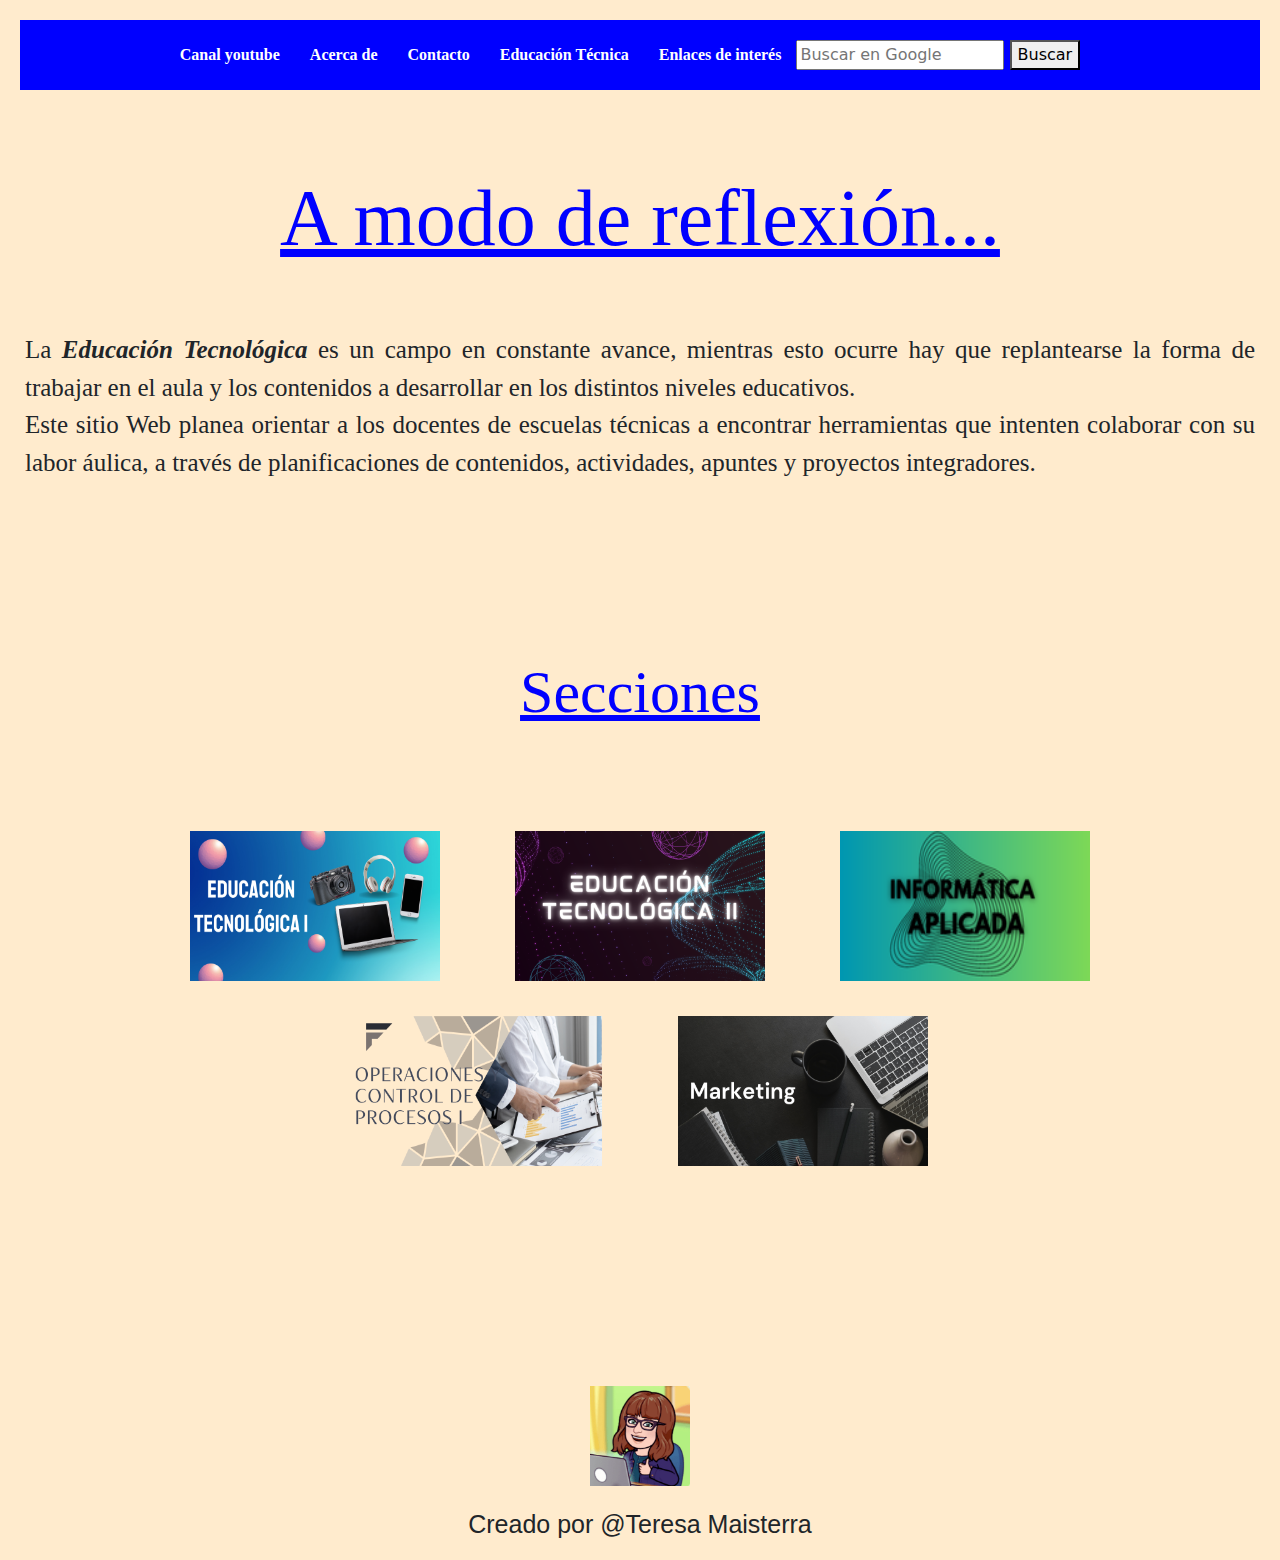
<file: index.html>
<!DOCTYPE html>
<html lang="en">

<head>
  <meta charset="UTF-8">
  <meta http-equiv="X-UA-Compatible" content="IE=edge">
  <meta name="viewport" content="width=device-width, initial-scale=1.0">
  <meta name="description" content="sitio web educativo sobre educación técnica">
  <meta name="keywords" content="educacion, tecnología, industria de procesos, marketing, informática, secundaria">
  <link href="https://cdn.jsdelivr.net/npm/bootstrap@5.3.0-alpha3/dist/css/bootstrap.min.css" rel="stylesheet"
    integrity="sha384-KK94CHFLLe+nY2dmCWGMq91rCGa5gtU4mk92HdvYe+M/SXH301p5ILy+dN9+nJOZ" crossorigin="anonymous">
    <link rel="stylesheet" href="https://cdn.jsdelivr.net/npm/bootstrap@5.0.0/dist/css/bootstrap.min.css">

  <link rel="stylesheet" href="Estilos/CSS/Style.css">
  <title>Inicio | Contenidos y más</title>
</head>

<!--Body-->

<body class="body-index">
  <!--Header-->
  <header>
    <!--Barra de navegación-->
    <div class="navbar">
    
      <a class="nav-enlaces" href="https://youtube.com/@teresamaisterrra">Canal youtube</a>
           <a class="nav-enlaces" href="sobremi.html">Acerca de</a>
      <a class="nav-enlaces" href="contacto.html">Contacto</a>
      <a class="nav-enlaces" href="educacionTecnica.html">Educación Técnica</a>
      <a class="nav-enlaces" href="enlacesDeInteres.html">Enlaces de interés</a>
      <div class="search-container">
        <form action="https://www.google.com/search" method="GET">
          <input type="text" name="q" placeholder="Buscar en Google">
          <button class="search-button" type="submit">Buscar</button>
        </form>
      </div>
    </div>
  </header>

  <!--Titulo-->
  <h1 class="titulo">
    A modo de reflexión...
  </h1>

  <!--Reflexión-->
  <p class="texto">
    La <strong><em> Educación Tecnológica</em></strong> es un campo en constante avance, mientras esto ocurre hay
    que replantearse la forma de trabajar en el aula y los contenidos a desarrollar en los distintos niveles
    educativos.
    <br> Este sitio Web planea orientar a los docentes de escuelas técnicas a encontrar herramientas que intenten
    colaborar con su labor áulica, a través de planificaciones de contenidos, actividades, apuntes y proyectos
    integradores. 
 </p>
    
 <h2 class="titulo2">Secciones</h2> 
   
  <div class="contenedor1">

  <a class="paginas" href="educacionTecnologicaI.html"><img class="pages" src="Images/Educación Tecnológica I.png" alt="uno"></a>

  <a class="paginas" href="educacionTecnologicaII.html"><img class="pages" src="Images/Educación tecnológica II.png" alt="uno"></a>
 
  <a class="paginas" href="informaticaAplicada.html"><img class="pages" src="Images/Informática Aplicada.png" alt="uno"></a>

  <a class="paginas" href="operacionesyControldeProcesosI.html"><img class="pages" src="Images/Operaciones y control de procesos I.png" alt="uno"></a>
 
  <a class="paginas" href="eoMarketing.html"> <img class="pages" src="Images/Marketing.png" alt="uno"></a>
</div> 
 
  <!--Pie de página-->
  <footer>
    <div  class="contenedor2">
    <img class="logoFinal" src="Images/Logo2.png" alt="logo personal 2">   
  </div>
  <p class="datosCreacion">Creado por @Teresa Maisterra</p>
  
  </footer>
  <script src="https://code.jquery.com/jquery-3.5.1.slim.min.js"></script>
  <script src="https://stackpath.bootstrapcdn.com/bootstrap/4.5.2/js/bootstrap.min.js"></script>
</body>

</html>
</file>
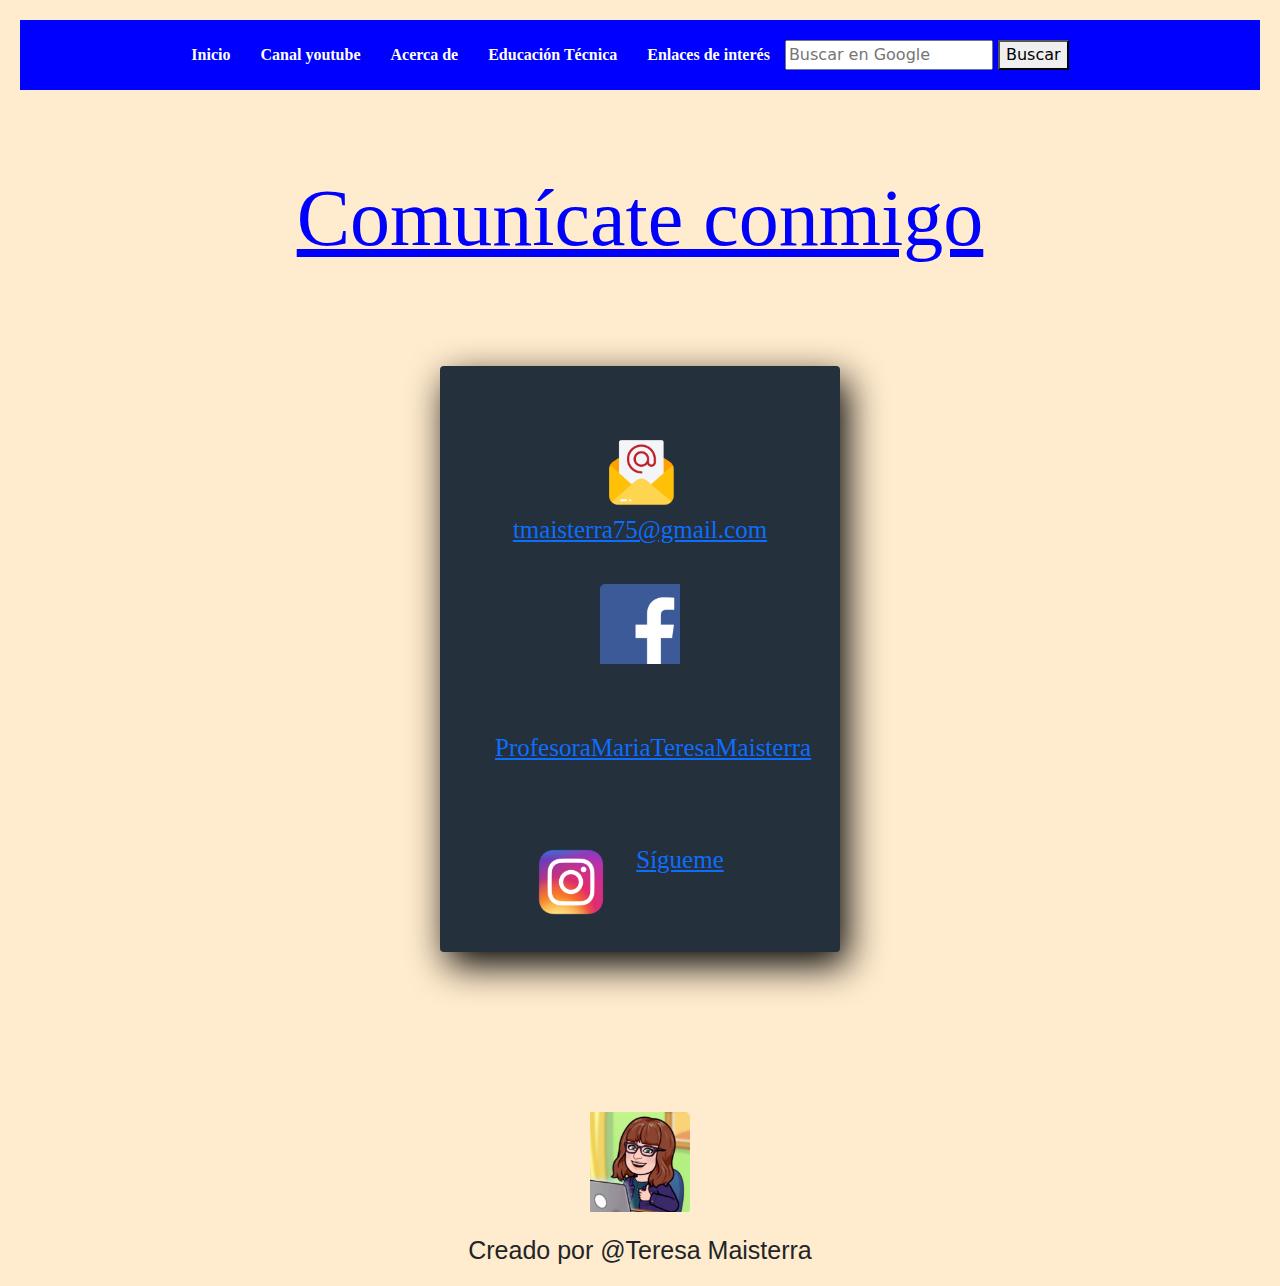
<file: contacto.html>
<!DOCTYPE html>
<html lang="en">

<head>
  <meta charset="UTF-8">
  <meta http-equiv="X-UA-Compatible" content="IE=edge">
  <meta name="viewport" content="width=device-width, initial-scale=1.0">
  <meta name="description" content="sitio web educativo sobre educación técnica">
  <meta name="keywords" content="educacion, tecnología, industria de procesos, marketing, informática, secundaria">
  <link href="https://cdn.jsdelivr.net/npm/bootstrap@5.3.0-alpha3/dist/css/bootstrap.min.css" rel="stylesheet"
    integrity="sha384-KK94CHFLLe+nY2dmCWGMq91rCGa5gtU4mk92HdvYe+M/SXH301p5ILy+dN9+nJOZ" crossorigin="anonymous">
  <link rel="stylesheet" href="https://cdn.jsdelivr.net/npm/bootstrap@5.0.0/dist/css/bootstrap.min.css">

  <link rel="stylesheet" href="Estilos/CSS/Style.css">
  <title>Contacto | Contenidos y más </title>
</head>

<body class="body-contacto">
  <header>
    <!--Barra de navegación-->
    <div class="navbar">
      <a class="nav-enlaces" href="index.html">Inicio</a>
      <a class="nav-enlaces" href="https://youtube.com/@teresamaisterrra">Canal youtube</a>
      <a class="nav-enlaces" href="sobremi.html">Acerca de</a>
      <a class="nav-enlaces" href="educacionTecnica.html">Educación Técnica</a>
      <a class="nav-enlaces" href="enlacesDeInteres.html">Enlaces de interés</a>
      <div class="search-container">
        <form action="https://www.google.com/search" method="GET">
          <input type="text" name="q" placeholder="Buscar en Google">
          <button class="search-button" type="submit">Buscar</button>
        </form>
      </div>
    </div>
  </header>
  <!--Titulo-->
  <h1 class="titulo"> Comunícate conmigo</h1>
  <!--Redes Sociales y correo-->
  <div class="contenedor4">
    <img class="imagenes2" src="Images/Correo 2.png" alt="correo"><a class="redes"
      href="mailto:tmaisterra75@gmail.com">tmaisterra75@gmail.com</a></img>
    <img class="imagenes2" src="Images/facebook.png" alt="facebook">
    <p class="redes"><a href="https://www.facebook.com/ProfesoraMariaTeresaMaisterra">ProfesoraMariaTeresaMaisterra</a>
    </p></img>
    <img class="imagenes2" src="Images/Instagram 1.png" alt="instagram"><a class="redes"
      href="https//instagram.com/mtmaisterra/">Sígueme</a></img>
  </div>
  <!--Pie de página-->
  <footer>
    <div class="contenedor2">
      <img class="logoFinal" src="Images/Logo2.png" alt="logo personal 2">
    </div>
    <p class="datosCreacion">Creado por @Teresa Maisterra</p>
  </footer>
  <script src="https://code.jquery.com/jquery-3.5.1.slim.min.js"></script>
  <script src="https://stackpath.bootstrapcdn.com/bootstrap/4.5.2/js/bootstrap.min.js"></script>
</body>

</html>
</file>
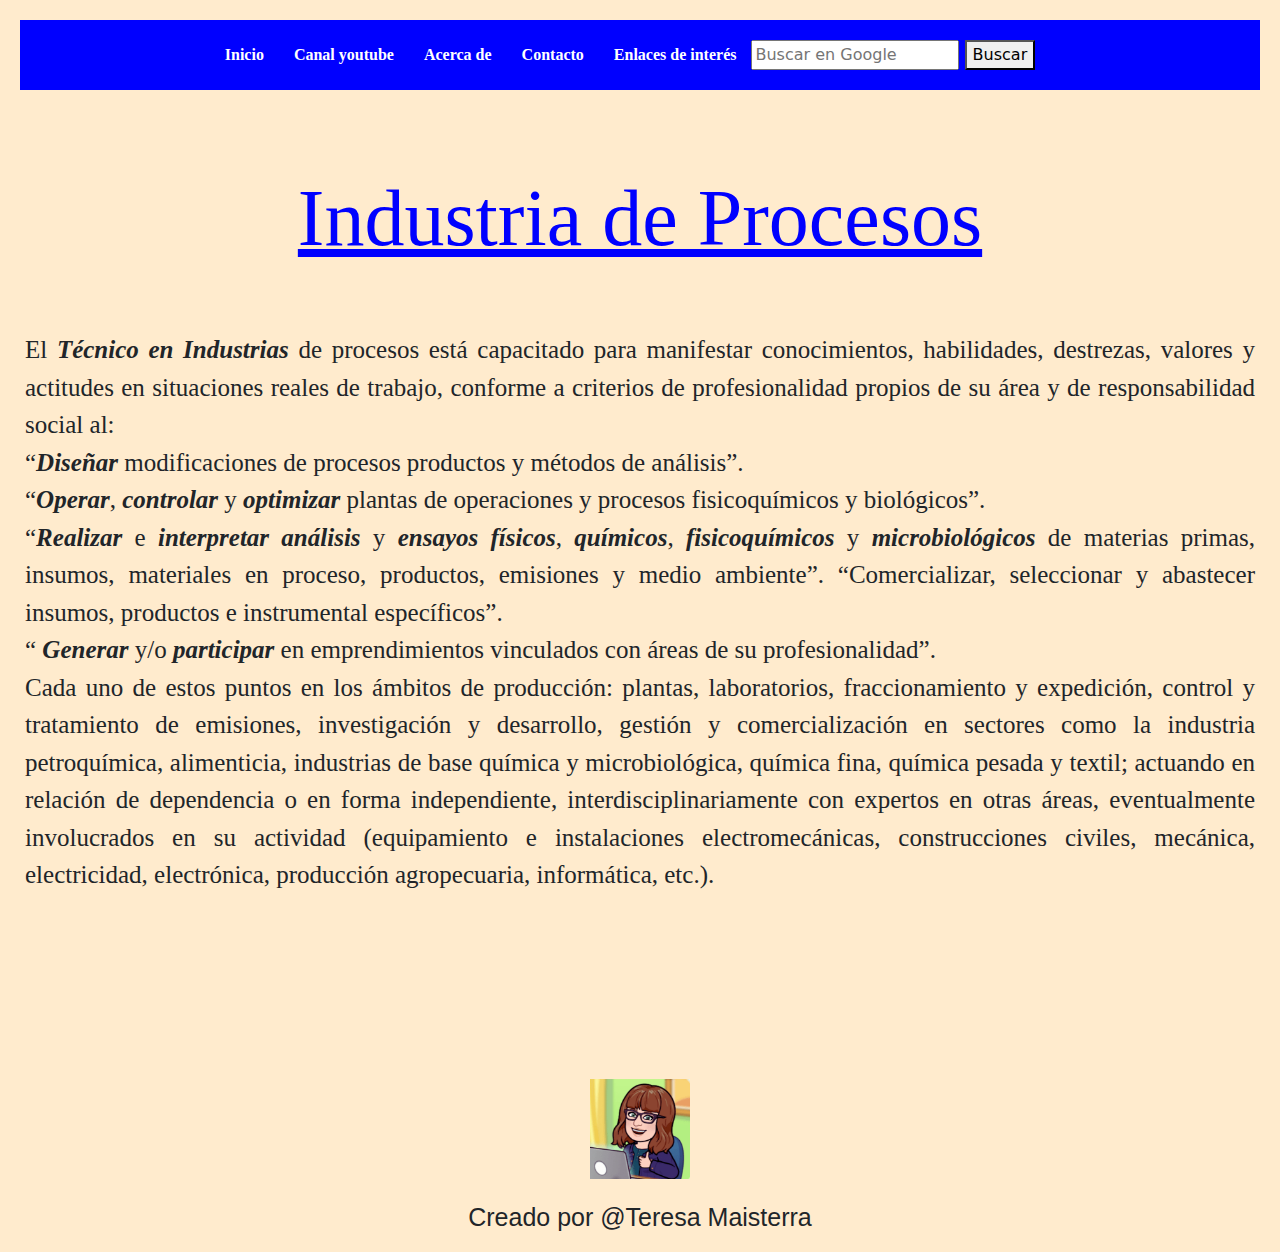
<file: educacionTecnica.html>
<!DOCTYPE html>
<html lang="en">

<head>
  <meta charset="UTF-8">
  <meta http-equiv="X-UA-Compatible" content="IE=edge">
  <meta name="viewport" content="width=device-width, initial-scale=1.0">
  <meta name="description" content="sitio web educativo sobre educación técnica">
  <meta name="keywords" content="educacion, tecnología, industria de procesos, marketing, informática, secundaria">
  <link href="https://cdn.jsdelivr.net/npm/bootstrap@5.3.0-alpha3/dist/css/bootstrap.min.css" rel="stylesheet"
    integrity="sha384-KK94CHFLLe+nY2dmCWGMq91rCGa5gtU4mk92HdvYe+M/SXH301p5ILy+dN9+nJOZ" crossorigin="anonymous">
    <link rel="stylesheet" href="https://cdn.jsdelivr.net/npm/bootstrap@5.0.0/dist/css/bootstrap.min.css">

  <link rel="stylesheet" href="Estilos/CSS/Style.css">
  <title>Educación Técnica | Contenidos y más</title>
</head>

<body class="body-educTecnica">
  <header>
    <!--Barra de navegación-->
    <div class="navbar">
      <a class="nav-enlaces" href="index.html">Inicio</a>
      <a class="nav-enlaces" href="https://youtube.com/@teresamaisterrra">Canal youtube</a>
      <a class="nav-enlaces" href="sobremi.html">Acerca de</a>
      <a class="nav-enlaces" href="contacto.html">Contacto</a>
      <a class="nav-enlaces" href="enlacesDeInteres.html">Enlaces de interés</a>
      <div class="search-container">
        <form action="https://www.google.com/search" method="GET">
          <input type="text" name="q" placeholder="Buscar en Google">
          <button class="search-button" type="submit">Buscar</button>
        </form>
      </div>
    </div>
  </header>
  <h1 class="titulo">
    Industria de Procesos
  </h1>


  <!--Reflexión-->
  <p class="texto">
    El <em><strong>Técnico en Industrias</strong></em>  de procesos está capacitado para manifestar conocimientos, habilidades, destrezas, valores
    y actitudes en situaciones reales de trabajo, conforme a criterios de profesionalidad propios de su área y de
    responsabilidad social al: <br> “<em><strong>Diseñar</strong></em> modificaciones de procesos productos y métodos de análisis”. <br> “<em><strong>Operar</strong></em>,<em><strong> controlar</strong></em>
    y <em><strong>optimizar</strong></em>  plantas de operaciones y procesos fisicoquímicos y biológicos”. <br> “<em><strong>Realizar</strong></em> e <em><strong>interpretar análisis</strong></em>  y
    <em><strong>ensayos físicos</strong></em>, <em><strong>químicos</strong></em>, <em><strong>fisicoquímicos</strong></em> y <em><strong>microbiológicos</strong></em> de materias primas, insumos, materiales en proceso,
    productos, emisiones y medio ambiente”. “Comercializar, seleccionar y abastecer insumos, productos e instrumental
    específicos”. <br> “ <em><strong>Generar</strong></em> y/o <em><strong>participar</strong></em>  en emprendimientos vinculados con áreas de su profesionalidad”. <br> Cada uno de
    estos puntos en los ámbitos de producción: plantas, laboratorios, fraccionamiento y expedición, control y
    tratamiento de emisiones, investigación y desarrollo, gestión y comercialización en sectores como la industria
    petroquímica, alimenticia, industrias de base química y microbiológica, química fina, química pesada y textil;
    actuando en relación de dependencia o en forma independiente, interdisciplinariamente con expertos en otras áreas,
    eventualmente involucrados en su actividad (equipamiento e instalaciones electromecánicas, construcciones civiles,
    mecánica, electricidad, electrónica, producción agropecuaria, informática, etc.).
  </p>
<!--Pie de página-->
  <footer>
      <div class="contenedor2">
      <img class="logoFinal" src="Images/Logo2.png" alt="logo personal 2">
    </div>
    <p class="datosCreacion">Creado por @Teresa Maisterra</p>
  </footer>
  <script src="https://code.jquery.com/jquery-3.5.1.slim.min.js"></script>
  <script src="https://stackpath.bootstrapcdn.com/bootstrap/4.5.2/js/bootstrap.min.js"></script>
</body>

</html>
</file>
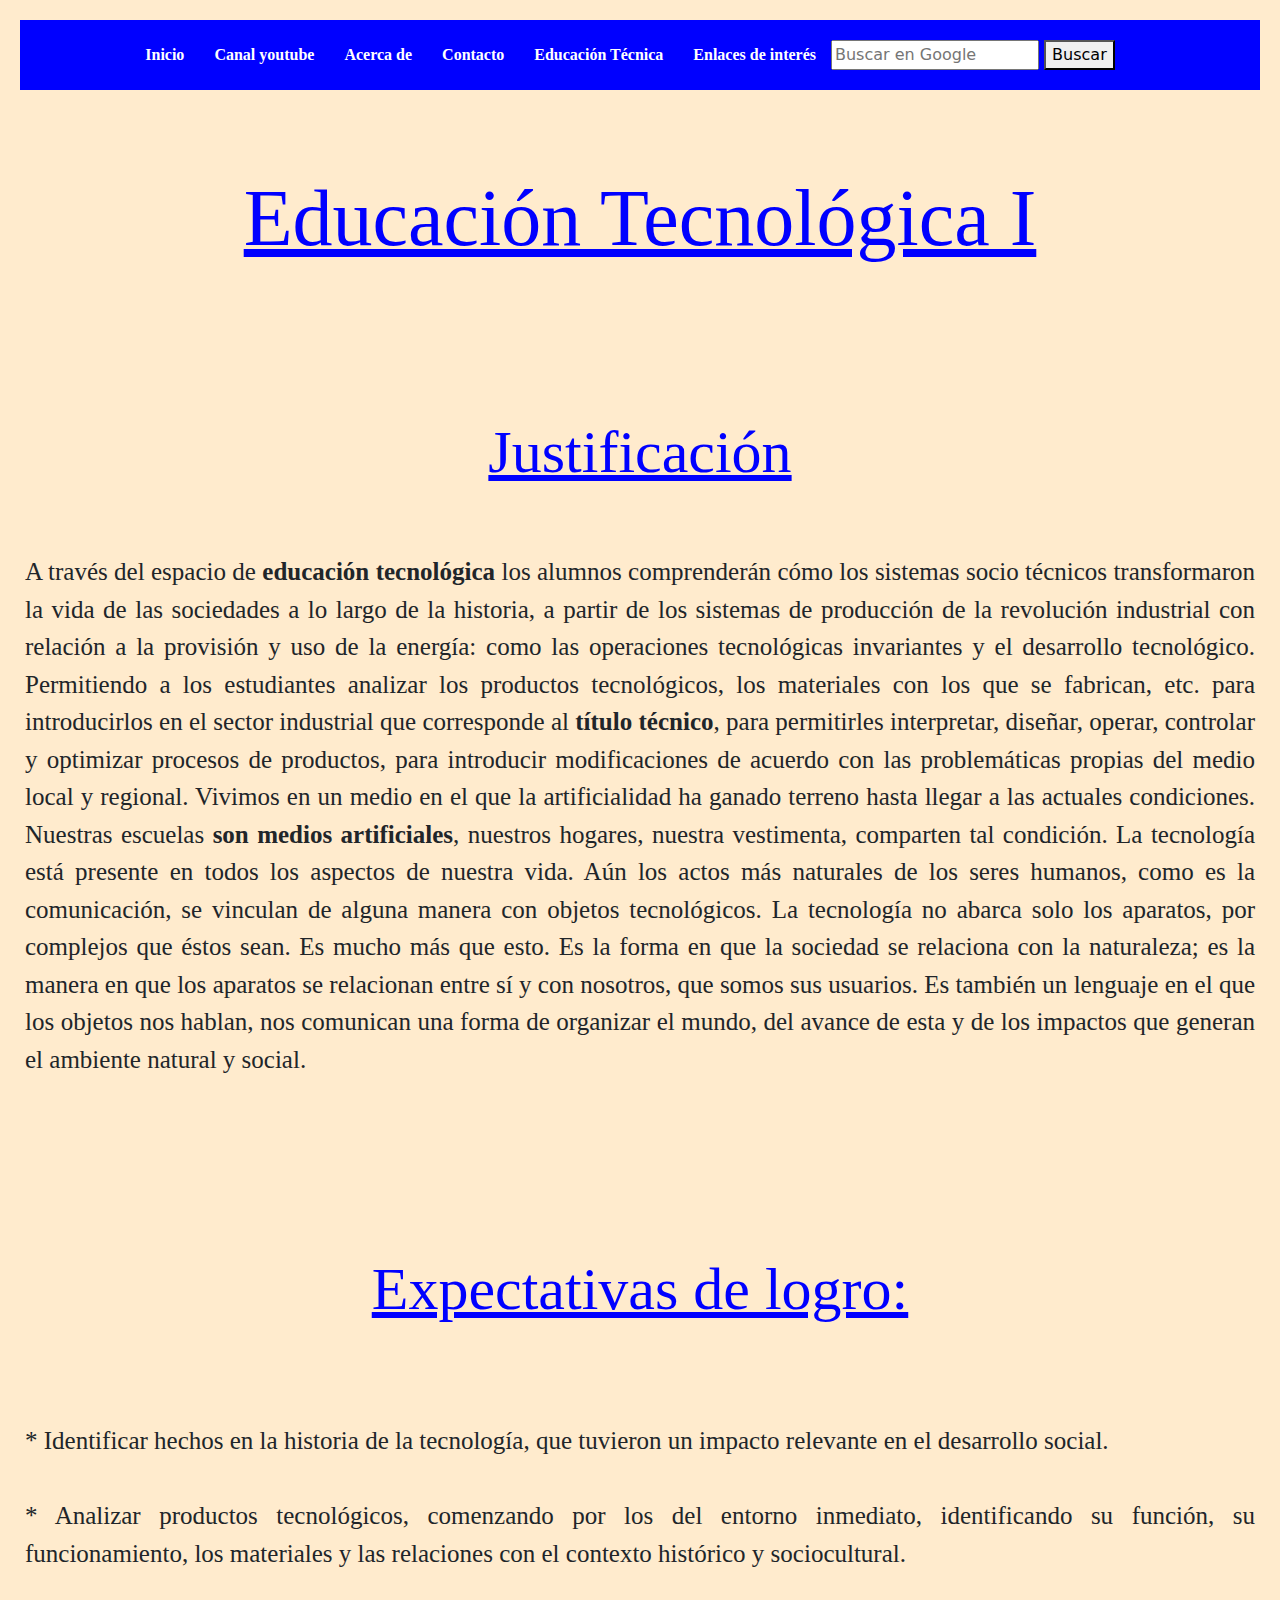
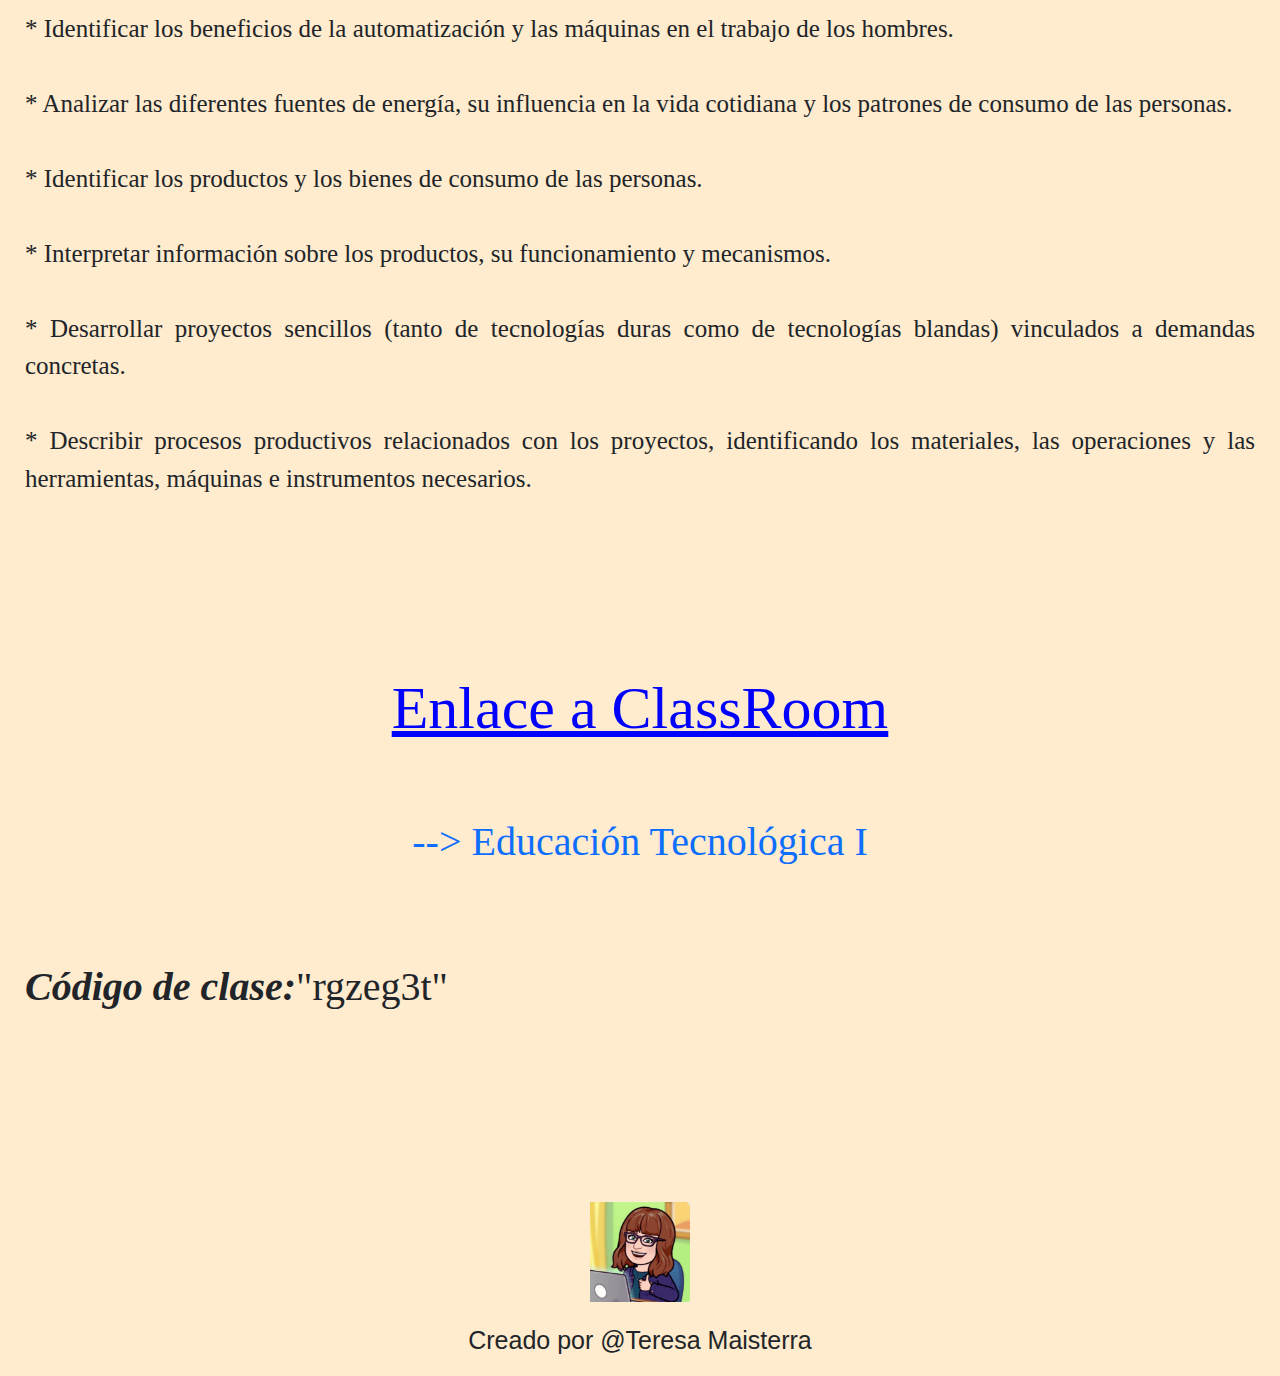
<file: educacionTecnologicaI.html>
<!DOCTYPE html>
<html lang="en">
<head>
    <meta charset="UTF-8">
    <meta http-equiv="X-UA-Compatible" content="IE=edge">
    <meta name="viewport" content="width=device-width, initial-scale=1.0">
    <meta name="description" content="sitio web educativo sobre educación técnica">
    <meta name="keywords" content="educacion, tecnología, industria de procesos, marketing, informática, secundaria">
    <link href="https://cdn.jsdelivr.net/npm/bootstrap@5.3.0-alpha3/dist/css/bootstrap.min.css" rel="stylesheet"
    integrity="sha384-KK94CHFLLe+nY2dmCWGMq91rCGa5gtU4mk92HdvYe+M/SXH301p5ILy+dN9+nJOZ" crossorigin="anonymous">
    <link rel="stylesheet" href="https://cdn.jsdelivr.net/npm/bootstrap@5.0.0/dist/css/bootstrap.min.css">

    <link rel="stylesheet" href="Estilos/CSS/Style.css">
    <title>Educación Tecnológica I | Contenidos y más</title>
</head>
<body class="body-educacionI">
    <!--Header-->
    <header>
      <!--Barra de navegación-->
      <div class="navbar">
        <a class="nav-enlaces" href="index.html">Inicio</a>
        <a class="nav-enlaces" href="https://youtube.com/@teresamaisterrra">Canal youtube</a>       
        <a class="nav-enlaces" href="sobremi.html">Acerca de</a>
        <a class="nav-enlaces" href="contacto.html">Contacto</a>
      <a class="nav-enlaces" href="educacionTecnica.html">Educación Técnica</a>
      <a class="nav-enlaces" href="enlacesDeInteres.html">Enlaces de interés</a>
        <div class="search-container">
          <form action="https://www.google.com/search" method="GET">
            <input type="text" name="q" placeholder="Buscar en Google">
            <button class="search-button" type="submit">Buscar</button>
          </form>
        </div>
      </div>
    </header>

  <!--Titulos-->
  <h1 class="titulo"> Educación Tecnológica I</h1>
 
  <h2 class="titulo2">Justificación</h2> 
 
  <!--Introduccion-->
  <p class="texto">
A través del espacio de <strong> educación tecnológica </strong>los alumnos comprenderán cómo los sistemas socio técnicos transformaron la vida de las sociedades a lo largo de la historia,
a partir de los sistemas de producción de la revolución industrial con relación a la provisión y uso de la energía: como las operaciones tecnológicas invariantes y el desarrollo 
tecnológico. Permitiendo a los estudiantes analizar los productos tecnológicos, los materiales con los que se fabrican, etc. para introducirlos en el sector industrial que corresponde al 
<strong> título técnico</strong>, para permitirles interpretar, diseñar, operar, controlar y optimizar procesos de productos, para introducir modificaciones de acuerdo con las problemáticas propias del
medio local y regional. 
Vivimos en un medio en el que la artificialidad ha ganado terreno hasta llegar a las actuales condiciones. Nuestras escuelas <strong> son medios artificiales</strong>, nuestros hogares,
nuestra vestimenta, comparten tal condición. La tecnología está presente en todos los aspectos de nuestra vida. Aún los actos más naturales de los seres humanos, como es la comunicación, 
se vinculan de alguna manera con objetos tecnológicos.
La tecnología no abarca solo los aparatos, por complejos que éstos sean. Es mucho más que esto. Es la forma en que la sociedad se relaciona con la naturaleza; es la manera en que los 
aparatos se relacionan entre sí y con nosotros, que somos sus usuarios. Es también un lenguaje en el que los objetos nos hablan, nos comunican una forma de organizar el mundo, del avance 
de esta y de los impactos que generan el ambiente natural y social.
  </p>
<!--Expectativas-->
    <h2 class="titulo2">Expectativas de logro:</h2> 
  <br>   
  <p class="texto">
    * Identificar hechos en la historia de la tecnología, que tuvieron un impacto relevante en el desarrollo social. 
    <br><br>
* Analizar productos tecnológicos, comenzando por los del entorno inmediato, identificando su función, su funcionamiento, los materiales y las relaciones con el contexto histórico y sociocultural. 
<br><br>
* Identificar los beneficios de la automatización y las máquinas en el trabajo de los hombres. 
<br><br>
* Analizar las diferentes fuentes de energía, su influencia en la vida cotidiana y los patrones de consumo de las personas. 
<br><br>
* Identificar los productos y los bienes de consumo de las personas.
<br><br>
* Interpretar información sobre los productos, su funcionamiento y mecanismos. 
<br><br>
* Desarrollar proyectos sencillos (tanto de tecnologías duras como de tecnologías blandas) vinculados a demandas concretas. 
<br><br>
* Describir procesos productivos relacionados con los proyectos, identificando los materiales, las operaciones y las herramientas, máquinas e instrumentos necesarios.
  </p>
  <!--Enlace externo-->
  <h2 class="titulo2">Enlace a ClassRoom</h2> 
  <div class="contenedor1">
  <a class="classRoom" href="https://classroom.google.com/u/1/c/NjExOTk2NjkyODgz"> --> Educación Tecnológica I</a>  
</div> 
<p class="texto1"><em><strong>Código de clase:</strong></em>"rgzeg3t"</p>

  <!--Pie de página-->
  <footer>                     
    <div  class="contenedor2">        
    <img class="logoFinal" src="Images/Logo2.png" alt="logo personal 2">   
  </div>
  <p class="datosCreacion">Creado por @Teresa Maisterra</p>      
  </footer>
  <script src="https://code.jquery.com/jquery-3.5.1.slim.min.js"></script>
  <script src="https://stackpath.bootstrapcdn.com/bootstrap/4.5.2/js/bootstrap.min.js"></script>
</body>
</html>
</file>
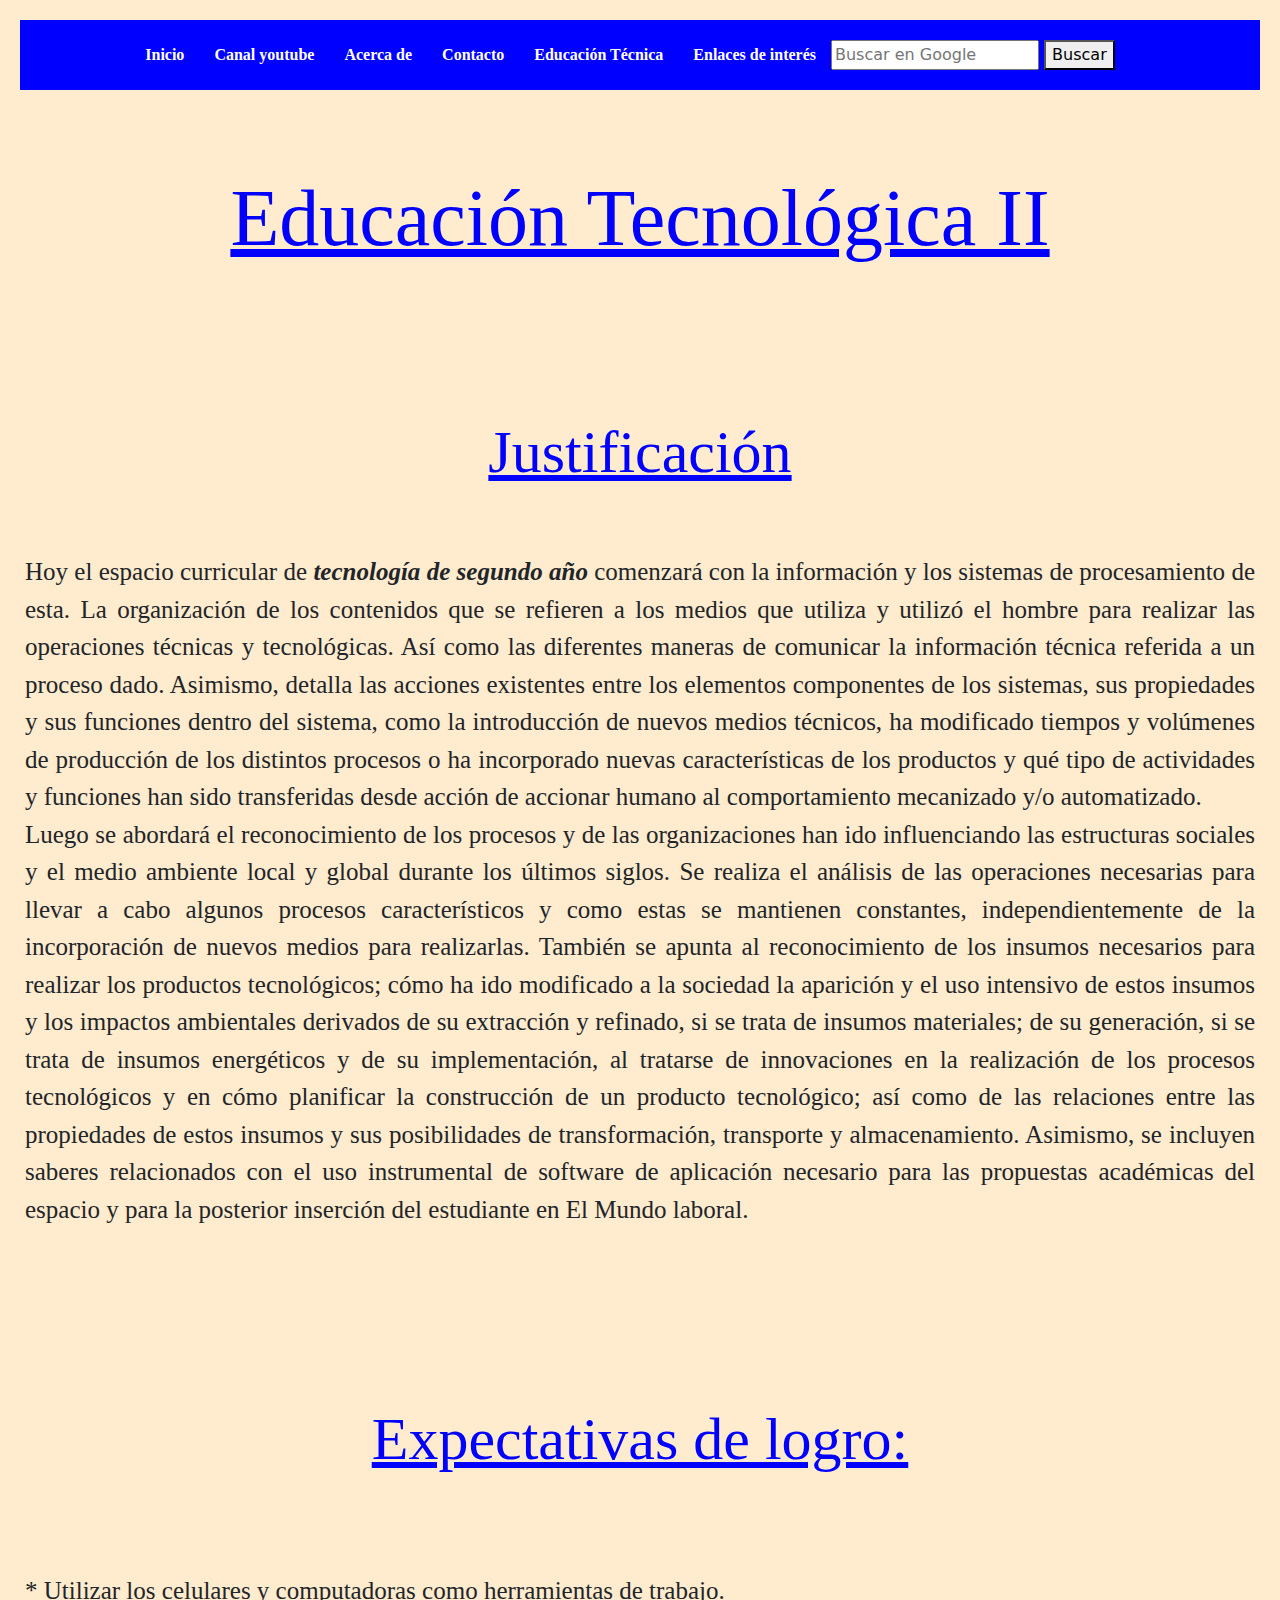
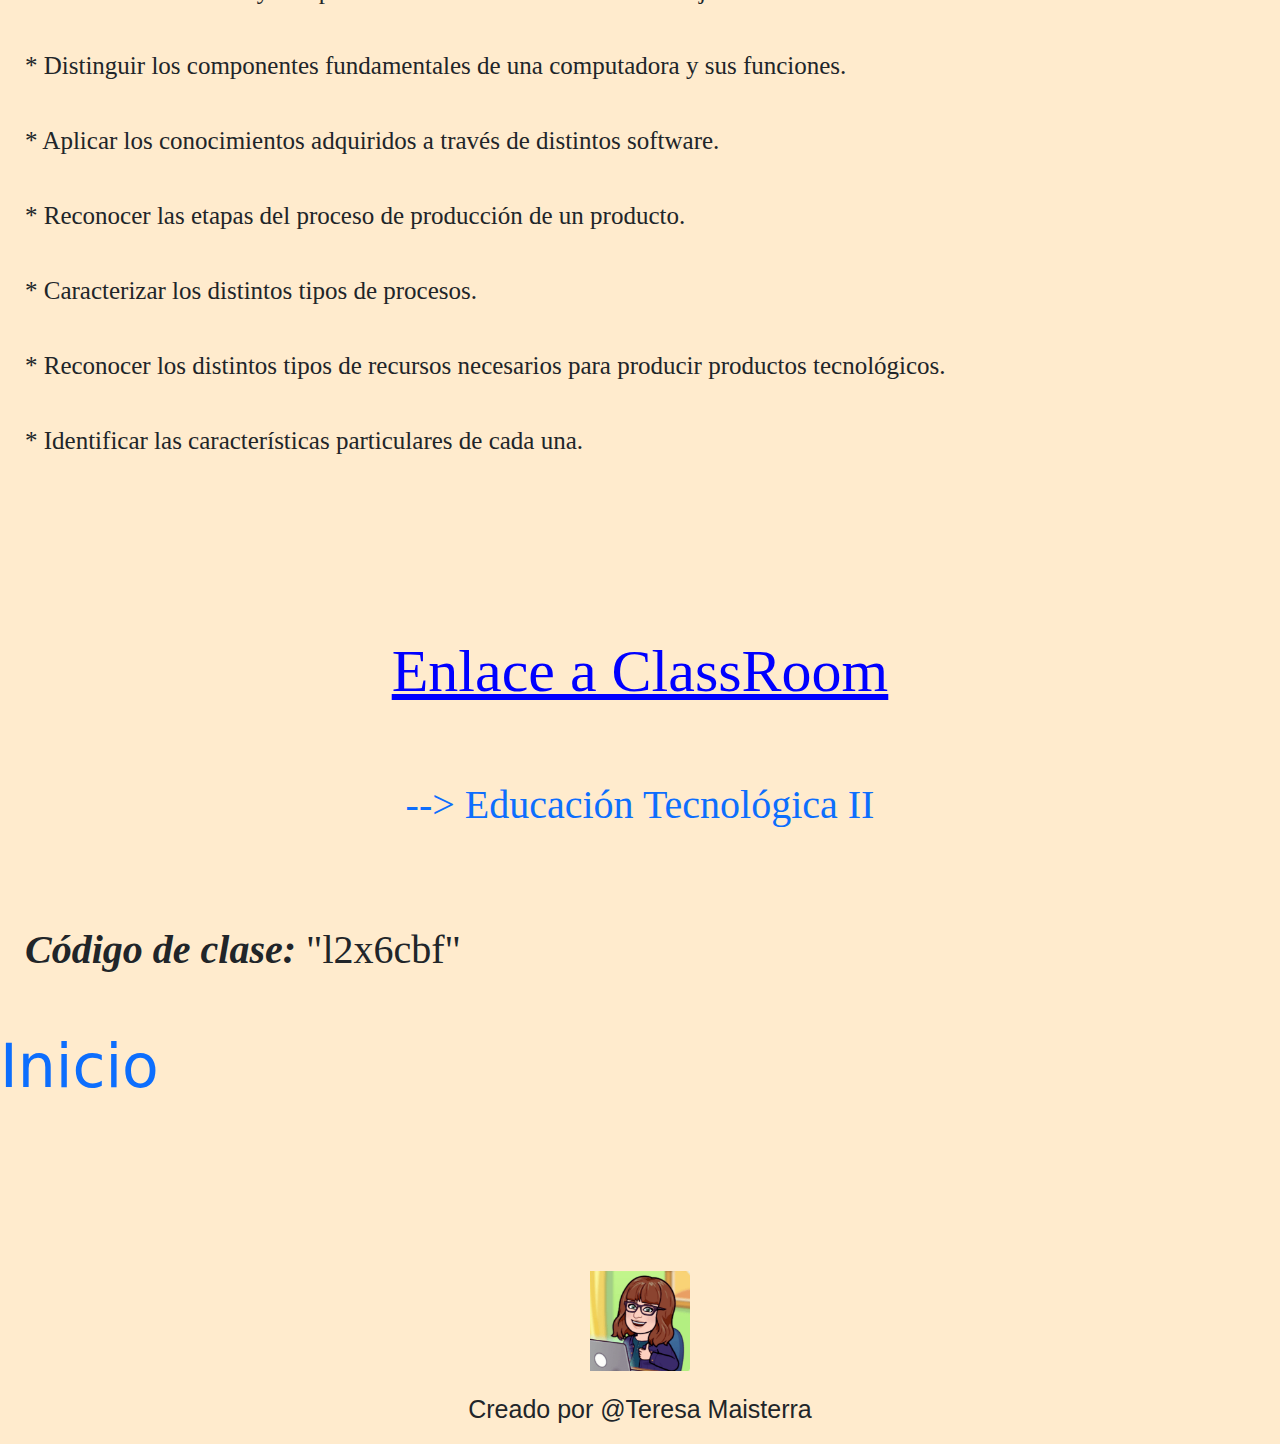
<file: educacionTecnologicaII.html>
<!DOCTYPE html>
<html lang="en">
<head>
    <meta charset="UTF-8">
    <meta http-equiv="X-UA-Compatible" content="IE=edge">
    <meta name="viewport" content="width=device-width, initial-scale=1.0">
    <meta name="description" content="sitio web educativo sobre educación técnica">
    <meta name="keywords" content="educacion, tecnología, industria de procesos, marketing, informática, secundaria">
    <link href="https://cdn.jsdelivr.net/npm/bootstrap@5.3.0-alpha3/dist/css/bootstrap.min.css" rel="stylesheet"
    integrity="sha384-KK94CHFLLe+nY2dmCWGMq91rCGa5gtU4mk92HdvYe+M/SXH301p5ILy+dN9+nJOZ" crossorigin="anonymous">
    <link rel="stylesheet" href="https://cdn.jsdelivr.net/npm/bootstrap@5.0.0/dist/css/bootstrap.min.css">

    <link rel="stylesheet" href="Estilos/CSS/Style.css">
    <title>Educación Tecnológica II | Contenidos y más</title>
</head>
<body class="body-educacionII">
    <!--Header-->
    <header>
      <!--Barra de navegación-->
      <div class="navbar">
        <a class="nav-enlaces" href="index.html">Inicio</a>
        <a class="nav-enlaces" href="https://youtube.com/@teresamaisterrra">Canal youtube</a>        
        <a class="nav-enlaces" href="sobremi.html">Acerca de</a>
        <a class="nav-enlaces" href="contacto.html">Contacto</a>
        <a class="nav-enlaces" href="educacionTecnica.html">Educación Técnica</a>
        <a class="nav-enlaces" href="enlacesDeInteres.html">Enlaces de interés</a>
        <div class="search-container">
          <form action="https://www.google.com/search" method="GET">
            <input type="text" name="q" placeholder="Buscar en Google">
            <button class="search-button" type="submit">Buscar</button>
          </form>
        </div>
      </div>
    </header>
 
  <!--Titulo-->
  <h1 class="titulo"> Educación Tecnológica II</h1>
 
  <h2 class="titulo2">Justificación</h2> 

  <!--Introduccion-->
  <p class="texto">
    Hoy el espacio curricular de <em><strong> tecnología de segundo año</strong></em> comenzará con la información y los sistemas de procesamiento de esta. La organización de los contenidos que se refieren a los medios que utiliza y utilizó el hombre para realizar las operaciones técnicas y tecnológicas. Así como las diferentes maneras de comunicar la información técnica referida a un proceso dado. Asimismo, detalla las acciones existentes entre los elementos componentes de los sistemas, sus propiedades y sus funciones dentro del sistema, como la introducción de nuevos medios técnicos, ha modificado tiempos y volúmenes de producción de los distintos procesos o ha incorporado nuevas características de los productos y qué tipo de actividades y funciones han sido transferidas desde acción de accionar humano al comportamiento mecanizado y/o automatizado.
   <br>
    Luego se abordará el reconocimiento de los procesos y de las organizaciones han ido influenciando las estructuras sociales y el medio ambiente local y global durante los últimos siglos. Se realiza el análisis de las operaciones necesarias para llevar a cabo algunos procesos característicos y como estas se mantienen constantes, independientemente de la incorporación de nuevos medios para realizarlas. También se apunta al reconocimiento de los insumos necesarios para realizar los productos tecnológicos; cómo ha ido modificado a la sociedad la aparición y el uso intensivo de estos insumos y los impactos ambientales derivados de su extracción y refinado, si se trata de insumos materiales; de su generación, si se trata de insumos energéticos y de su implementación, al tratarse de innovaciones en la realización de los procesos tecnológicos y en cómo planificar la construcción de un producto tecnológico; así como de las relaciones entre las propiedades de estos insumos y sus posibilidades de transformación, transporte y almacenamiento. Asimismo, se incluyen saberes relacionados con el uso instrumental de software de aplicación necesario para las propuestas académicas del espacio y para la posterior inserción del estudiante en El Mundo laboral.
    
  </p>
  <!--Expectativas-->
    <h2 class="titulo2">Expectativas de logro:</h2> 
  <br>   
  <p class="texto">
    * Utilizar los celulares y computadoras como herramientas de trabajo.  <br><br> * Distinguir los componentes fundamentales de una computadora y sus funciones.
    <br><br>    * Aplicar los conocimientos adquiridos a través de distintos software. <br><br> *  Reconocer las etapas del proceso de producción de un producto. <br><br>
    * Caracterizar los distintos tipos de procesos. <br><br>* Reconocer los distintos tipos de recursos necesarios para producir productos tecnológicos.
    <br><br>* Identificar las características particulares de cada una.
  </p>
  <!--Enlace externo-->
  <h2 class="titulo2">Enlace a ClassRoom</h2> 
  <div class="contenedor1">
  <a class="classRoom" href="https://classroom.google.com/u/1/c/NjExOTk2OTMwMDkx"> --> Educación Tecnológica II</a>  
</div> 
<p class="texto1"><em><strong>Código de clase:</strong></em>  "l2x6cbf"</p>

  <!--Pie de página-->
  <footer>               
   
    <a class="enlace-index" href="index.html">Inicio</a>       
    <div  class="contenedor2">
      
    <img class="logoFinal" src="Images/Logo2.png" alt="logo personal 2">   
  </div>
  <p class="datosCreacion">Creado por @Teresa Maisterra</p>      
  </footer>
  <script src="https://code.jquery.com/jquery-3.5.1.slim.min.js"></script>
  <script src="https://stackpath.bootstrapcdn.com/bootstrap/4.5.2/js/bootstrap.min.js"></script>
</body>
</html>
</file>
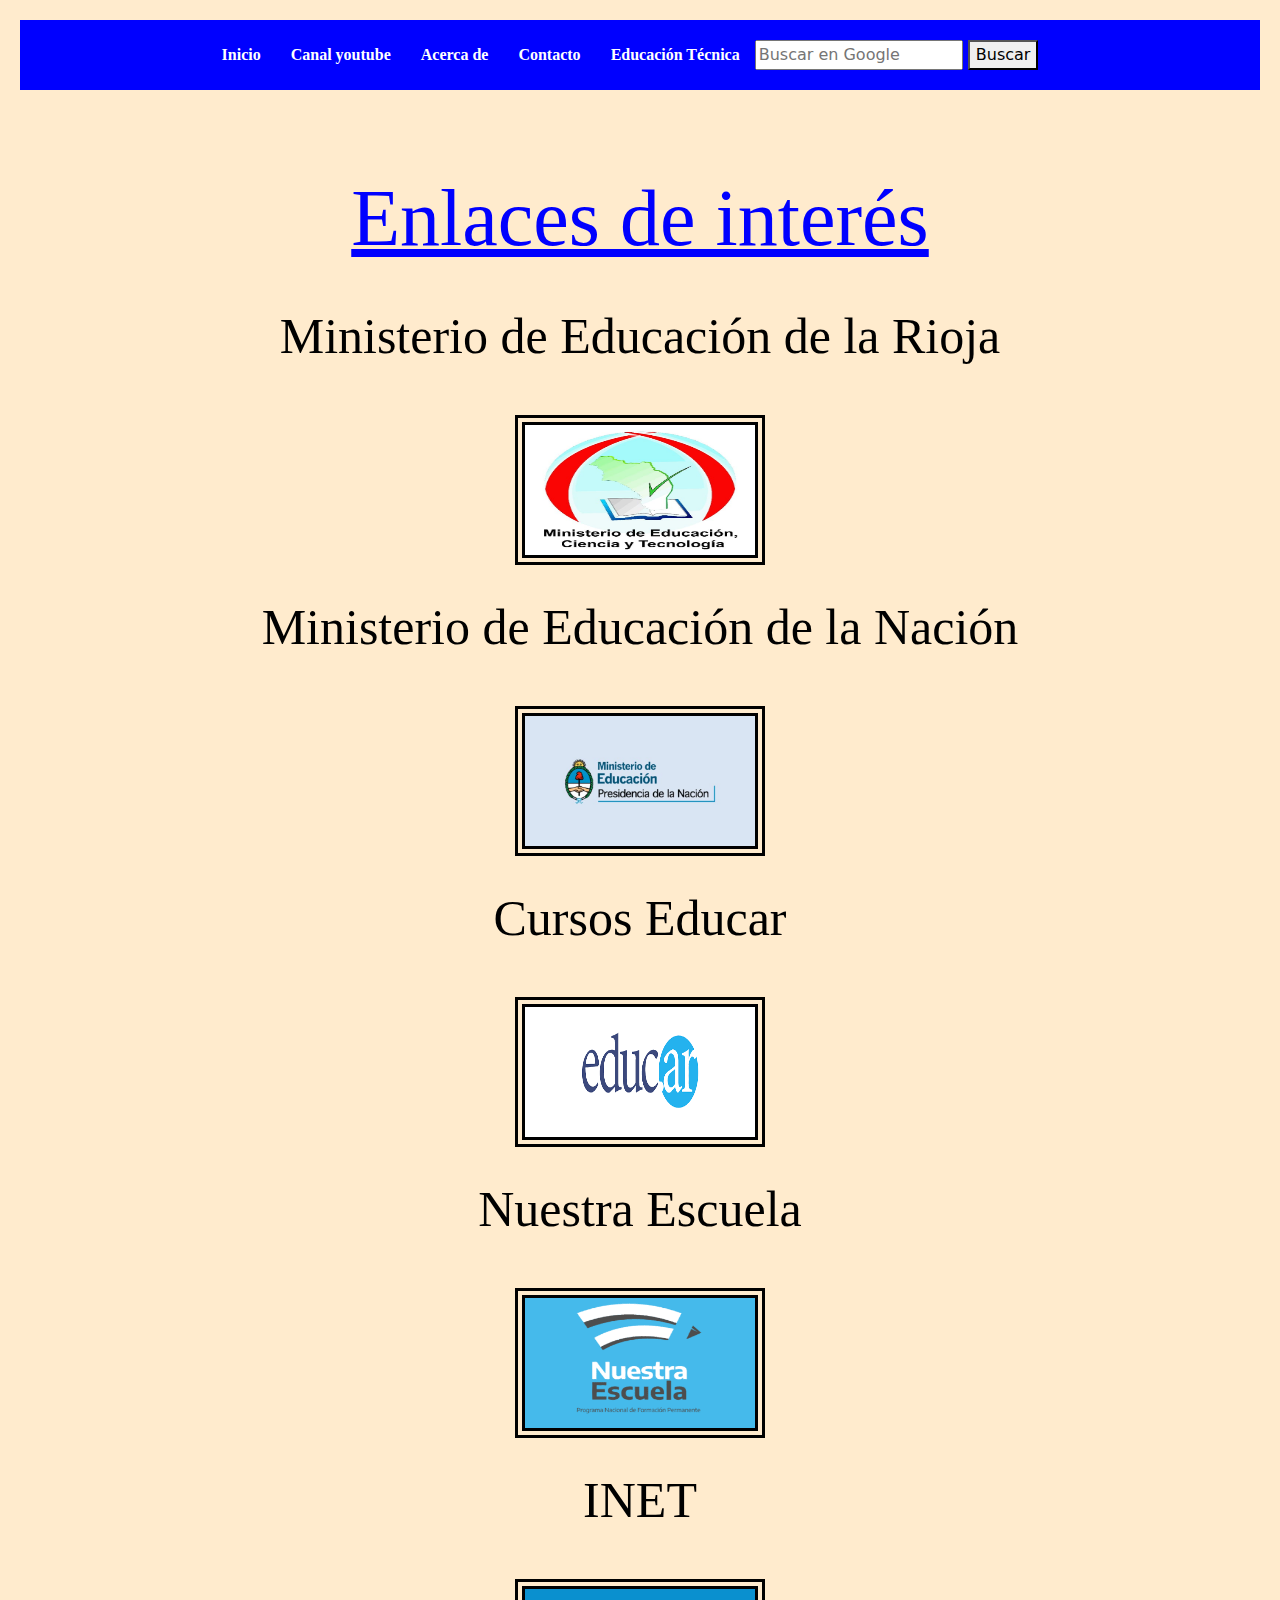
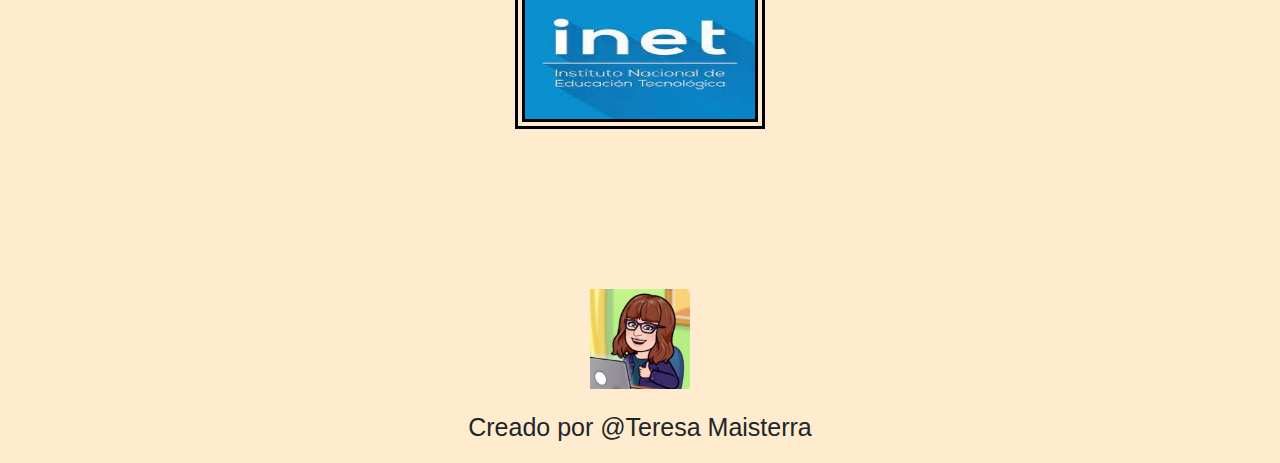
<file: enlacesDeInteres.html>
<!DOCTYPE html>
<html lang="en">

<head>
  <meta charset="UTF-8">
  <meta http-equiv="X-UA-Compatible" content="IE=edge">
  <meta name="viewport" content="width=device-width, initial-scale=1.0">
  <meta name="description" content="sitio web educativo sobre educación técnica">
  <meta name="keywords" content="educacion, tecnología, industria de procesos, marketing, informática, secundaria">
  <link href="https://cdn.jsdelivr.net/npm/bootstrap@5.3.0-alpha3/dist/css/bootstrap.min.css" rel="stylesheet"
    integrity="sha384-KK94CHFLLe+nY2dmCWGMq91rCGa5gtU4mk92HdvYe+M/SXH301p5ILy+dN9+nJOZ" crossorigin="anonymous">
    <link rel="stylesheet" href="https://cdn.jsdelivr.net/npm/bootstrap@5.0.0/dist/css/bootstrap.min.css">

  <link rel="stylesheet" href="Estilos/CSS/Style.css">
  <title>Enlaces de Interés | Contenidos y más</title>
</head>

<!--Body-->

<body class="body-enlacesdeInteres">
  <!--Header-->
  <header>
    <!--Barra de navegación-->
    <div class="navbar">
      <a class="nav-enlaces" href="index.html">Inicio</a>
      <a class="nav-enlaces" href="https://youtube.com/@teresamaisterrra">Canal youtube</a>
      <a class="nav-enlaces" href="sobremi.html">Acerca de</a>
      <a class="nav-enlaces" href="contacto.html">Contacto</a>
      <a class="nav-enlaces" href="educacionTecnica.html">Educación Técnica</a>
      <div class="search-container">
        <form action="https://www.google.com/search" method="GET">
          <input type="text" name="q" placeholder="Buscar en Google">
          <button class="search-button" type="submit">Buscar</button>
        </form>
      </div>
    </div>
  </header>

  <!--Titulo-->
  <h1 class="titulo">
    Enlaces de interés
  </h1>
  <div class="contenedor5">    
    <p class="texto5">Ministerio de Educación de la Rioja</p>
    <a class="pagina1" href="http://larioja.edu.ar"><img class="imagen3" src="Images/logo Ministerio La Rioja.jpg" alt="logo Ministerio Educacion La Rioja"></a> 
    <p class="texto5">Ministerio de Educación de la Nación</p>
    <a class="pagina1" href="https://www.argentina.gob.ar/educacion"> <img class="imagen3" src="Images/logo Ministerio Nacional.jpg" alt="logo Ministerio Educacion Nacional"></a>
   <p class="texto5" >Cursos Educar</p>
    <a class="pagina1" href="https://www.educ.ar/cursos"><img class="imagen3" src="Images/logo educAr.png" alt="logo Educ.Ar"></a>
    <p class="texto5">Nuestra Escuela</p>
    <a class="pagina1" href="https://www.argentina.gob.ar/educacion/nuestraescuela"><img class="imagen3" src="Images/logo nuestra escuela.png" alt="logo Nuestra Escuela"></a>
    <p class="texto5">INET</p>
    <a class="pagina1" href="https://www.inet.edu.ar/"> <img class="imagen3" src="Images/logo inet.jpg" alt="logo INET"></a>
   
  </div>
  <!--Pie de página-->
  <footer>   
    <div class="contenedor2">
      <img class="logoFinal" src="Images/Logo2.png" alt="logo personal 2">
    </div>
    <p class="datosCreacion">Creado por @Teresa Maisterra</p>
  </footer>
  <script src="https://code.jquery.com/jquery-3.5.1.slim.min.js"></script>
  <script src="https://stackpath.bootstrapcdn.com/bootstrap/4.5.2/js/bootstrap.min.js"></script>
</body>

</html>
</file>
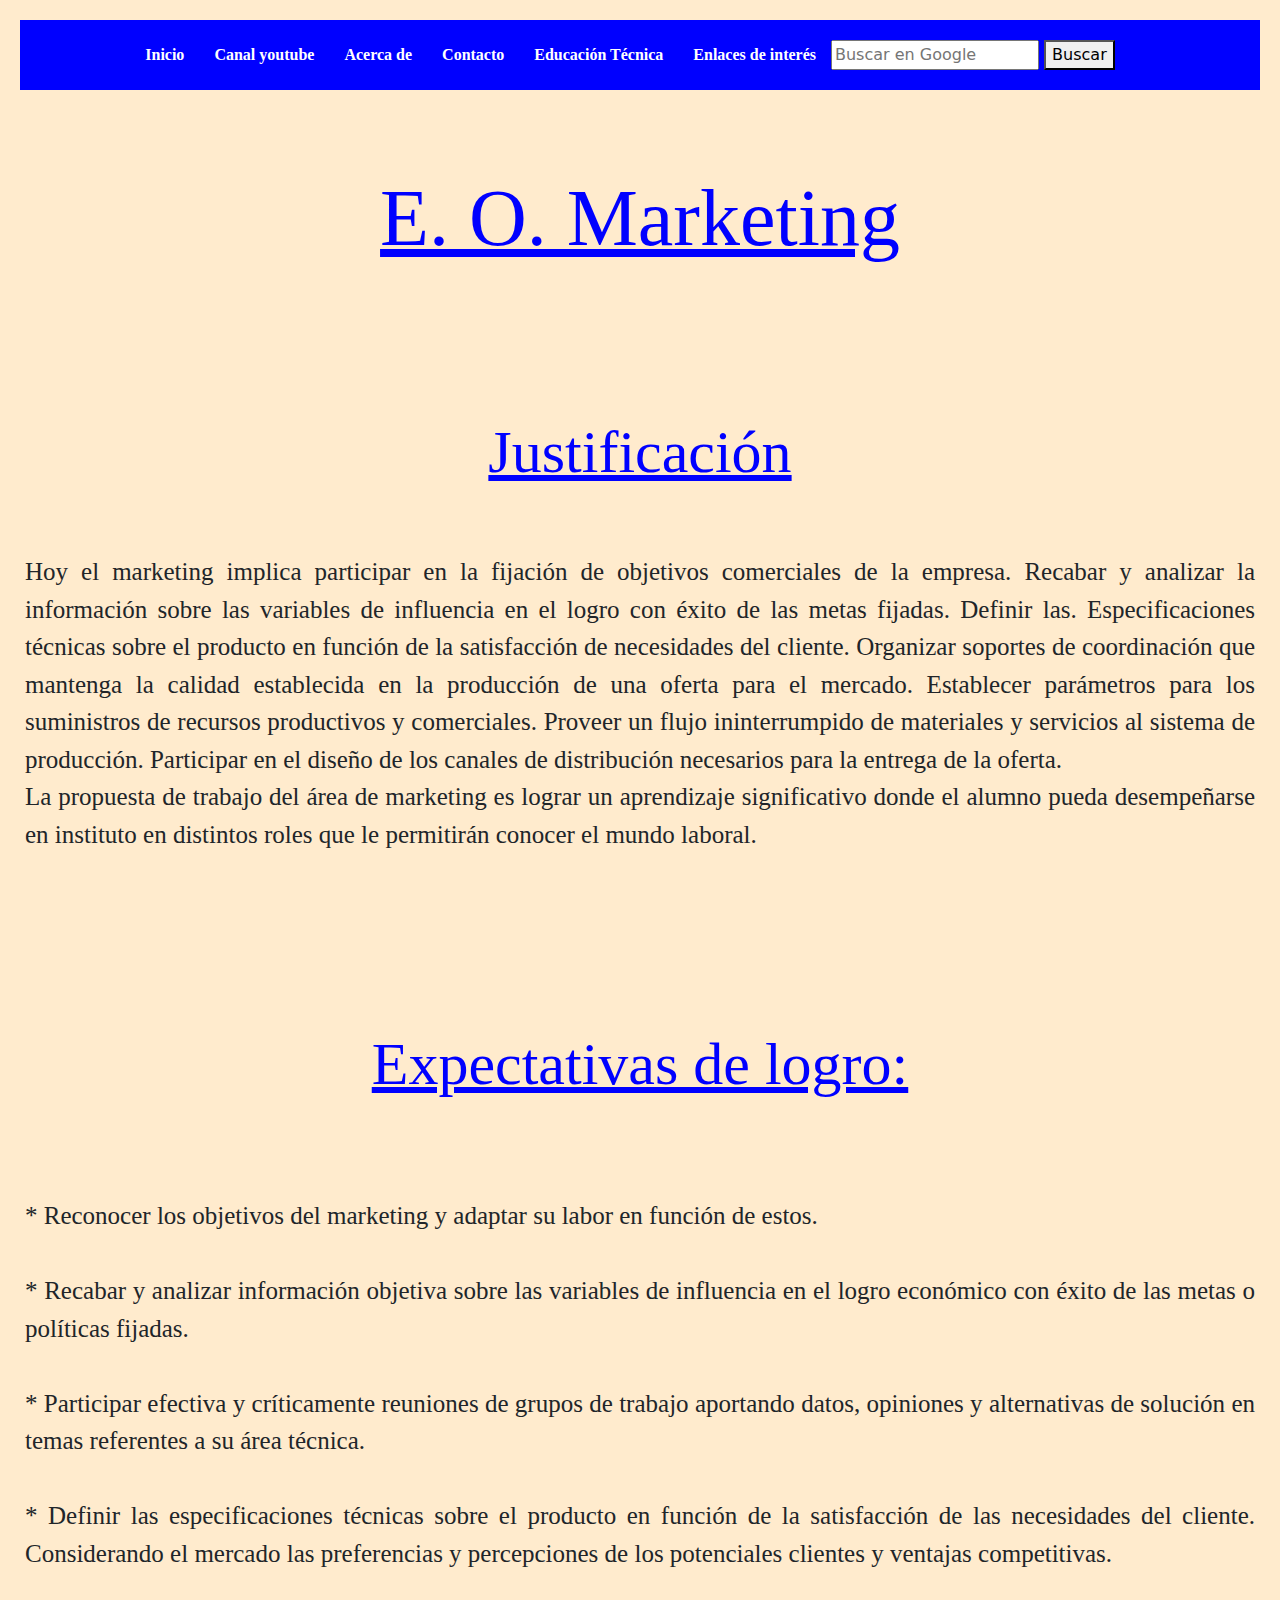
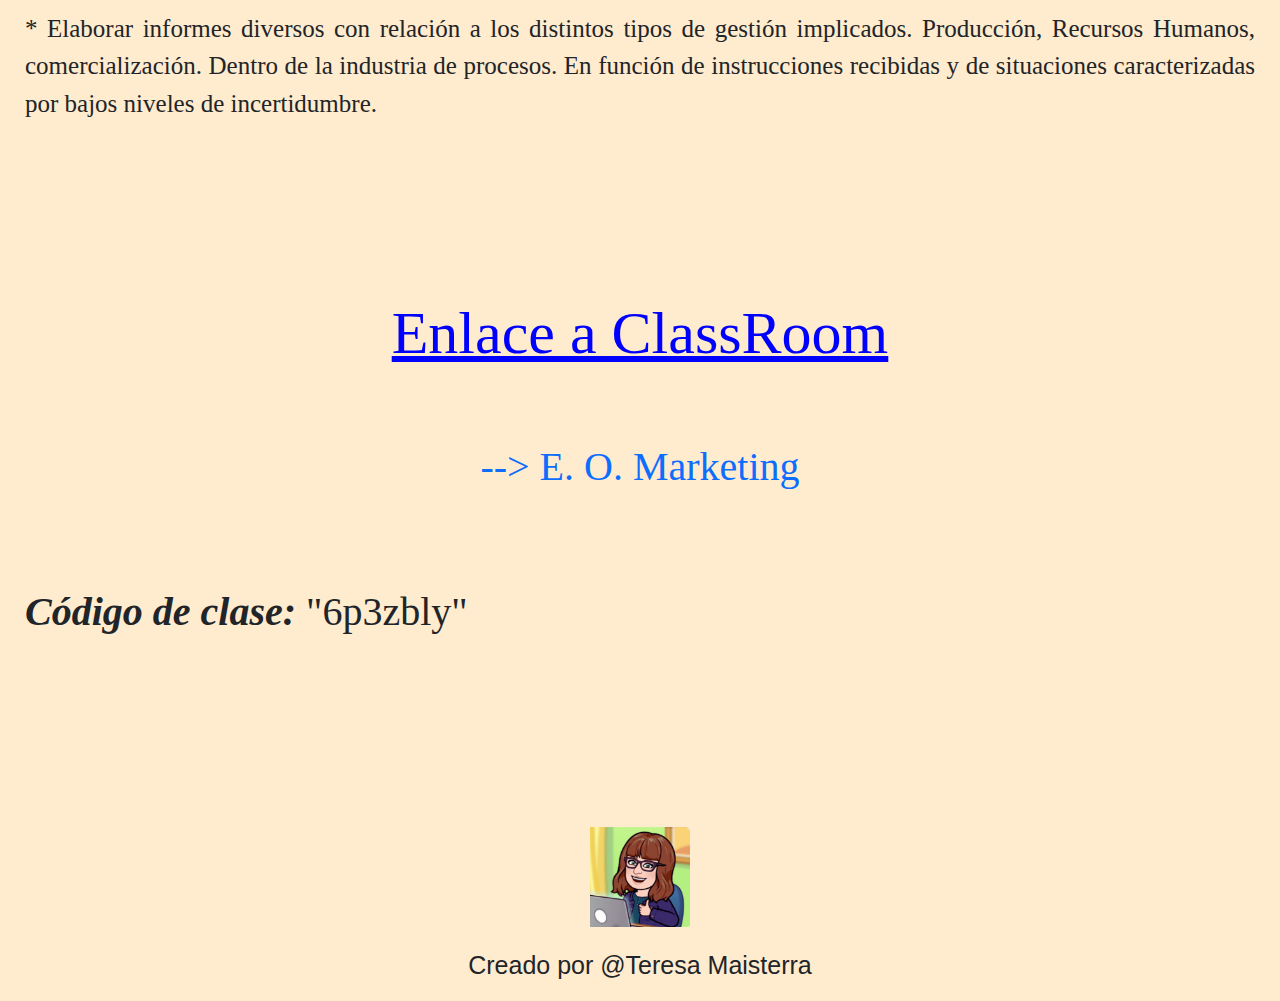
<file: eoMarketing.html>
<!DOCTYPE html>
<html lang="en">

<head>
  <meta charset="UTF-8">
  <meta http-equiv="X-UA-Compatible" content="IE=edge">
  <meta name="viewport" content="width=device-width, initial-scale=1.0">
  <meta name="description" content="sitio web educativo sobre educación técnica">
  <meta name="keywords" content="educacion, tecnología, industria de procesos, marketing, informática, secundaria">
  <link href="https://cdn.jsdelivr.net/npm/bootstrap@5.3.0-alpha3/dist/css/bootstrap.min.css" rel="stylesheet"
    integrity="sha384-KK94CHFLLe+nY2dmCWGMq91rCGa5gtU4mk92HdvYe+M/SXH301p5ILy+dN9+nJOZ" crossorigin="anonymous">
  <link rel="stylesheet" href="https://cdn.jsdelivr.net/npm/bootstrap@5.0.0/dist/css/bootstrap.min.css">

  <link rel="stylesheet" href="Estilos/CSS/Style.css">
  <title>E. O. Marketing | Contenidos y más</title>
</head>

<body class="body-marketing">
  <!--Header-->
  <header>
    <!--Barra de navegación-->
    <div class="navbar">
      <a class="nav-enlaces" href="index.html">Inicio</a>
      <a class="nav-enlaces" href="https://youtube.com/@teresamaisterrra">Canal youtube</a>
      <a class="nav-enlaces" href="sobremi.html">Acerca de</a>
      <a class="nav-enlaces" href="contacto.html">Contacto</a>
      <a class="nav-enlaces" href="educacionTecnica.html">Educación Técnica</a>
      <a class="nav-enlaces" href="enlacesDeInteres.html">Enlaces de interés</a>
      <div class="search-container">
        <form action="https://www.google.com/search" method="GET">
          <input type="text" name="q" placeholder="Buscar en Google">
          <button class="search-button" type="submit">Buscar</button>
        </form>
      </div>
    </div>
  </header>

  <!--Titulo-->
  <h1 class="titulo"> E. O. Marketing</h1>

  <h2 class="titulo2">Justificación</h2>

  <!--Introduccion-->
  <p class="texto">
    Hoy el marketing implica participar en la fijación de objetivos comerciales de la empresa. Recabar y analizar la
    información sobre las variables de influencia en el
    logro con éxito de las metas fijadas. Definir las. Especificaciones técnicas sobre el producto en función de la
    satisfacción de necesidades del cliente. Organizar
    soportes de coordinación que mantenga la calidad establecida en la producción de una oferta para el mercado.
    Establecer parámetros para los suministros de recursos
    productivos y comerciales. Proveer un flujo ininterrumpido de materiales y servicios al sistema de producción.
    Participar en el diseño de los canales de distribución
    necesarios para la entrega de la oferta.
    <br> La propuesta de trabajo del área de marketing es lograr un aprendizaje significativo donde el alumno pueda
    desempeñarse en instituto en distintos roles que le
    permitirán conocer el mundo laboral.

  </p>
  <!--Expectativas-->
  <h2 class="titulo2">Expectativas de logro:</h2>
  <br>
  <p class="texto">
    * Reconocer los objetivos del marketing y adaptar su labor en función de estos.
    <br><br>
    * Recabar y analizar información objetiva sobre las variables de influencia en el logro económico con éxito de las
    metas o políticas fijadas. <br> <br>
    * Participar efectiva y críticamente reuniones de grupos de trabajo aportando datos, opiniones y alternativas de
    solución en temas referentes a su área técnica. <br><br>
    * Definir las especificaciones técnicas sobre el producto en función de la satisfacción de las necesidades del
    cliente. Considerando el mercado las preferencias y
    percepciones de los potenciales clientes y ventajas competitivas. <br><br>
    * Elaborar informes diversos con relación a los distintos tipos de gestión implicados. Producción, Recursos Humanos,
    comercialización. Dentro de la industria de
    procesos. En función de instrucciones recibidas y de situaciones caracterizadas por bajos niveles de incertidumbre.

  </p>
<!--Enlace externo-->
  <h2 class="titulo2">Enlace a ClassRoom</h2>
  <div class="contenedor1">
    <a class="classRoom" href="https://classroom.google.com/u/1/c/NjExOTk3MDM0NDY3"> --> E. O. Marketing</a>
  </div>
  <p class="texto1"><em><strong>Código de clase:</strong></em> "6p3zbly"</p>

  <!--Pie de página-->
  <footer>   
    <div class="contenedor2">
      <img class="logoFinal" src="Images/Logo2.png" alt="logo personal 2">
    </div>
    <p class="datosCreacion">Creado por @Teresa Maisterra</p>
  </footer>
  <script src="https://code.jquery.com/jquery-3.5.1.slim.min.js"></script>
  <script src="https://stackpath.bootstrapcdn.com/bootstrap/4.5.2/js/bootstrap.min.js"></script>
</body>

</html>
</file>
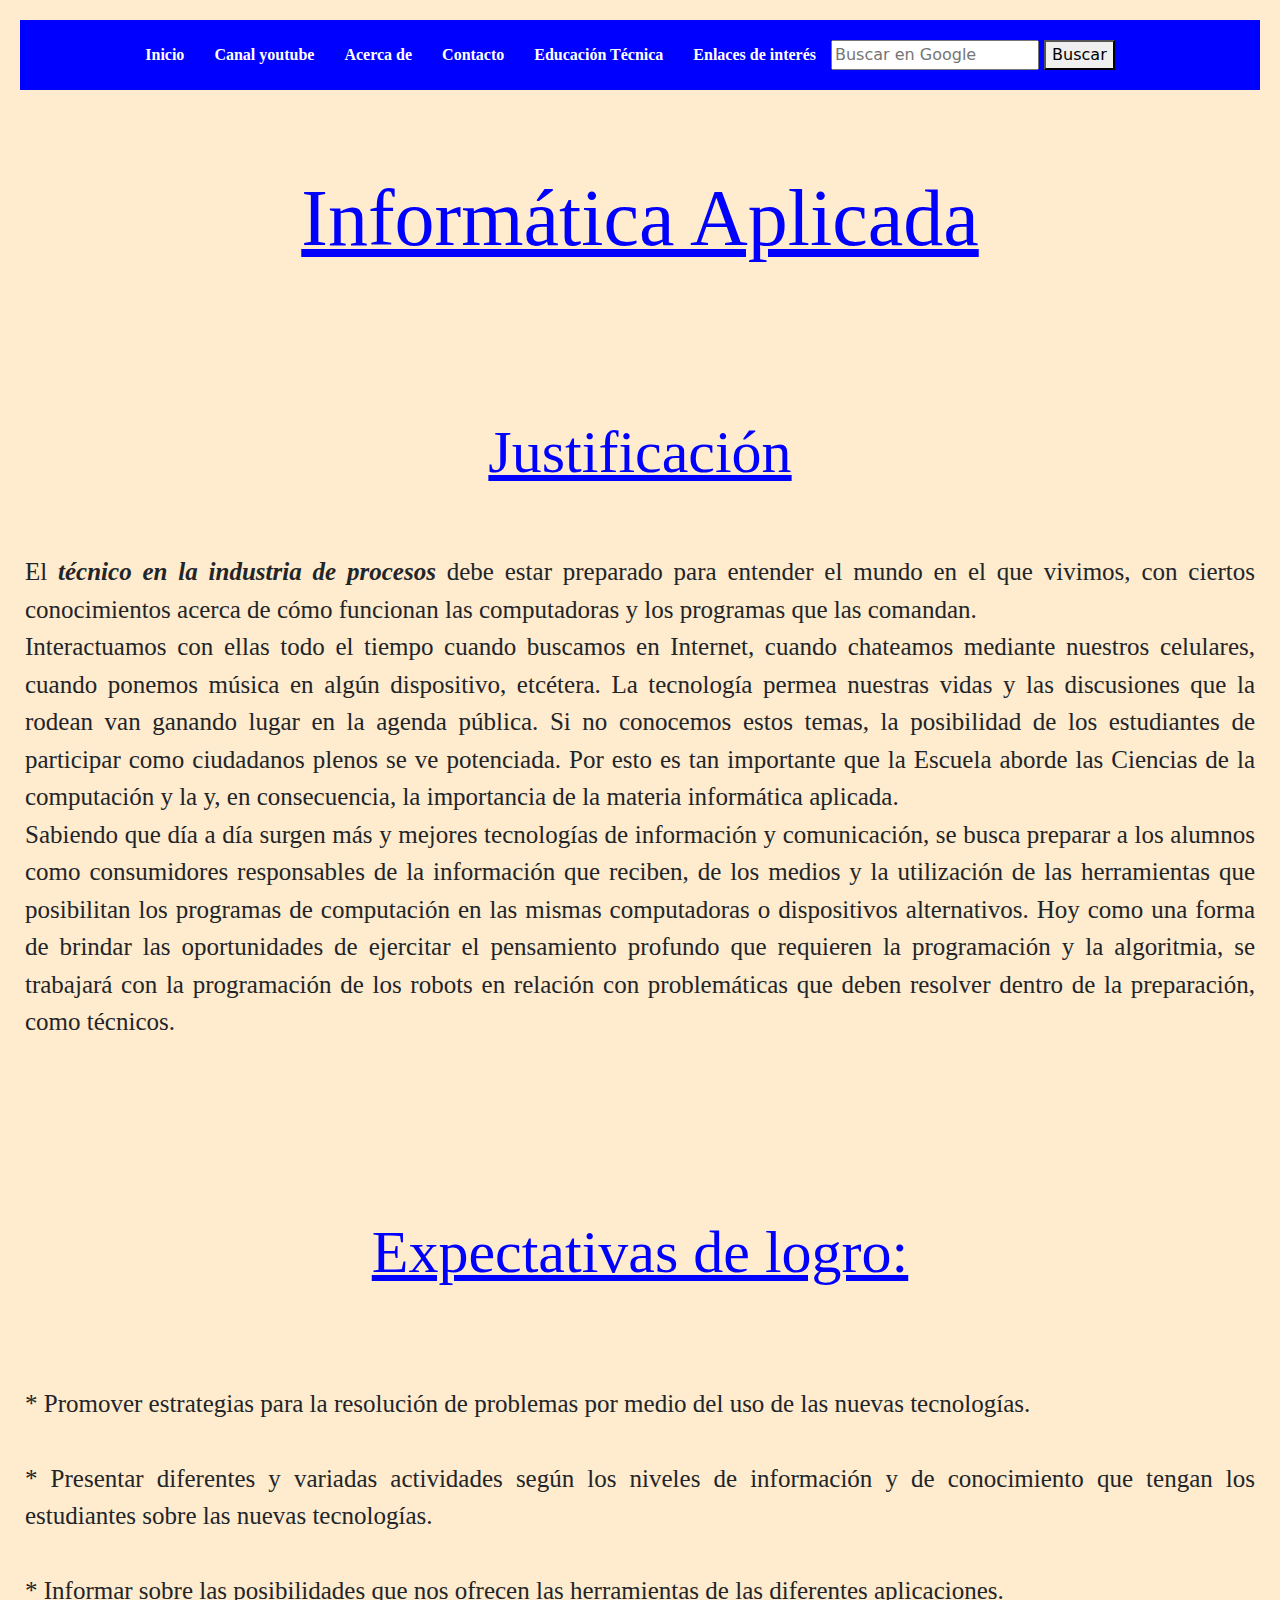
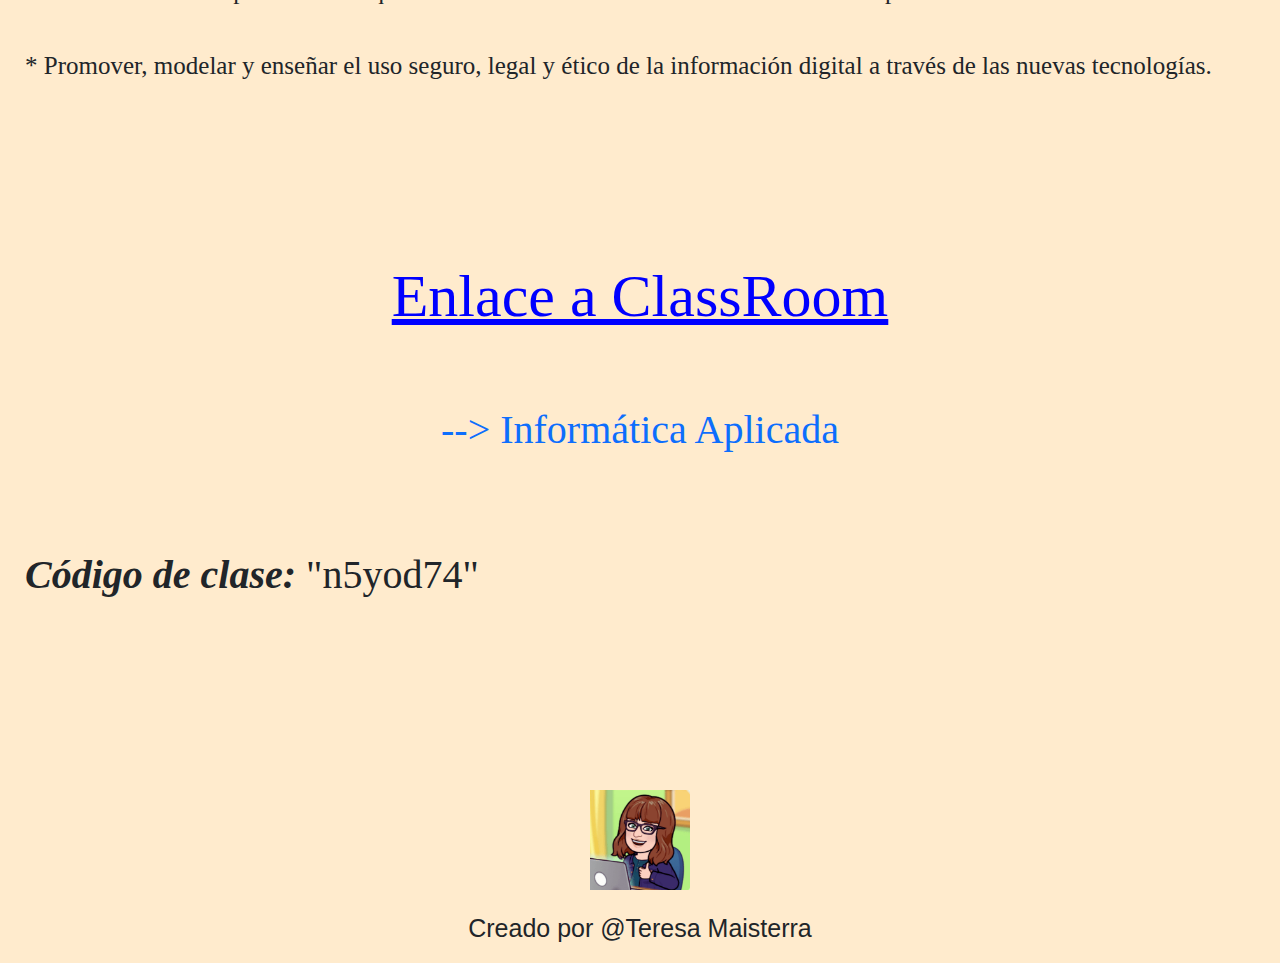
<file: informaticaAplicada.html>
<!DOCTYPE html>
<html lang="en">
<head>
    <meta charset="UTF-8">
    <meta http-equiv="X-UA-Compatible" content="IE=edge">
    <meta name="viewport" content="width=device-width, initial-scale=1.0">
    <meta name="description" content="sitio web educativo sobre educación técnica">
    <meta name="keywords" content="educacion, tecnología, industria de procesos, marketing, informática, secundaria">
    <link href="https://cdn.jsdelivr.net/npm/bootstrap@5.3.0-alpha3/dist/css/bootstrap.min.css" rel="stylesheet"
    integrity="sha384-KK94CHFLLe+nY2dmCWGMq91rCGa5gtU4mk92HdvYe+M/SXH301p5ILy+dN9+nJOZ" crossorigin="anonymous">
    <link rel="stylesheet" href="https://cdn.jsdelivr.net/npm/bootstrap@5.0.0/dist/css/bootstrap.min.css">

    <link rel="stylesheet" href="Estilos/CSS/Style.css">
    <title>Informática Aplicada | Contenidos y más</title>
</head>
<body class="body-informatica">
    <!--Header-->
    <header>
      <!--Barra de navegación-->
      <div class="navbar">
        <a class="nav-enlaces" href="index.html">Inicio</a>
        <a class="nav-enlaces" href="https://youtube.com/@teresamaisterrra">Canal youtube</a>
        <a class="nav-enlaces" href="sobremi.html">Acerca de</a>
        <a class="nav-enlaces" href="contacto.html">Contacto</a>
        <a class="nav-enlaces" href="educacionTecnica.html">Educación Técnica</a>
      <a class="nav-enlaces" href="enlacesDeInteres.html">Enlaces de interés</a>
      
        <div class="search-container">
          <form action="https://www.google.com/search" method="GET">
            <input type="text" name="q" placeholder="Buscar en Google">
            <button class="search-button" type="submit">Buscar</button>
          </form>
        </div>
      </div>
    </header>
 
  <!--Titulo-->
  <h1 class="titulo"> Informática Aplicada</h1>

  <h2 class="titulo2">Justificación</h2> 

  <!--Introduccion-->
  <p class="texto">
    El <strong><em>técnico en la industria de procesos</em></strong> debe estar preparado para entender el mundo en el que vivimos, con ciertos conocimientos acerca de 
    cómo funcionan las computadoras y los programas que las comandan.
    <br>
    Interactuamos con ellas todo el tiempo cuando buscamos en Internet, cuando chateamos mediante nuestros celulares, cuando ponemos música en algún dispositivo, etcétera. La tecnología permea nuestras vidas y las discusiones que la rodean van ganando lugar en la agenda pública. Si no conocemos estos temas, la posibilidad de los estudiantes de participar como ciudadanos plenos se ve potenciada. Por esto es tan importante que la Escuela aborde las Ciencias de la computación y la y, en consecuencia, la importancia de la materia informática aplicada.
   <br>
    Sabiendo que día a día surgen más y mejores tecnologías de información y comunicación, se busca preparar a los alumnos como consumidores responsables de la información que reciben, de los medios y la utilización de las herramientas que posibilitan los programas de computación en las mismas computadoras o dispositivos alternativos.
    Hoy como una forma de brindar las oportunidades de ejercitar el pensamiento profundo que requieren la programación y la algoritmia, se trabajará con la programación de los robots en relación con problemáticas que deben resolver dentro de la preparación, como técnicos.
    
  </p>
  <!--Expectativas-->
    <h2 class="titulo2">Expectativas de logro:</h2> 
  <br>   
  <p class="texto">
   * Promover estrategias para la resolución de problemas por medio del uso de las nuevas tecnologías.
   <br><br>
   * Presentar diferentes y variadas actividades según los niveles de información y de conocimiento que tengan los estudiantes sobre las nuevas tecnologías.
   <br><br>
   * Informar sobre las posibilidades que nos ofrecen las herramientas de las diferentes aplicaciones.
   <br><br>
   * Promover, modelar y enseñar el uso seguro, legal y ético de la información digital a través de las nuevas tecnologías.
    
  </p>
<!--Enlace externo-->
  <h2 class="titulo2">Enlace a ClassRoom</h2> 
  <div class="contenedor1">
  <a class="classRoom" href="https://classroom.google.com/u/1/c/NjExOTk2NDIxNTM4"> --> Informática Aplicada</a>  
</div> 
<p class="texto1"><em><strong>Código de clase:</strong></em>  "n5yod74"</p>
  
  <!--Pie de página-->
  <footer>                    
    <div  class="contenedor2">
    <img class="logoFinal" src="Images/Logo2.png" alt="logo personal 2">   
  </div>
  <p class="datosCreacion">Creado por @Teresa Maisterra</p>      
  </footer>
  <script src="https://code.jquery.com/jquery-3.5.1.slim.min.js"></script>
  <script src="https://stackpath.bootstrapcdn.com/bootstrap/4.5.2/js/bootstrap.min.js"></script>
</body>
</html>
</file>
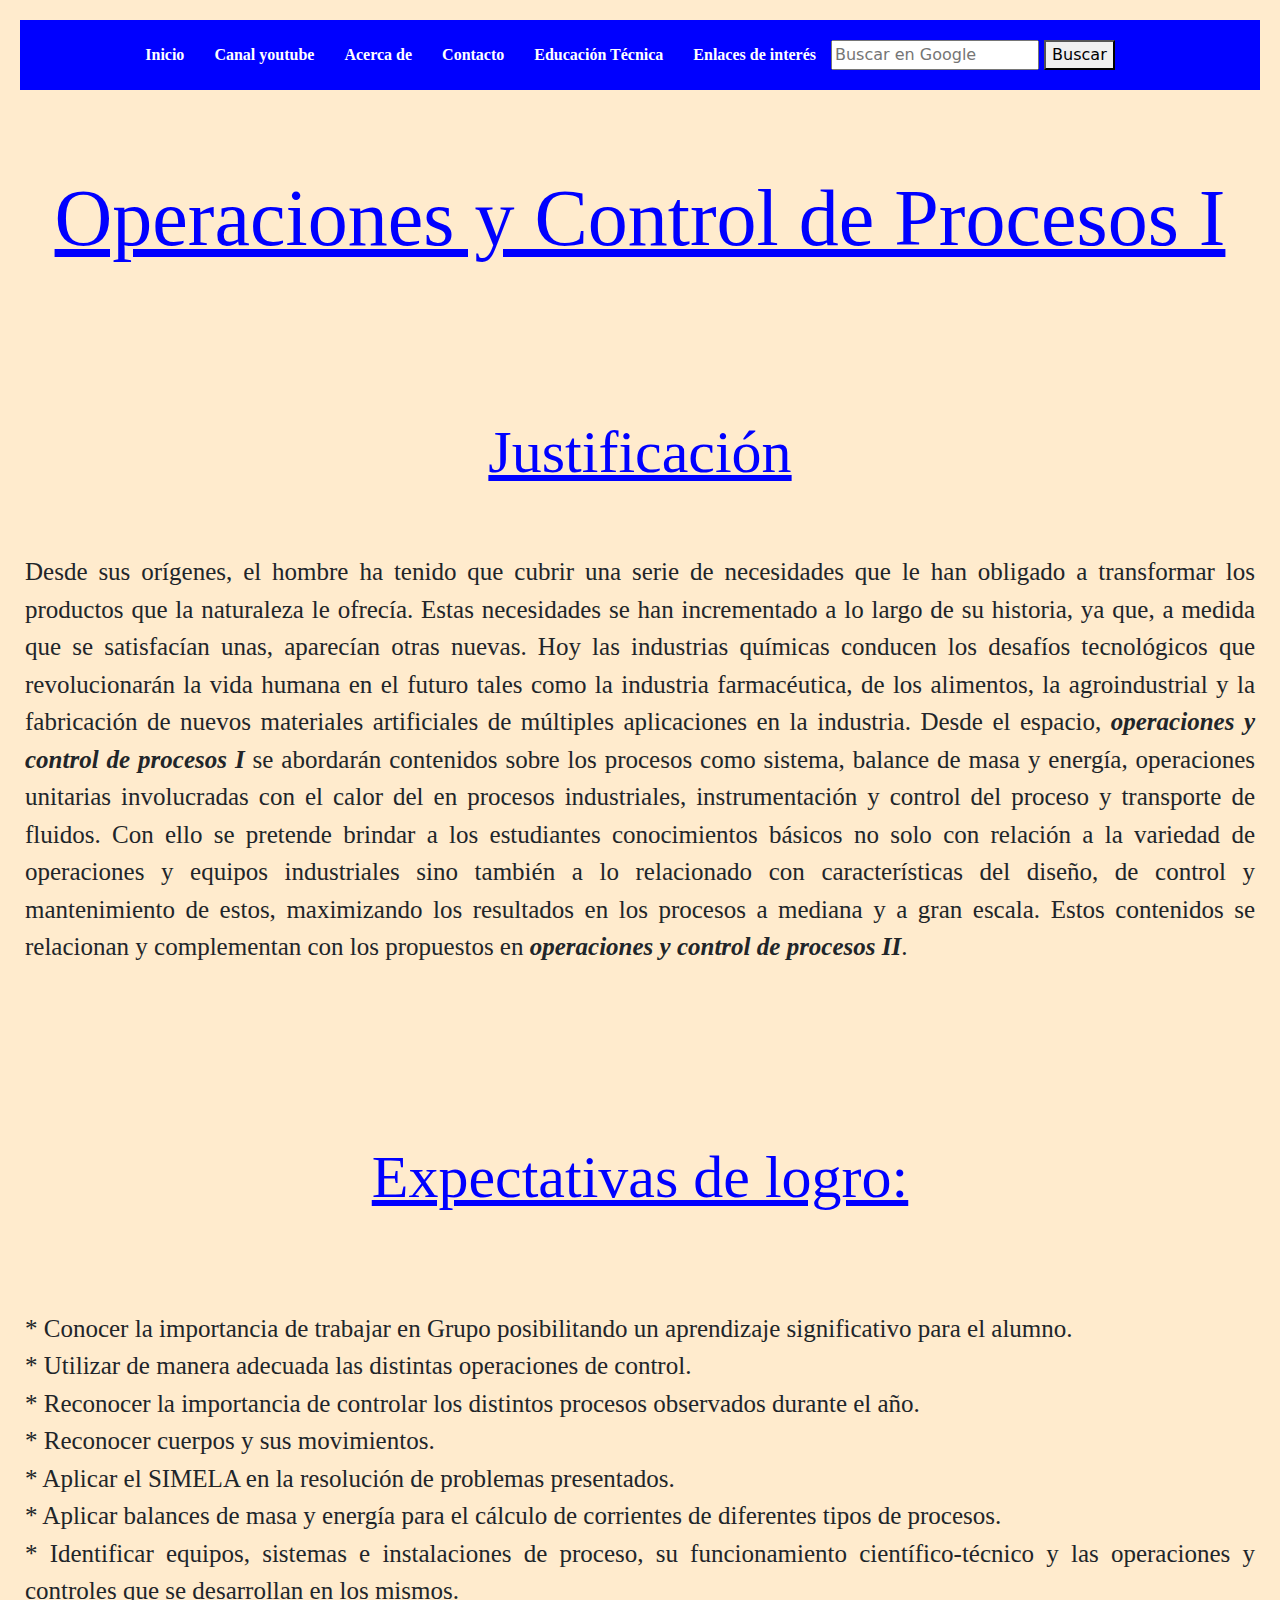
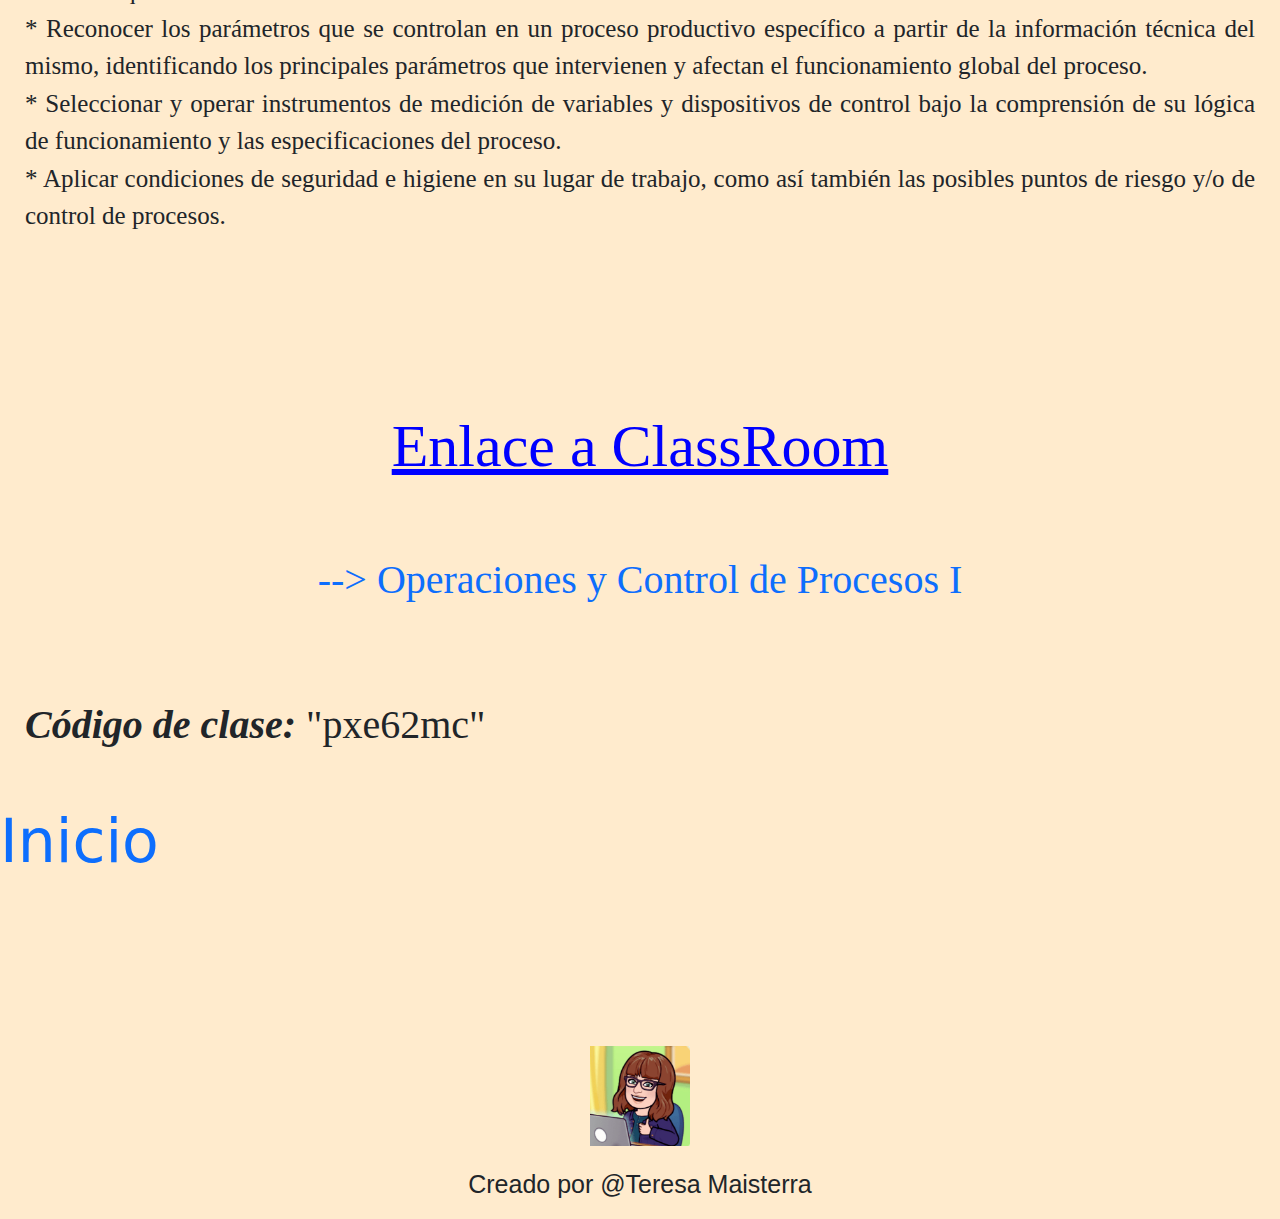
<file: operacionesyControldeProcesosI.html>
<!DOCTYPE html>
<html lang="en">
<head>
    <meta charset="UTF-8">
    <meta http-equiv="X-UA-Compatible" content="IE=edge">
    <meta name="viewport" content="width=device-width, initial-scale=1.0">
    <meta name="description" content="sitio web educativo sobre educación técnica">
    <meta name="keywords" content="educacion, tecnología, industria de procesos, marketing, informática, secundaria">
    <link href="https://cdn.jsdelivr.net/npm/bootstrap@5.3.0-alpha3/dist/css/bootstrap.min.css" rel="stylesheet"
    integrity="sha384-KK94CHFLLe+nY2dmCWGMq91rCGa5gtU4mk92HdvYe+M/SXH301p5ILy+dN9+nJOZ" crossorigin="anonymous">
    <link rel="stylesheet" href="https://cdn.jsdelivr.net/npm/bootstrap@5.0.0/dist/css/bootstrap.min.css">

    <link rel="stylesheet" href="Estilos/CSS/Style.css">
    <title>Operaciones y Control de Procesos I | Contenidos y más</title>
</head>
<body class="body-operaciones">
    <!--Header-->
    <header>
      <!--Barra de navegación-->
      <div class="navbar">
        <a class="nav-enlaces" href="index.html">Inicio</a>
        <a class="nav-enlaces" href="https://youtube.com/@teresamaisterrra">Canal youtube</a>      
        <a class="nav-enlaces" href="sobremi.html">Acerca de</a>
        <a class="nav-enlaces" href="contacto.html">Contacto</a>
        <a class="nav-enlaces" href="educacionTecnica.html">Educación Técnica</a>
      <a class="nav-enlaces" href="enlacesDeInteres.html">Enlaces de interés</a>
        <div class="search-container">
          <form action="https://www.google.com/search" method="GET">
            <input type="text" name="q" placeholder="Buscar en Google">
            <button class="search-button" type="submit">Buscar</button>
          </form>
        </div>
      </div>
    </header>
 
  <!--Titulo-->
  <h1 class="titulo"> Operaciones y Control de Procesos I </h1>

  <h2 class="titulo2">Justificación</h2> 

  <!--Introduccion-->
  <p class="texto">
    Desde sus orígenes, el hombre ha tenido que cubrir una serie de necesidades que le han obligado a transformar los productos que la naturaleza le ofrecía. Estas 
    necesidades se han incrementado a lo largo de su historia, ya que, a medida que se satisfacían unas, aparecían otras nuevas. Hoy las industrias químicas conducen los
     desafíos tecnológicos que revolucionarán la vida humana en el futuro tales como la industria farmacéutica, de los alimentos, la agroindustrial y la fabricación de 
     nuevos materiales artificiales de múltiples aplicaciones en la industria. Desde el espacio, <em><strong> operaciones y control de procesos I</strong></em> se abordarán contenidos sobre los 
     procesos como sistema, balance de masa y energía, operaciones unitarias involucradas con el calor del en procesos industriales, instrumentación y control del proceso 
     y transporte de fluidos. Con ello se pretende brindar a los estudiantes conocimientos básicos no solo con relación a la variedad de operaciones y equipos industriales 
     sino también a lo relacionado con características del diseño, de control y mantenimiento de estos, maximizando los resultados en los procesos a mediana y a gran 
     escala. Estos contenidos se relacionan y complementan con los propuestos en <em><strong> operaciones y control de procesos II</strong></em>.
  </p>
  <!--Expectativas de logro-->
    <h2 class="titulo2">Expectativas de logro:</h2> 
  <br>   
  <p class="texto">
   * Conocer la importancia de trabajar en Grupo posibilitando un aprendizaje significativo para el alumno. <br>
   * Utilizar de manera adecuada las distintas operaciones de control. <br>
   * Reconocer la importancia de controlar los distintos procesos observados durante el año. <br>
   * Reconocer cuerpos y sus movimientos. <br>
* Aplicar el SIMELA en la resolución de problemas presentados. <br>
* Aplicar balances de masa y energía para el cálculo de corrientes de diferentes tipos de procesos. <br>
* Identificar equipos, sistemas e instalaciones de proceso, su funcionamiento científico-técnico y las operaciones y controles que se desarrollan en los mismos. <br>
* Reconocer los parámetros que se controlan en un proceso productivo específico a partir de la información técnica del mismo, identificando los principales parámetros
 que intervienen y afectan el funcionamiento global del proceso. <br>
 * Seleccionar y operar instrumentos de medición de variables y dispositivos de control bajo la comprensión de su lógica de funcionamiento y las especificaciones del 
 proceso. <br>
* Aplicar condiciones de seguridad e higiene en su lugar de trabajo, como así también las posibles puntos de riesgo y/o de control de procesos.    
  </p>
<!--Enlace externo-->
  <h2 class="titulo2">Enlace a ClassRoom</h2> 
  <div class="contenedor1">
  <a class="classRoom" href="https://classroom.google.com/u/1/c/NjExOTk3MTUzNzIz"> --> Operaciones y Control de Procesos I</a>  
</div> 
<p class="texto1"><em><strong>Código de clase:</strong></em>  "pxe62mc"</p>
 
  <!--Pie de página-->
  <footer>               
   
    <a class="enlace-index" href="index.html">Inicio</a>       
    <div  class="contenedor2">
     
    <img class="logoFinal" src="Images/Logo2.png" alt="logo personal 2">   
  </div>
  <p class="datosCreacion">Creado por @Teresa Maisterra</p>      
  </footer>
  <script src="https://code.jquery.com/jquery-3.5.1.slim.min.js"></script>
  <script src="https://stackpath.bootstrapcdn.com/bootstrap/4.5.2/js/bootstrap.min.js"></script>
</body>
</html>
</file>
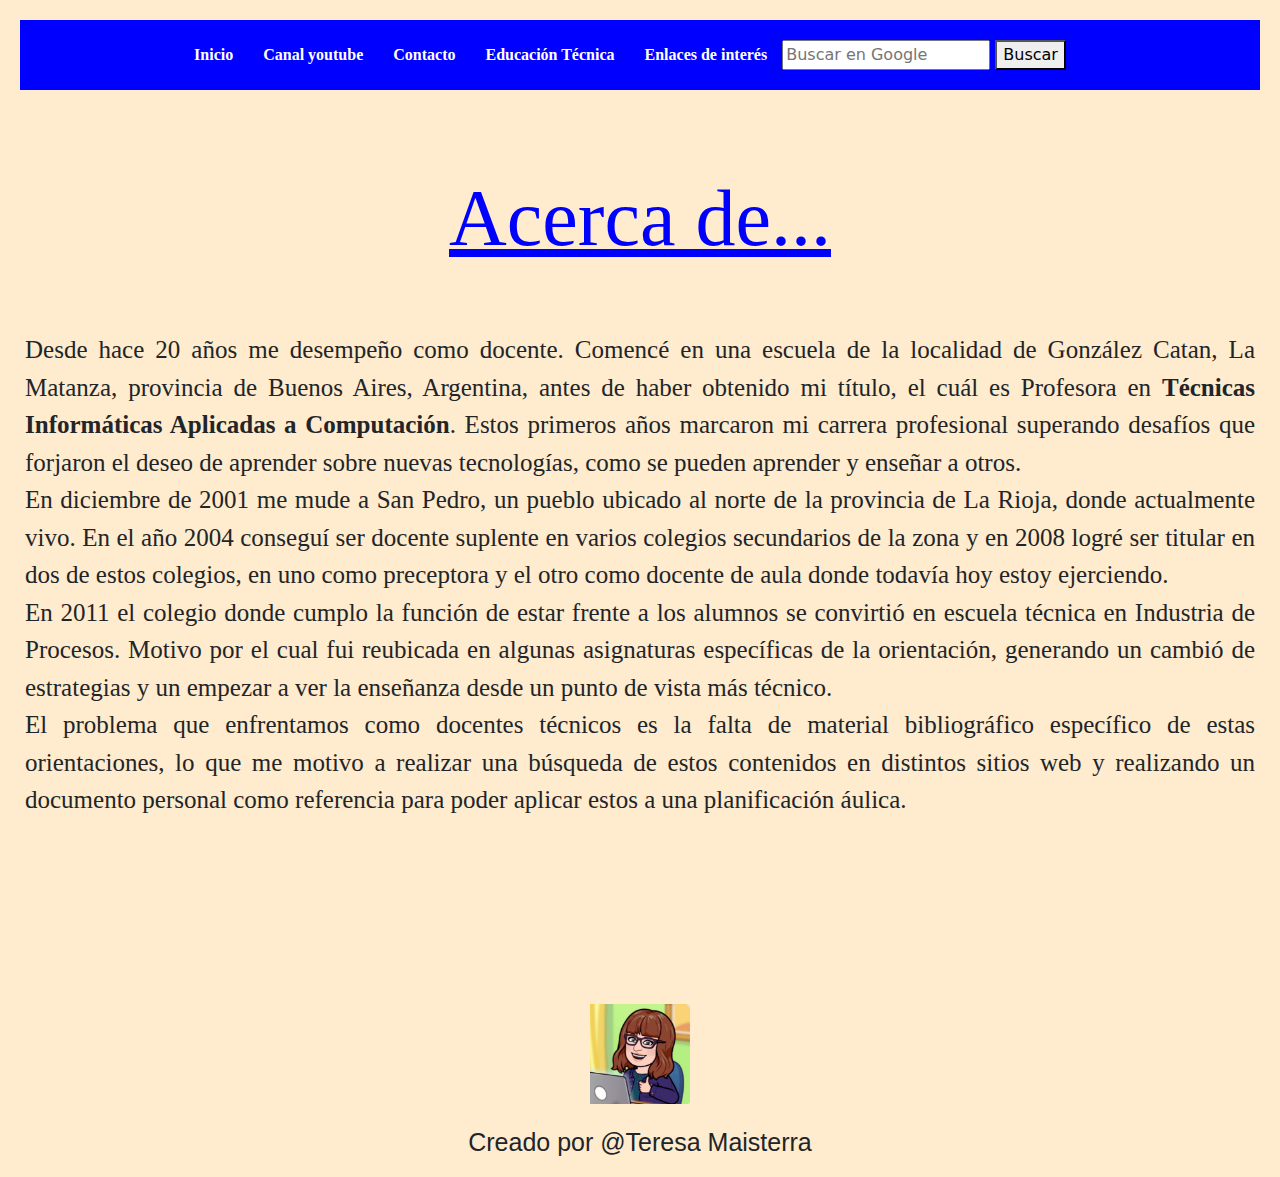
<file: sobremi.html>
<!DOCTYPE html>
<html lang="en">

<head>
    <meta charset="UTF-8">
    <meta http-equiv="X-UA-Compatible" content="IE=edge">
    <meta name="viewport" content="width=device-width, initial-scale=1.0">
    <meta name="description" content="sitio web educativo sobre educación técnica">
    <meta name="keywords" content="educacion, tecnología, industria de procesos, marketing, informática, secundaria">
    <link href="https://cdn.jsdelivr.net/npm/bootstrap@5.3.0-alpha3/dist/css/bootstrap.min.css" rel="stylesheet"
        integrity="sha384-KK94CHFLLe+nY2dmCWGMq91rCGa5gtU4mk92HdvYe+M/SXH301p5ILy+dN9+nJOZ" crossorigin="anonymous">
        <link rel="stylesheet" href="https://cdn.jsdelivr.net/npm/bootstrap@5.0.0/dist/css/bootstrap.min.css">

    <link rel="stylesheet" href="Estilos/CSS/Style.css">
    <title>Acerca de | Contenidos y más</title>
</head>

<body class="acercaDe-Body">
    <!--Header-->
    <header>
      <!--Barra de navegación-->
      <div class="navbar">
        <a class="nav-enlaces" href="index.html">Inicio</a>
        <a class="nav-enlaces" href="https://youtube.com/@teresamaisterrra">Canal youtube</a>     
        <a class="nav-enlaces" href="contacto.html">Contacto</a>
        <a class="nav-enlaces" href="educacionTecnica.html">Educación Técnica</a>
      <a class="nav-enlaces" href="enlacesDeInteres.html">Enlaces de interés</a>
        <div class="search-container">
          <form action="https://www.google.com/search" method="GET">
            <input type="text" name="q" placeholder="Buscar en Google">
            <button class="search-button" type="submit">Buscar</button>
          </form>
        </div>
      </div>
    </header>        
  <!--Título-->
    <h1 class="titulo"> Acerca de...</h1>

    <p class="texto">
        Desde hace 20 años me desempeño como docente. Comencé en una escuela de la localidad de González Catan, La
        Matanza, provincia de Buenos Aires, Argentina, antes de haber obtenido mi título, el cuál es Profesora en
        <strong> Técnicas Informáticas Aplicadas a Computación</strong>. Estos primeros años marcaron mi carrera
        profesional superando desafíos que forjaron el deseo de aprender sobre nuevas tecnologías, como se pueden
        aprender y enseñar a otros.
        <br> En diciembre de 2001 me mude a San Pedro, un pueblo ubicado al norte de la provincia de La Rioja, donde
        actualmente vivo. En el año 2004 conseguí ser docente suplente en varios colegios secundarios de la zona y
        en 2008 logré ser titular en dos de estos colegios, en uno como preceptora y el otro como docente de aula
        donde todavía hoy estoy ejerciendo.
        <br> En 2011 el colegio donde cumplo la función de estar frente a los alumnos se convirtió en escuela
        técnica en Industria de Procesos. Motivo por el cual fui reubicada en algunas asignaturas específicas de la
        orientación, generando un cambió de estrategias y un empezar a ver la enseñanza desde un punto de vista más
        técnico.
        <br> El problema que enfrentamos como docentes técnicos es la falta de material bibliográfico específico de
        estas orientaciones, lo que me motivo a realizar una búsqueda de estos contenidos en distintos sitios web y
        realizando un documento personal como referencia para poder aplicar estos a una planificación áulica.
    </p>
   
  
    <!--Pie de página-->
    <footer>                     
        <div  class="contenedor2">   
        <img class="logoFinal" src="Images/Logo2.png" alt="logo personal 2">   
      </div>
      <p class="datosCreacion">Creado por @Teresa Maisterra</p>      
      </footer>
    <script src="https://code.jquery.com/jquery-3.5.1.slim.min.js"></script>
    <script src="https://stackpath.bootstrapcdn.com/bootstrap/4.5.2/js/bootstrap.min.js"></script>
</body>

</html>
</file>
<file: Estilos/CSS/Style.css>
@keyframes aparecer {
  0% {
    opacity: 0;
  }
  25% {
    opacity: 2;
  }
  50% {
    opacity: 4;
  }
  75% {
    opacity: 5;
  }
  100% {
    opacity: 6;
  }
}
.body-index, .body-enlacesdeInteres, .body-educTecnica, .acercaDe-Body, .body-educacionI, .body-contacto, .body-marketing, .body-operaciones, .body-informatica, .body-educacionII {
  background: blanchedalmond;
}
.body-index .navbar, .body-enlacesdeInteres .navbar, .body-educTecnica .navbar, .acercaDe-Body .navbar, .body-educacionI .navbar, .body-contacto .navbar, .body-marketing .navbar, .body-operaciones .navbar, .body-informatica .navbar, .body-educacionII .navbar {
  margin: 20px 20px 20px 20px;
  justify-content: center;
  text-align: center;
  background-color: blue;
  text-decoration: none;
  overflow: hidden;
}
.body-index .navbar-ul-li, .body-enlacesdeInteres .navbar-ul-li, .body-educTecnica .navbar-ul-li, .acercaDe-Body .navbar-ul-li, .body-educacionI .navbar-ul-li, .body-contacto .navbar-ul-li, .body-marketing .navbar-ul-li, .body-operaciones .navbar-ul-li, .body-informatica .navbar-ul-li, .body-educacionII .navbar-ul-li {
  float: left;
  text-decoration: none;
}
.body-index .nav-imagen, .body-enlacesdeInteres .nav-imagen, .body-educTecnica .nav-imagen, .acercaDe-Body .nav-imagen, .body-educacionI .nav-imagen, .body-contacto .nav-imagen, .body-marketing .nav-imagen, .body-operaciones .nav-imagen, .body-informatica .nav-imagen, .body-educacionII .nav-imagen {
  width: 80px;
  height: 60px;
  margin-left: 35px;
  text-decoration: none;
  animation-name: aparecer;
  animation-duration: 0.7s;
  animation-iteration-count: infinite;
}
.body-index .search-button, .body-enlacesdeInteres .search-button, .body-educTecnica .search-button, .acercaDe-Body .search-button, .body-educacionI .search-button, .body-contacto .search-button, .body-marketing .search-button, .body-operaciones .search-button, .body-informatica .search-button, .body-educacionII .search-button {
  margin-right: 35px;
}
.body-index .nav-enlaces, .body-enlacesdeInteres .nav-enlaces, .body-educTecnica .nav-enlaces, .acercaDe-Body .nav-enlaces, .body-educacionI .nav-enlaces, .body-contacto .nav-enlaces, .body-marketing .nav-enlaces, .body-operaciones .nav-enlaces, .body-informatica .nav-enlaces, .body-educacionII .nav-enlaces {
  display: inline-flex;
  text-decoration: none;
  color: white;
  font-family: "Roboto";
  font-weight: bold;
  text-align: center;
  padding: 15px;
}
.body-index .nav-enlaces:hover, .body-enlacesdeInteres .nav-enlaces:hover, .body-educTecnica .nav-enlaces:hover, .acercaDe-Body .nav-enlaces:hover, .body-educacionI .nav-enlaces:hover, .body-contacto .nav-enlaces:hover, .body-marketing .nav-enlaces:hover, .body-operaciones .nav-enlaces:hover, .body-informatica .nav-enlaces:hover, .body-educacionII .nav-enlaces:hover {
  background-color: grey;
  text-decoration: none;
  color: blue;
  font-family: "Roboto";
  font-weight: bold;
}
.body-index .search-container, .body-enlacesdeInteres .search-container, .body-educTecnica .search-container, .acercaDe-Body .search-container, .body-educacionI .search-container, .body-contacto .search-container, .body-marketing .search-container, .body-operaciones .search-container, .body-informatica .search-container, .body-educacionII .search-container {
  float: right;
  text-decoration: none;
}
.body-index .titulo, .body-enlacesdeInteres .titulo, .body-educTecnica .titulo, .acercaDe-Body .titulo, .body-educacionI .titulo, .body-contacto .titulo, .body-marketing .titulo, .body-operaciones .titulo, .body-informatica .titulo, .body-educacionII .titulo {
  margin-top: 80px;
  color: blue;
  font-family: "Times New Roman";
  font-size: 80px;
  text-decoration: underline;
  text-decoration-style: bold;
  text-align: center;
  transition: infinite;
  transition: all 0.7s;
}
.body-index .titulo:hover, .body-enlacesdeInteres .titulo:hover, .body-educTecnica .titulo:hover, .acercaDe-Body .titulo:hover, .body-educacionI .titulo:hover, .body-contacto .titulo:hover, .body-marketing .titulo:hover, .body-operaciones .titulo:hover, .body-informatica .titulo:hover, .body-educacionII .titulo:hover {
  font-family: "Pacifico";
  color: red;
  font-size: 100px;
}
.body-index .texto, .body-enlacesdeInteres .texto, .body-educTecnica .texto, .acercaDe-Body .texto, .body-educacionI .texto, .body-contacto .texto, .body-marketing .texto, .body-operaciones .texto, .body-informatica .texto, .body-educacionII .texto {
  padding: 25px 25px;
  margin-top: 40px;
  font-size: 25px;
  font-family: "Times New Roman";
  text-align: justify;
}
.body-index .titulo2, .body-enlacesdeInteres .titulo2, .body-educTecnica .titulo2, .acercaDe-Body .titulo2, .body-educacionI .titulo2, .body-contacto .titulo2, .body-marketing .titulo2, .body-operaciones .titulo2, .body-informatica .titulo2, .body-educacionII .titulo2 {
  font-size: 60px;
  margin-top: 150px;
  font-family: "Times New Roman";
  text-align: center;
  text-decoration: underline;
  color: blue;
}
.body-index .titulo2:hover, .body-enlacesdeInteres .titulo2:hover, .body-educTecnica .titulo2:hover, .acercaDe-Body .titulo2:hover, .body-educacionI .titulo2:hover, .body-contacto .titulo2:hover, .body-marketing .titulo2:hover, .body-operaciones .titulo2:hover, .body-informatica .titulo2:hover, .body-educacionII .titulo2:hover {
  color: red;
  font-family: "Pacifico";
}
.body-index .contenedor1, .body-enlacesdeInteres .contenedor1, .body-educTecnica .contenedor1, .acercaDe-Body .contenedor1, .body-educacionI .contenedor1, .body-contacto .contenedor1, .body-marketing .contenedor1, .body-operaciones .contenedor1, .body-informatica .contenedor1, .body-educacionII .contenedor1 {
  display: block;
  justify-content: center;
  padding: 60px 60px;
  justify-content: center;
  text-align: center;
}
.body-index .pages, .body-enlacesdeInteres .pages, .body-educTecnica .pages, .acercaDe-Body .pages, .body-educacionI .pages, .body-contacto .pages, .body-marketing .pages, .body-operaciones .pages, .body-informatica .pages, .body-educacionII .pages {
  width: 250px;
  height: 150px;
  justify-content: center;
  margin-top: 35px;
  margin-left: 35px;
  margin-right: 35px;
  animation-name: aparecer;
  animation-duration: 3s;
  animation-iteration-count: infinite;
}
.body-index .datosCreacion, .body-enlacesdeInteres .datosCreacion, .body-educTecnica .datosCreacion, .acercaDe-Body .datosCreacion, .body-educacionI .datosCreacion, .body-contacto .datosCreacion, .body-marketing .datosCreacion, .body-operaciones .datosCreacion, .body-informatica .datosCreacion, .body-educacionII .datosCreacion {
  margin-top: 20px;
  font-size: 25px;
  font-family: "Arial";
  text-align: center;
  text-decoration: none;
}
.body-index .logoFinal, .body-enlacesdeInteres .logoFinal, .body-educTecnica .logoFinal, .acercaDe-Body .logoFinal, .body-educacionI .logoFinal, .body-contacto .logoFinal, .body-marketing .logoFinal, .body-operaciones .logoFinal, .body-informatica .logoFinal, .body-educacionII .logoFinal {
  width: 100px;
  height: 100px;
  margin-top: 60px;
  justify-content: center;
  text-align: center;
}
.body-index .contenedor2, .body-enlacesdeInteres .contenedor2, .body-educTecnica .contenedor2, .acercaDe-Body .contenedor2, .body-educacionI .contenedor2, .body-contacto .contenedor2, .body-marketing .contenedor2, .body-operaciones .contenedor2, .body-informatica .contenedor2, .body-educacionII .contenedor2 {
  display: block;
  margin-top: 100px;
  justify-content: center;
  text-align: center;
}
@media screen and (max-width: 600px) {
  .body-index .body-index, .body-enlacesdeInteres .body-index, .body-index .body-enlacesdeInteres, .body-enlacesdeInteres .body-enlacesdeInteres, .body-educTecnica .body-index, .body-educTecnica .body-enlacesdeInteres, .body-index .body-educTecnica, .body-enlacesdeInteres .body-educTecnica, .body-educTecnica .body-educTecnica, .acercaDe-Body .body-index, .acercaDe-Body .body-enlacesdeInteres, .acercaDe-Body .body-educTecnica, .body-educacionI .body-index, .body-enlacesdeInteres .body-index, .body-educacionI .body-enlacesdeInteres, .body-enlacesdeInteres .body-enlacesdeInteres, .body-educacionI .body-educTecnica, .body-enlacesdeInteres .body-educTecnica, .body-contacto .body-index, .body-contacto .body-enlacesdeInteres, .body-contacto .body-educTecnica, .body-marketing .body-index, .body-marketing .body-enlacesdeInteres, .body-marketing .body-educTecnica, .body-operaciones .body-index, .body-operaciones .body-enlacesdeInteres, .body-operaciones .body-educTecnica, .body-informatica .body-index, .body-informatica .body-enlacesdeInteres, .body-informatica .body-educTecnica, .body-educacionII .body-index, .body-educacionII .body-enlacesdeInteres, .body-educacionII .body-educTecnica, .body-index .acercaDe-Body, .body-enlacesdeInteres .acercaDe-Body, .body-educTecnica .acercaDe-Body, .body-index .body-educacionI, .body-index .body-enlacesdeInteres, .body-enlacesdeInteres .body-educacionI, .body-enlacesdeInteres .body-enlacesdeInteres, .body-educTecnica .body-educacionI, .body-educTecnica .body-enlacesdeInteres, .body-index .body-contacto, .body-enlacesdeInteres .body-contacto, .body-educTecnica .body-contacto, .body-index .body-marketing, .body-enlacesdeInteres .body-marketing, .body-educTecnica .body-marketing, .body-index .body-operaciones, .body-enlacesdeInteres .body-operaciones, .body-educTecnica .body-operaciones, .body-index .body-informatica, .body-enlacesdeInteres .body-informatica, .body-educTecnica .body-informatica, .body-index .body-educacionII, .body-enlacesdeInteres .body-educacionII, .body-educTecnica .body-educacionII, .acercaDe-Body .acercaDe-Body, .body-educacionI .acercaDe-Body, .body-enlacesdeInteres .acercaDe-Body, .body-contacto .acercaDe-Body, .body-marketing .acercaDe-Body, .body-operaciones .acercaDe-Body, .body-informatica .acercaDe-Body, .body-educacionII .acercaDe-Body, .acercaDe-Body .body-educacionI, .acercaDe-Body .body-enlacesdeInteres, .acercaDe-Body .body-contacto, .acercaDe-Body .body-marketing, .acercaDe-Body .body-operaciones, .acercaDe-Body .body-informatica, .acercaDe-Body .body-educacionII, .body-educacionI .body-educacionI, .body-enlacesdeInteres .body-educacionI, .body-educacionI .body-enlacesdeInteres, .body-enlacesdeInteres .body-enlacesdeInteres, .body-contacto .body-educacionI, .body-contacto .body-enlacesdeInteres, .body-educacionI .body-contacto, .body-enlacesdeInteres .body-contacto, .body-contacto .body-contacto, .body-marketing .body-educacionI, .body-marketing .body-enlacesdeInteres, .body-marketing .body-contacto, .body-educacionI .body-marketing, .body-enlacesdeInteres .body-marketing, .body-contacto .body-marketing, .body-marketing .body-marketing, .body-operaciones .body-educacionI, .body-operaciones .body-enlacesdeInteres, .body-operaciones .body-contacto, .body-operaciones .body-marketing, .body-educacionI .body-operaciones, .body-enlacesdeInteres .body-operaciones, .body-contacto .body-operaciones, .body-marketing .body-operaciones, .body-operaciones .body-operaciones, .body-informatica .body-educacionI, .body-informatica .body-enlacesdeInteres, .body-informatica .body-contacto, .body-informatica .body-marketing, .body-informatica .body-operaciones, .body-educacionI .body-informatica, .body-enlacesdeInteres .body-informatica, .body-contacto .body-informatica, .body-marketing .body-informatica, .body-operaciones .body-informatica, .body-informatica .body-informatica, .body-educacionII .body-educacionI, .body-educacionII .body-enlacesdeInteres, .body-educacionII .body-contacto, .body-educacionII .body-marketing, .body-educacionII .body-operaciones, .body-educacionII .body-informatica, .body-educacionI .body-educacionII, .body-enlacesdeInteres .body-educacionII, .body-contacto .body-educacionII, .body-marketing .body-educacionII, .body-operaciones .body-educacionII, .body-informatica .body-educacionII, .body-educacionII .body-educacionII {
    background: red;
  }
  .body-index .navbar, .body-enlacesdeInteres .navbar, .body-educTecnica .navbar, .acercaDe-Body .navbar, .body-educacionI .navbar, .body-contacto .navbar, .body-marketing .navbar, .body-operaciones .navbar, .body-informatica .navbar, .body-educacionII .navbar {
    margin: 5px 5px 5px 5px;
    justify-content: center;
    text-align: center;
    background-color: red;
    text-decoration: none;
    overflow: hidden;
  }
  .body-index .nav-enlaces, .body-enlacesdeInteres .nav-enlaces, .body-educTecnica .nav-enlaces, .acercaDe-Body .nav-enlaces, .body-educacionI .nav-enlaces, .body-contacto .nav-enlaces, .body-marketing .nav-enlaces, .body-operaciones .nav-enlaces, .body-informatica .nav-enlaces, .body-educacionII .nav-enlaces {
    display: inline-flex;
    text-decoration: none;
    color: white;
    font-family: "Roboto";
    font-weight: bold;
    text-align: center;
    padding: 5px;
  }
  .body-index .nav-enlaces:hover, .body-enlacesdeInteres .nav-enlaces:hover, .body-educTecnica .nav-enlaces:hover, .acercaDe-Body .nav-enlaces:hover, .body-educacionI .nav-enlaces:hover, .body-contacto .nav-enlaces:hover, .body-marketing .nav-enlaces:hover, .body-operaciones .nav-enlaces:hover, .body-informatica .nav-enlaces:hover, .body-educacionII .nav-enlaces:hover {
    background-color: grey;
    text-decoration: none;
    color: blue;
    font-family: "Roboto";
    font-weight: bold;
  }
  .body-index .navbar-ul-li, .body-enlacesdeInteres .navbar-ul-li, .body-educTecnica .navbar-ul-li, .acercaDe-Body .navbar-ul-li, .body-educacionI .navbar-ul-li, .body-contacto .navbar-ul-li, .body-marketing .navbar-ul-li, .body-operaciones .navbar-ul-li, .body-informatica .navbar-ul-li, .body-educacionII .navbar-ul-li {
    float: left;
    text-decoration: none;
  }
  .body-index .nav-imagen, .body-enlacesdeInteres .nav-imagen, .body-educTecnica .nav-imagen, .acercaDe-Body .nav-imagen, .body-educacionI .nav-imagen, .body-contacto .nav-imagen, .body-marketing .nav-imagen, .body-operaciones .nav-imagen, .body-informatica .nav-imagen, .body-educacionII .nav-imagen {
    width: 35px;
    height: 20px;
    margin-left: 5px;
    text-decoration: none;
    animation-name: aparecer;
    animation-duration: 0.7s;
    animation-iteration-count: infinite;
  }
  .body-index .search-button, .body-enlacesdeInteres .search-button, .body-educTecnica .search-button, .acercaDe-Body .search-button, .body-educacionI .search-button, .body-contacto .search-button, .body-marketing .search-button, .body-operaciones .search-button, .body-informatica .search-button, .body-educacionII .search-button {
    margin-right: 5px;
  }
  .body-index .nav-enlaces, .body-enlacesdeInteres .nav-enlaces, .body-educTecnica .nav-enlaces, .acercaDe-Body .nav-enlaces, .body-educacionI .nav-enlaces, .body-contacto .nav-enlaces, .body-marketing .nav-enlaces, .body-operaciones .nav-enlaces, .body-informatica .nav-enlaces, .body-educacionII .nav-enlaces {
    display: inline-flex;
    text-decoration: none;
    color: white;
    font-family: "Roboto";
    font-weight: bold;
    text-align: center;
    padding: 5px;
  }
  .body-index .nav-enlaces:hover, .body-enlacesdeInteres .nav-enlaces:hover, .body-educTecnica .nav-enlaces:hover, .acercaDe-Body .nav-enlaces:hover, .body-educacionI .nav-enlaces:hover, .body-contacto .nav-enlaces:hover, .body-marketing .nav-enlaces:hover, .body-operaciones .nav-enlaces:hover, .body-informatica .nav-enlaces:hover, .body-educacionII .nav-enlaces:hover {
    background-color: white;
    text-decoration: none;
    color: blue;
    font-family: "Roboto";
    font-weight: bold;
  }
  .body-index .search-container, .body-enlacesdeInteres .search-container, .body-educTecnica .search-container, .acercaDe-Body .search-container, .body-educacionI .search-container, .body-contacto .search-container, .body-marketing .search-container, .body-operaciones .search-container, .body-informatica .search-container, .body-educacionII .search-container {
    float: right;
    text-decoration: none;
  }
  .body-index .titulo, .body-enlacesdeInteres .titulo, .body-educTecnica .titulo, .acercaDe-Body .titulo, .body-educacionI .titulo, .body-contacto .titulo, .body-marketing .titulo, .body-operaciones .titulo, .body-informatica .titulo, .body-educacionII .titulo {
    margin-top: 40px;
    color: blue;
    font-family: "Roboto";
    font-size: 80px;
    text-decoration: underline;
    text-decoration-style: bold;
    text-align: center;
    transition: infinite;
    transition: all 0.7s;
  }
  .body-index .titulo:hover, .body-enlacesdeInteres .titulo:hover, .body-educTecnica .titulo:hover, .acercaDe-Body .titulo:hover, .body-educacionI .titulo:hover, .body-contacto .titulo:hover, .body-marketing .titulo:hover, .body-operaciones .titulo:hover, .body-informatica .titulo:hover, .body-educacionII .titulo:hover {
    font-family: "Pacifico";
    color: red;
    font-size: 60px;
  }
  .body-index .texto, .body-enlacesdeInteres .texto, .body-educTecnica .texto, .acercaDe-Body .texto, .body-educacionI .texto, .body-contacto .texto, .body-marketing .texto, .body-operaciones .texto, .body-informatica .texto, .body-educacionII .texto {
    padding: 20px 20px;
    margin-top: 40px;
    font-size: 20px;
    font-family: "Times New Roman";
    text-align: justify;
  }
  .body-index .titulo2, .body-enlacesdeInteres .titulo2, .body-educTecnica .titulo2, .acercaDe-Body .titulo2, .body-educacionI .titulo2, .body-contacto .titulo2, .body-marketing .titulo2, .body-operaciones .titulo2, .body-informatica .titulo2, .body-educacionII .titulo2 {
    font-size: 60px;
    margin-top: 20px;
    font-family: "Times New Roman";
    text-align: center;
    text-decoration: underline;
    color: blue;
  }
  .body-index .titulo2:hover, .body-enlacesdeInteres .titulo2:hover, .body-educTecnica .titulo2:hover, .acercaDe-Body .titulo2:hover, .body-educacionI .titulo2:hover, .body-contacto .titulo2:hover, .body-marketing .titulo2:hover, .body-operaciones .titulo2:hover, .body-informatica .titulo2:hover, .body-educacionII .titulo2:hover {
    color: red;
    font-family: "Pacifico";
  }
  .body-index .contenedor1, .body-enlacesdeInteres .contenedor1, .body-educTecnica .contenedor1, .acercaDe-Body .contenedor1, .body-educacionI .contenedor1, .body-contacto .contenedor1, .body-marketing .contenedor1, .body-operaciones .contenedor1, .body-informatica .contenedor1, .body-educacionII .contenedor1 {
    display: block;
    justify-content: center;
    padding: 60px 60px;
    justify-content: center;
    text-align: center;
  }
  .body-index .pages, .body-enlacesdeInteres .pages, .body-educTecnica .pages, .acercaDe-Body .pages, .body-educacionI .pages, .body-contacto .pages, .body-marketing .pages, .body-operaciones .pages, .body-informatica .pages, .body-educacionII .pages {
    width: 150px;
    height: 100px;
    justify-content: center;
    margin-top: 35px;
    margin-left: 35px;
    margin-right: 35px;
    animation-name: aparecer;
    animation-duration: 3s;
    animation-iteration-count: infinite;
  }
  .body-index .datosCreacion, .body-enlacesdeInteres .datosCreacion, .body-educTecnica .datosCreacion, .acercaDe-Body .datosCreacion, .body-educacionI .datosCreacion, .body-contacto .datosCreacion, .body-marketing .datosCreacion, .body-operaciones .datosCreacion, .body-informatica .datosCreacion, .body-educacionII .datosCreacion {
    margin-top: 20px;
    font-size: 25px;
    font-family: "Arial";
    text-align: center;
    text-decoration: none;
  }
  .body-index .logoFinal, .body-enlacesdeInteres .logoFinal, .body-educTecnica .logoFinal, .acercaDe-Body .logoFinal, .body-educacionI .logoFinal, .body-contacto .logoFinal, .body-marketing .logoFinal, .body-operaciones .logoFinal, .body-informatica .logoFinal, .body-educacionII .logoFinal {
    width: 100px;
    height: 100px;
    margin-top: 60px;
    justify-content: center;
    text-align: center;
  }
  .body-index .contenedor2, .body-enlacesdeInteres .contenedor2, .body-educTecnica .contenedor2, .acercaDe-Body .contenedor2, .body-educacionI .contenedor2, .body-contacto .contenedor2, .body-marketing .contenedor2, .body-operaciones .contenedor2, .body-informatica .contenedor2, .body-educacionII .contenedor2 {
    display: block;
    margin-top: 100px;
    justify-content: center;
    text-align: center;
  }
}

.acercaDe-Body .volver, .body-educacionI .volver, .body-enlacesdeInteres .volver, .body-educTecnica .volver, .body-contacto .volver, .body-marketing .volver, .body-operaciones .volver, .body-informatica .volver, .body-educacionII .volver {
  margin-right: 100px;
  width: 100px;
  height: 80px;
  border-radius: 5px;
  background-color: grey;
  border-style: dashed;
  animation-name: aparecer;
  color: red;
  animation-duration: 0.7s;
  animation-iteration-count: infinite;
}
.acercaDe-Body .enlace-index, .body-educacionI .enlace-index, .body-enlacesdeInteres .enlace-index, .body-educTecnica .enlace-index, .body-contacto .enlace-index, .body-marketing .enlace-index, .body-operaciones .enlace-index, .body-informatica .enlace-index, .body-educacionII .enlace-index {
  margin-top: 100px;
  font-size: 60px;
  margin-right: 150px;
  text-decoration: none;
}
.acercaDe-Body .enlace-index:hover, .body-educacionI .enlace-index:hover, .body-enlacesdeInteres .enlace-index:hover, .body-educTecnica .enlace-index:hover, .body-contacto .enlace-index:hover, .body-marketing .enlace-index:hover, .body-operaciones .enlace-index:hover, .body-informatica .enlace-index:hover, .body-educacionII .enlace-index:hover {
  margin-top: 60px;
  font-size: 60px;
  font-family: "Sacramento";
  color: red;
  text-decoration: bold italic;
}
@media screen and (max-width: 600px) {
  .acercaDe-Body .body-index, .acercaDe-Body .body-enlacesdeInteres, .acercaDe-Body .body-educTecnica, .body-educacionI .body-index, .body-enlacesdeInteres .body-index, .body-educacionI .body-enlacesdeInteres, .body-enlacesdeInteres .body-enlacesdeInteres, .body-educTecnica .body-index, .body-educTecnica .body-enlacesdeInteres, .body-educacionI .body-educTecnica, .body-enlacesdeInteres .body-educTecnica, .body-educTecnica .body-educTecnica, .body-contacto .body-index, .body-contacto .body-enlacesdeInteres, .body-contacto .body-educTecnica, .body-marketing .body-index, .body-marketing .body-enlacesdeInteres, .body-marketing .body-educTecnica, .body-operaciones .body-index, .body-operaciones .body-enlacesdeInteres, .body-operaciones .body-educTecnica, .body-informatica .body-index, .body-informatica .body-enlacesdeInteres, .body-informatica .body-educTecnica, .body-educacionII .body-index, .body-educacionII .body-enlacesdeInteres, .body-educacionII .body-educTecnica, .acercaDe-Body .acercaDe-Body, .body-educacionI .acercaDe-Body, .body-enlacesdeInteres .acercaDe-Body, .body-educTecnica .acercaDe-Body, .body-contacto .acercaDe-Body, .body-marketing .acercaDe-Body, .body-operaciones .acercaDe-Body, .body-informatica .acercaDe-Body, .body-educacionII .acercaDe-Body, .acercaDe-Body .body-educacionI, .acercaDe-Body .body-contacto, .acercaDe-Body .body-marketing, .acercaDe-Body .body-operaciones, .acercaDe-Body .body-informatica, .acercaDe-Body .body-educacionII, .body-educacionI .body-educacionI, .body-enlacesdeInteres .body-educacionI, .body-educTecnica .body-educacionI, .body-contacto .body-educacionI, .body-educacionI .body-contacto, .body-enlacesdeInteres .body-contacto, .body-educTecnica .body-contacto, .body-contacto .body-contacto, .body-marketing .body-educacionI, .body-marketing .body-contacto, .body-educacionI .body-marketing, .body-enlacesdeInteres .body-marketing, .body-educTecnica .body-marketing, .body-contacto .body-marketing, .body-marketing .body-marketing, .body-operaciones .body-educacionI, .body-operaciones .body-contacto, .body-operaciones .body-marketing, .body-educacionI .body-operaciones, .body-enlacesdeInteres .body-operaciones, .body-educTecnica .body-operaciones, .body-contacto .body-operaciones, .body-marketing .body-operaciones, .body-operaciones .body-operaciones, .body-informatica .body-educacionI, .body-informatica .body-contacto, .body-informatica .body-marketing, .body-informatica .body-operaciones, .body-educacionI .body-informatica, .body-enlacesdeInteres .body-informatica, .body-educTecnica .body-informatica, .body-contacto .body-informatica, .body-marketing .body-informatica, .body-operaciones .body-informatica, .body-informatica .body-informatica, .body-educacionII .body-educacionI, .body-educacionII .body-contacto, .body-educacionII .body-marketing, .body-educacionII .body-operaciones, .body-educacionII .body-informatica, .body-educacionI .body-educacionII, .body-enlacesdeInteres .body-educacionII, .body-educTecnica .body-educacionII, .body-contacto .body-educacionII, .body-marketing .body-educacionII, .body-operaciones .body-educacionII, .body-informatica .body-educacionII, .body-educacionII .body-educacionII {
    background: red;
  }
  .acercaDe-Body .navbar, .body-educacionI .navbar, .body-enlacesdeInteres .navbar, .body-educTecnica .navbar, .body-contacto .navbar, .body-marketing .navbar, .body-operaciones .navbar, .body-informatica .navbar, .body-educacionII .navbar {
    margin: 5px 5px 5px 5px;
    justify-content: center;
    text-align: center;
    background-color: red;
    text-decoration: none;
    overflow: hidden;
  }
  .acercaDe-Body .nav-enlaces, .body-educacionI .nav-enlaces, .body-enlacesdeInteres .nav-enlaces, .body-educTecnica .nav-enlaces, .body-contacto .nav-enlaces, .body-marketing .nav-enlaces, .body-operaciones .nav-enlaces, .body-informatica .nav-enlaces, .body-educacionII .nav-enlaces {
    display: inline-flex;
    text-decoration: none;
    color: white;
    font-family: "Roboto";
    font-weight: bold;
    text-align: center;
    padding: 5px;
  }
  .acercaDe-Body .nav-enlaces:hover, .body-educacionI .nav-enlaces:hover, .body-enlacesdeInteres .nav-enlaces:hover, .body-educTecnica .nav-enlaces:hover, .body-contacto .nav-enlaces:hover, .body-marketing .nav-enlaces:hover, .body-operaciones .nav-enlaces:hover, .body-informatica .nav-enlaces:hover, .body-educacionII .nav-enlaces:hover {
    background-color: grey;
    text-decoration: none;
    color: blue;
    font-family: "Roboto";
    font-weight: bold;
  }
  .acercaDe-Body .navbar-ul-li, .body-educacionI .navbar-ul-li, .body-enlacesdeInteres .navbar-ul-li, .body-educTecnica .navbar-ul-li, .body-contacto .navbar-ul-li, .body-marketing .navbar-ul-li, .body-operaciones .navbar-ul-li, .body-informatica .navbar-ul-li, .body-educacionII .navbar-ul-li {
    float: left;
    text-decoration: none;
  }
  .acercaDe-Body .nav-imagen, .body-educacionI .nav-imagen, .body-enlacesdeInteres .nav-imagen, .body-educTecnica .nav-imagen, .body-contacto .nav-imagen, .body-marketing .nav-imagen, .body-operaciones .nav-imagen, .body-informatica .nav-imagen, .body-educacionII .nav-imagen {
    width: 35px;
    height: 20px;
    margin-left: 5px;
    text-decoration: none;
    animation-name: aparecer;
    animation-duration: 0.7s;
    animation-iteration-count: infinite;
  }
  .acercaDe-Body .search-button, .body-educacionI .search-button, .body-enlacesdeInteres .search-button, .body-educTecnica .search-button, .body-contacto .search-button, .body-marketing .search-button, .body-operaciones .search-button, .body-informatica .search-button, .body-educacionII .search-button {
    margin-right: 5px;
  }
  .acercaDe-Body .nav-enlaces, .body-educacionI .nav-enlaces, .body-enlacesdeInteres .nav-enlaces, .body-educTecnica .nav-enlaces, .body-contacto .nav-enlaces, .body-marketing .nav-enlaces, .body-operaciones .nav-enlaces, .body-informatica .nav-enlaces, .body-educacionII .nav-enlaces {
    display: inline-flex;
    text-decoration: none;
    color: white;
    font-family: "Roboto";
    font-weight: bold;
    text-align: center;
    padding: 5px;
  }
  .acercaDe-Body .nav-enlaces:hover, .body-educacionI .nav-enlaces:hover, .body-enlacesdeInteres .nav-enlaces:hover, .body-educTecnica .nav-enlaces:hover, .body-contacto .nav-enlaces:hover, .body-marketing .nav-enlaces:hover, .body-operaciones .nav-enlaces:hover, .body-informatica .nav-enlaces:hover, .body-educacionII .nav-enlaces:hover {
    background-color: white;
    text-decoration: none;
    color: blue;
    font-family: "Roboto";
    font-weight: bold;
  }
  .acercaDe-Body .search-container, .body-educacionI .search-container, .body-enlacesdeInteres .search-container, .body-educTecnica .search-container, .body-contacto .search-container, .body-marketing .search-container, .body-operaciones .search-container, .body-informatica .search-container, .body-educacionII .search-container {
    float: right;
    text-decoration: none;
  }
  .acercaDe-Body .titulo, .body-educacionI .titulo, .body-enlacesdeInteres .titulo, .body-educTecnica .titulo, .body-contacto .titulo, .body-marketing .titulo, .body-operaciones .titulo, .body-informatica .titulo, .body-educacionII .titulo {
    margin-top: 40px;
    color: blue;
    font-family: "Roboto";
    font-size: 80px;
    text-decoration: underline;
    text-decoration-style: bold;
    text-align: center;
    transition: infinite;
    transition: all 0.7s;
  }
  .acercaDe-Body .titulo:hover, .body-educacionI .titulo:hover, .body-enlacesdeInteres .titulo:hover, .body-educTecnica .titulo:hover, .body-contacto .titulo:hover, .body-marketing .titulo:hover, .body-operaciones .titulo:hover, .body-informatica .titulo:hover, .body-educacionII .titulo:hover {
    font-family: "Pacifico";
    color: red;
    font-size: 60px;
  }
  .acercaDe-Body .texto, .body-educacionI .texto, .body-enlacesdeInteres .texto, .body-educTecnica .texto, .body-contacto .texto, .body-marketing .texto, .body-operaciones .texto, .body-informatica .texto, .body-educacionII .texto {
    padding: 20px 20px;
    margin-top: 40px;
    font-size: 20px;
    font-family: "Times New Roman";
    text-align: justify;
  }
  .acercaDe-Body .titulo2, .body-educacionI .titulo2, .body-enlacesdeInteres .titulo2, .body-educTecnica .titulo2, .body-contacto .titulo2, .body-marketing .titulo2, .body-operaciones .titulo2, .body-informatica .titulo2, .body-educacionII .titulo2 {
    font-size: 60px;
    margin-top: 20px;
    font-family: "Times New Roman";
    text-align: center;
    text-decoration: underline;
    color: blue;
  }
  .acercaDe-Body .titulo2:hover, .body-educacionI .titulo2:hover, .body-enlacesdeInteres .titulo2:hover, .body-educTecnica .titulo2:hover, .body-contacto .titulo2:hover, .body-marketing .titulo2:hover, .body-operaciones .titulo2:hover, .body-informatica .titulo2:hover, .body-educacionII .titulo2:hover {
    color: red;
    font-family: "Pacifico";
  }
  .acercaDe-Body .contenedor1, .body-educacionI .contenedor1, .body-enlacesdeInteres .contenedor1, .body-educTecnica .contenedor1, .body-contacto .contenedor1, .body-marketing .contenedor1, .body-operaciones .contenedor1, .body-informatica .contenedor1, .body-educacionII .contenedor1 {
    display: block;
    justify-content: center;
    padding: 60px 60px;
    justify-content: center;
    text-align: center;
  }
  .acercaDe-Body .pages, .body-educacionI .pages, .body-enlacesdeInteres .pages, .body-educTecnica .pages, .body-contacto .pages, .body-marketing .pages, .body-operaciones .pages, .body-informatica .pages, .body-educacionII .pages {
    width: 50px;
    height: 100px;
    justify-content: center;
    margin-top: 35px;
    margin-left: 35px;
    margin-right: 35px;
    animation-name: aparecer;
    animation-duration: 3s;
    animation-iteration-count: infinite;
  }
  .acercaDe-Body .datosCreacion, .body-educacionI .datosCreacion, .body-enlacesdeInteres .datosCreacion, .body-educTecnica .datosCreacion, .body-contacto .datosCreacion, .body-marketing .datosCreacion, .body-operaciones .datosCreacion, .body-informatica .datosCreacion, .body-educacionII .datosCreacion {
    margin-top: 20px;
    font-size: 25px;
    font-family: "Arial";
    text-align: center;
    text-decoration: none;
  }
  .acercaDe-Body .logoFinal, .body-educacionI .logoFinal, .body-enlacesdeInteres .logoFinal, .body-educTecnica .logoFinal, .body-contacto .logoFinal, .body-marketing .logoFinal, .body-operaciones .logoFinal, .body-informatica .logoFinal, .body-educacionII .logoFinal {
    width: 100px;
    height: 100px;
    margin-top: 60px;
    justify-content: center;
    text-align: center;
  }
  .acercaDe-Body .contenedor2, .body-educacionI .contenedor2, .body-enlacesdeInteres .contenedor2, .body-educTecnica .contenedor2, .body-contacto .contenedor2, .body-marketing .contenedor2, .body-operaciones .contenedor2, .body-informatica .contenedor2, .body-educacionII .contenedor2 {
    display: block;
    margin-top: 100px;
    justify-content: center;
    text-align: center;
  }
}

.body-educacionI .texto1, .body-enlacesdeInteres .texto1, .body-educTecnica .texto1, .body-contacto .texto1, .body-marketing .texto1, .body-operaciones .texto1, .body-informatica .texto1, .body-educacionII .texto1 {
  font-size: 40px;
  padding: 25px 25px;
  font-family: "Times New Roman";
  text-align: justify;
}
.body-educacionI .classRoom, .body-enlacesdeInteres .classRoom, .body-educTecnica .classRoom, .body-contacto .classRoom, .body-marketing .classRoom, .body-operaciones .classRoom, .body-informatica .classRoom, .body-educacionII .classRoom {
  font-size: 40px;
  padding: 25px 25px;
  font-family: "Times New Roman";
  text-align: justify;
  text-decoration: none;
}
.body-educacionI .classRoom:hover, .body-enlacesdeInteres .classRoom:hover, .body-educTecnica .classRoom:hover, .body-contacto .classRoom:hover, .body-marketing .classRoom:hover, .body-operaciones .classRoom:hover, .body-informatica .classRoom:hover, .body-educacionII .classRoom:hover {
  color: red;
  font-family: "Roboto";
}
@media screen and (max-width: 600px) {
  .body-educacionI .body-index, .body-enlacesdeInteres .body-index, .body-educacionI .body-enlacesdeInteres, .body-enlacesdeInteres .body-enlacesdeInteres, .body-educTecnica .body-index, .body-educTecnica .body-enlacesdeInteres, .body-educacionI .body-educTecnica, .body-enlacesdeInteres .body-educTecnica, .body-educTecnica .body-educTecnica, .body-contacto .body-index, .body-contacto .body-enlacesdeInteres, .body-contacto .body-educTecnica, .body-marketing .body-index, .body-marketing .body-enlacesdeInteres, .body-marketing .body-educTecnica, .body-operaciones .body-index, .body-operaciones .body-enlacesdeInteres, .body-operaciones .body-educTecnica, .body-informatica .body-index, .body-informatica .body-enlacesdeInteres, .body-informatica .body-educTecnica, .body-educacionII .body-index, .body-educacionII .body-enlacesdeInteres, .body-educacionII .body-educTecnica, .body-educacionI .acercaDe-Body, .body-enlacesdeInteres .acercaDe-Body, .body-educTecnica .acercaDe-Body, .body-contacto .acercaDe-Body, .body-marketing .acercaDe-Body, .body-operaciones .acercaDe-Body, .body-informatica .acercaDe-Body, .body-educacionII .acercaDe-Body, .body-educacionI .body-educacionI, .body-enlacesdeInteres .body-educacionI, .body-educTecnica .body-educacionI, .body-contacto .body-educacionI, .body-educacionI .body-contacto, .body-enlacesdeInteres .body-contacto, .body-educTecnica .body-contacto, .body-contacto .body-contacto, .body-marketing .body-educacionI, .body-marketing .body-contacto, .body-educacionI .body-marketing, .body-enlacesdeInteres .body-marketing, .body-educTecnica .body-marketing, .body-contacto .body-marketing, .body-marketing .body-marketing, .body-operaciones .body-educacionI, .body-operaciones .body-contacto, .body-operaciones .body-marketing, .body-educacionI .body-operaciones, .body-enlacesdeInteres .body-operaciones, .body-educTecnica .body-operaciones, .body-contacto .body-operaciones, .body-marketing .body-operaciones, .body-operaciones .body-operaciones, .body-informatica .body-educacionI, .body-informatica .body-contacto, .body-informatica .body-marketing, .body-informatica .body-operaciones, .body-educacionI .body-informatica, .body-enlacesdeInteres .body-informatica, .body-educTecnica .body-informatica, .body-contacto .body-informatica, .body-marketing .body-informatica, .body-operaciones .body-informatica, .body-informatica .body-informatica, .body-educacionII .body-educacionI, .body-educacionII .body-contacto, .body-educacionII .body-marketing, .body-educacionII .body-operaciones, .body-educacionII .body-informatica, .body-educacionI .body-educacionII, .body-enlacesdeInteres .body-educacionII, .body-educTecnica .body-educacionII, .body-contacto .body-educacionII, .body-marketing .body-educacionII, .body-operaciones .body-educacionII, .body-informatica .body-educacionII, .body-educacionII .body-educacionII {
    background: red;
  }
  .body-educacionI .texto1, .body-enlacesdeInteres .texto1, .body-educTecnica .texto1, .body-contacto .texto1, .body-marketing .texto1, .body-operaciones .texto1, .body-informatica .texto1, .body-educacionII .texto1 {
    font-size: 40px;
    padding: 25px 25px;
    font-family: "Times New Roman";
    text-align: justify;
  }
  .body-educacionI .classRoom, .body-enlacesdeInteres .classRoom, .body-educTecnica .classRoom, .body-contacto .classRoom, .body-marketing .classRoom, .body-operaciones .classRoom, .body-informatica .classRoom, .body-educacionII .classRoom {
    font-size: 20px;
    padding: 25px 25px;
    font-family: "Times New Roman";
    text-align: justify;
    text-decoration: none;
  }
  .body-educacionI .classRoom:hover, .body-enlacesdeInteres .classRoom:hover, .body-educTecnica .classRoom:hover, .body-contacto .classRoom:hover, .body-marketing .classRoom:hover, .body-operaciones .classRoom:hover, .body-informatica .classRoom:hover, .body-educacionII .classRoom:hover {
    color: black;
    font-family: "Pacifico";
  }
  .body-educacionI .navbar, .body-enlacesdeInteres .navbar, .body-educTecnica .navbar, .body-contacto .navbar, .body-marketing .navbar, .body-operaciones .navbar, .body-informatica .navbar, .body-educacionII .navbar {
    margin: 5px 5px 5px 5px;
    justify-content: center;
    text-align: center;
    background-color: red;
    text-decoration: none;
    overflow: hidden;
  }
  .body-educacionI .nav-enlaces, .body-enlacesdeInteres .nav-enlaces, .body-educTecnica .nav-enlaces, .body-contacto .nav-enlaces, .body-marketing .nav-enlaces, .body-operaciones .nav-enlaces, .body-informatica .nav-enlaces, .body-educacionII .nav-enlaces {
    display: inline-flex;
    text-decoration: none;
    color: white;
    font-family: "Roboto";
    font-weight: bold;
    text-align: center;
    padding: 5px;
  }
  .body-educacionI .nav-enlaces:hover, .body-enlacesdeInteres .nav-enlaces:hover, .body-educTecnica .nav-enlaces:hover, .body-contacto .nav-enlaces:hover, .body-marketing .nav-enlaces:hover, .body-operaciones .nav-enlaces:hover, .body-informatica .nav-enlaces:hover, .body-educacionII .nav-enlaces:hover {
    background-color: grey;
    text-decoration: none;
    color: blue;
    font-family: "Roboto";
    font-weight: bold;
  }
  .body-educacionI .navbar-ul-li, .body-enlacesdeInteres .navbar-ul-li, .body-educTecnica .navbar-ul-li, .body-contacto .navbar-ul-li, .body-marketing .navbar-ul-li, .body-operaciones .navbar-ul-li, .body-informatica .navbar-ul-li, .body-educacionII .navbar-ul-li {
    float: left;
    text-decoration: none;
  }
  .body-educacionI .nav-imagen, .body-enlacesdeInteres .nav-imagen, .body-educTecnica .nav-imagen, .body-contacto .nav-imagen, .body-marketing .nav-imagen, .body-operaciones .nav-imagen, .body-informatica .nav-imagen, .body-educacionII .nav-imagen {
    width: 35px;
    height: 20px;
    margin-left: 5px;
    text-decoration: none;
    animation-name: aparecer;
    animation-duration: 0.7s;
    animation-iteration-count: infinite;
  }
  .body-educacionI .search-button, .body-enlacesdeInteres .search-button, .body-educTecnica .search-button, .body-contacto .search-button, .body-marketing .search-button, .body-operaciones .search-button, .body-informatica .search-button, .body-educacionII .search-button {
    margin-right: 5px;
  }
  .body-educacionI .nav-enlaces, .body-enlacesdeInteres .nav-enlaces, .body-educTecnica .nav-enlaces, .body-contacto .nav-enlaces, .body-marketing .nav-enlaces, .body-operaciones .nav-enlaces, .body-informatica .nav-enlaces, .body-educacionII .nav-enlaces {
    display: inline-flex;
    text-decoration: none;
    color: white;
    font-family: "Roboto";
    font-weight: bold;
    text-align: center;
    padding: 5px;
  }
  .body-educacionI .nav-enlaces:hover, .body-enlacesdeInteres .nav-enlaces:hover, .body-educTecnica .nav-enlaces:hover, .body-contacto .nav-enlaces:hover, .body-marketing .nav-enlaces:hover, .body-operaciones .nav-enlaces:hover, .body-informatica .nav-enlaces:hover, .body-educacionII .nav-enlaces:hover {
    background-color: white;
    text-decoration: none;
    color: blue;
    font-family: "Roboto";
    font-weight: bold;
  }
  .body-educacionI .search-container, .body-enlacesdeInteres .search-container, .body-educTecnica .search-container, .body-contacto .search-container, .body-marketing .search-container, .body-operaciones .search-container, .body-informatica .search-container, .body-educacionII .search-container {
    float: right;
    text-decoration: none;
  }
  .body-educacionI .titulo, .body-enlacesdeInteres .titulo, .body-educTecnica .titulo, .body-contacto .titulo, .body-marketing .titulo, .body-operaciones .titulo, .body-informatica .titulo, .body-educacionII .titulo {
    margin-top: 40px;
    color: blue;
    font-family: "Roboto";
    font-size: 80px;
    text-decoration: underline;
    text-decoration-style: bold;
    text-align: center;
    transition: infinite;
    transition: all 0.7s;
  }
  .body-educacionI .titulo:hover, .body-enlacesdeInteres .titulo:hover, .body-educTecnica .titulo:hover, .body-contacto .titulo:hover, .body-marketing .titulo:hover, .body-operaciones .titulo:hover, .body-informatica .titulo:hover, .body-educacionII .titulo:hover {
    font-family: "Pacifico";
    color: red;
    font-size: 60px;
  }
  .body-educacionI .texto, .body-enlacesdeInteres .texto, .body-educTecnica .texto, .body-contacto .texto, .body-marketing .texto, .body-operaciones .texto, .body-informatica .texto, .body-educacionII .texto {
    padding: 20px 20px;
    margin-top: 40px;
    font-size: 20px;
    font-family: "Times New Roman";
    text-align: justify;
  }
  .body-educacionI .titulo2, .body-enlacesdeInteres .titulo2, .body-educTecnica .titulo2, .body-contacto .titulo2, .body-marketing .titulo2, .body-operaciones .titulo2, .body-informatica .titulo2, .body-educacionII .titulo2 {
    font-size: 60px;
    margin-top: 20px;
    font-family: "Times New Roman";
    text-align: center;
    text-decoration: underline;
    color: blue;
  }
  .body-educacionI .titulo2:hover, .body-enlacesdeInteres .titulo2:hover, .body-educTecnica .titulo2:hover, .body-contacto .titulo2:hover, .body-marketing .titulo2:hover, .body-operaciones .titulo2:hover, .body-informatica .titulo2:hover, .body-educacionII .titulo2:hover {
    color: red;
    font-family: "Pacifico";
  }
  .body-educacionI .contenedor1, .body-enlacesdeInteres .contenedor1, .body-educTecnica .contenedor1, .body-contacto .contenedor1, .body-marketing .contenedor1, .body-operaciones .contenedor1, .body-informatica .contenedor1, .body-educacionII .contenedor1 {
    display: block;
    justify-content: center;
    padding: 60px 60px;
    justify-content: center;
    text-align: center;
  }
  .body-educacionI .pages, .body-enlacesdeInteres .pages, .body-educTecnica .pages, .body-contacto .pages, .body-marketing .pages, .body-operaciones .pages, .body-informatica .pages, .body-educacionII .pages {
    width: 50px;
    height: 100px;
    justify-content: center;
    margin-top: 35px;
    margin-left: 35px;
    margin-right: 35px;
    animation-name: aparecer;
    animation-duration: 3s;
    animation-iteration-count: infinite;
  }
  .body-educacionI .datosCreacion, .body-enlacesdeInteres .datosCreacion, .body-educTecnica .datosCreacion, .body-contacto .datosCreacion, .body-marketing .datosCreacion, .body-operaciones .datosCreacion, .body-informatica .datosCreacion, .body-educacionII .datosCreacion {
    margin-top: 20px;
    font-size: 25px;
    font-family: "Arial";
    text-align: center;
    text-decoration: none;
  }
  .body-educacionI .logoFinal, .body-enlacesdeInteres .logoFinal, .body-educTecnica .logoFinal, .body-contacto .logoFinal, .body-marketing .logoFinal, .body-operaciones .logoFinal, .body-informatica .logoFinal, .body-educacionII .logoFinal {
    width: 100px;
    height: 100px;
    margin-top: 60px;
    justify-content: center;
    text-align: center;
  }
  .body-educacionI .contenedor2, .body-enlacesdeInteres .contenedor2, .body-educTecnica .contenedor2, .body-contacto .contenedor2, .body-marketing .contenedor2, .body-operaciones .contenedor2, .body-informatica .contenedor2, .body-educacionII .contenedor2 {
    display: block;
    margin-top: 100px;
    justify-content: center;
    text-align: center;
  }
}

@media screen and (max-width: 600px) {
  .body-educacionII .body-index, .body-educacionII .body-enlacesdeInteres, .body-educacionII .body-educTecnica, .body-educacionII .acercaDe-Body, .body-educacionII .body-educacionI, .body-educacionII .body-contacto, .body-educacionII .body-marketing, .body-educacionII .body-operaciones, .body-educacionII .body-informatica, .body-educacionII .body-educacionII {
    background: red;
  }
  .body-educacionII .texto1 {
    font-size: 40px;
    padding: 25px 25px;
    font-family: "Times New Roman";
    text-align: justify;
  }
  .body-educacionII .classRoom {
    font-size: 20px;
    padding: 25px 25px;
    font-family: "Times New Roman";
    text-align: justify;
    text-decoration: none;
  }
  .body-educacionII .classRoom:hover {
    color: black;
    font-family: "Pacifico";
  }
  .body-educacionII .navbar {
    margin: 5px 5px 5px 5px;
    justify-content: center;
    text-align: center;
    background-color: red;
    text-decoration: none;
    overflow: hidden;
  }
  .body-educacionII .nav-enlaces {
    display: inline-flex;
    text-decoration: none;
    color: white;
    font-family: "Roboto";
    font-weight: bold;
    text-align: center;
    padding: 5px;
  }
  .body-educacionII .nav-enlaces:hover {
    background-color: grey;
    text-decoration: none;
    color: blue;
    font-family: "Roboto";
    font-weight: bold;
  }
  .body-educacionII .navbar-ul-li {
    float: left;
    text-decoration: none;
  }
  .body-educacionII .nav-imagen {
    width: 35px;
    height: 20px;
    margin-left: 5px;
    text-decoration: none;
    animation-name: aparecer;
    animation-duration: 0.7s;
    animation-iteration-count: infinite;
  }
  .body-educacionII .search-button {
    margin-right: 5px;
  }
  .body-educacionII .nav-enlaces {
    display: inline-flex;
    text-decoration: none;
    color: white;
    font-family: "Roboto";
    font-weight: bold;
    text-align: center;
    padding: 5px;
  }
  .body-educacionII .nav-enlaces:hover {
    background-color: white;
    text-decoration: none;
    color: blue;
    font-family: "Roboto";
    font-weight: bold;
  }
  .body-educacionII .search-container {
    float: right;
    text-decoration: none;
  }
  .body-educacionII .titulo {
    margin-top: 50px;
    color: blue;
    font-family: "Roboto";
    font-size: 80px;
    text-decoration: underline;
    text-decoration-style: bold;
    text-align: center;
    transition: infinite;
    transition: all 0.7s;
  }
  .body-educacionII .titulo:hover {
    font-family: "Pacifico";
    color: red;
    font-size: 60px;
  }
  .body-educacionII .texto {
    padding: 20px 20px;
    margin-top: 40px;
    font-size: 20px;
    font-family: "Times New Roman";
    text-align: justify;
  }
  .body-educacionII .titulo2 {
    font-size: 60px;
    margin-top: 20px;
    font-family: "Times New Roman";
    text-align: center;
    text-decoration: underline;
    color: blue;
  }
  .body-educacionII .titulo2:hover {
    color: red;
    font-family: "Pacifico";
  }
  .body-educacionII .contenedor1 {
    display: block;
    justify-content: center;
    padding: 60px 60px;
    justify-content: center;
    text-align: center;
  }
  .body-educacionII .pages {
    width: 50px;
    height: 100px;
    justify-content: center;
    margin-top: 35px;
    margin-left: 35px;
    margin-right: 35px;
    animation-name: aparecer;
    animation-duration: 3s;
    animation-iteration-count: infinite;
  }
  .body-educacionII .datosCreacion {
    margin-top: 20px;
    font-size: 25px;
    font-family: "Arial";
    text-align: center;
    text-decoration: none;
  }
  .body-educacionII .logoFinal {
    width: 100px;
    height: 100px;
    margin-top: 60px;
    justify-content: center;
    text-align: center;
  }
  .body-educacionII .contenedor2 {
    display: block;
    margin-top: 100px;
    justify-content: center;
    text-align: center;
  }
}

@media screen and (max-width: 600px) {
  .body-informatica .body-index, .body-informatica .body-enlacesdeInteres, .body-informatica .body-educTecnica, .body-informatica .acercaDe-Body, .body-informatica .body-educacionI, .body-informatica .body-contacto, .body-informatica .body-marketing, .body-informatica .body-operaciones, .body-informatica .body-educacionII, .body-informatica .body-informatica {
    background: red;
  }
  .body-informatica .texto1 {
    font-size: 40px;
    padding: 25px 25px;
    font-family: "Times New Roman";
    text-align: justify;
  }
  .body-informatica .classRoom {
    font-size: 20px;
    padding: 25px 25px;
    font-family: "Times New Roman";
    text-align: justify;
    text-decoration: none;
  }
  .body-informatica .classRoom:hover {
    color: black;
    font-family: "Pacifico";
  }
  .body-informatica .navbar {
    margin: 5px 5px 5px 5px;
    justify-content: center;
    text-align: center;
    background-color: red;
    text-decoration: none;
    overflow: hidden;
  }
  .body-informatica .nav-enlaces {
    display: inline-flex;
    text-decoration: none;
    color: white;
    font-family: "Roboto";
    font-weight: bold;
    text-align: center;
    padding: 5px;
  }
  .body-informatica .nav-enlaces:hover {
    background-color: grey;
    text-decoration: none;
    color: blue;
    font-family: "Roboto";
    font-weight: bold;
  }
  .body-informatica .navbar-ul-li {
    float: left;
    text-decoration: none;
  }
  .body-informatica .nav-imagen {
    width: 35px;
    height: 20px;
    margin-left: 5px;
    text-decoration: none;
    animation-name: aparecer;
    animation-duration: 0.7s;
    animation-iteration-count: infinite;
  }
  .body-informatica .search-button {
    margin-right: 5px;
  }
  .body-informatica .nav-enlaces {
    display: inline-flex;
    text-decoration: none;
    color: white;
    font-family: "Roboto";
    font-weight: bold;
    text-align: center;
    padding: 5px;
  }
  .body-informatica .nav-enlaces:hover {
    background-color: white;
    text-decoration: none;
    color: blue;
    font-family: "Roboto";
    font-weight: bold;
  }
  .body-informatica .search-container {
    float: right;
    text-decoration: none;
  }
  .body-informatica .titulo {
    margin-top: 50px;
    color: blue;
    font-family: "Roboto";
    font-size: 80px;
    text-decoration: underline;
    text-decoration-style: bold;
    text-align: center;
    transition: infinite;
    transition: all 0.7s;
  }
  .body-informatica .titulo:hover {
    font-family: "Pacifico";
    color: red;
    font-size: 60px;
  }
  .body-informatica .texto {
    padding: 20px 20px;
    margin-top: 40px;
    font-size: 20px;
    font-family: "Times New Roman";
    text-align: justify;
  }
  .body-informatica .titulo2 {
    font-size: 60px;
    margin-top: 20px;
    font-family: "Times New Roman";
    text-align: center;
    text-decoration: underline;
    color: blue;
  }
  .body-informatica .titulo2:hover {
    color: red;
    font-family: "Pacifico";
  }
  .body-informatica .contenedor1 {
    display: block;
    justify-content: center;
    padding: 60px 60px;
    justify-content: center;
    text-align: center;
  }
  .body-informatica .pages {
    width: 50px;
    height: 100px;
    justify-content: center;
    margin-top: 35px;
    margin-left: 35px;
    margin-right: 35px;
    animation-name: aparecer;
    animation-duration: 3s;
    animation-iteration-count: infinite;
  }
  .body-informatica .datosCreacion {
    margin-top: 20px;
    font-size: 25px;
    font-family: "Arial";
    text-align: center;
    text-decoration: none;
  }
  .body-informatica .logoFinal {
    width: 100px;
    height: 100px;
    margin-top: 60px;
    justify-content: center;
    text-align: center;
  }
  .body-informatica .contenedor2 {
    display: block;
    margin-top: 100px;
    justify-content: center;
    text-align: center;
  }
}

@media screen and (max-width: 600px) {
  .body-operaciones .body-index, .body-operaciones .body-enlacesdeInteres, .body-operaciones .body-educTecnica, .body-operaciones .acercaDe-Body, .body-operaciones .body-educacionI, .body-operaciones .body-contacto, .body-operaciones .body-marketing, .body-operaciones .body-educacionII, .body-operaciones .body-informatica, .body-operaciones .body-operaciones {
    background: red;
  }
  .body-operaciones .texto1 {
    font-size: 40px;
    padding: 25px 25px;
    font-family: "Times New Roman";
    text-align: justify;
  }
  .body-operaciones .classRoom {
    font-size: 20px;
    padding: 25px 25px;
    font-family: "Times New Roman";
    text-align: justify;
    text-decoration: none;
  }
  .body-operaciones .classRoom:hover {
    color: black;
    font-family: "Pacifico";
  }
  .body-operaciones .navbar {
    margin: 5px 5px 5px 5px;
    justify-content: center;
    text-align: center;
    background-color: red;
    text-decoration: none;
    overflow: hidden;
  }
  .body-operaciones .nav-enlaces {
    display: inline-flex;
    text-decoration: none;
    color: white;
    font-family: "Roboto";
    font-weight: bold;
    text-align: center;
    padding: 5px;
  }
  .body-operaciones .nav-enlaces:hover {
    background-color: grey;
    text-decoration: none;
    color: blue;
    font-family: "Roboto";
    font-weight: bold;
  }
  .body-operaciones .navbar-ul-li {
    float: left;
    text-decoration: none;
  }
  .body-operaciones .nav-imagen {
    width: 35px;
    height: 20px;
    margin-left: 5px;
    text-decoration: none;
    animation-name: aparecer;
    animation-duration: 0.7s;
    animation-iteration-count: infinite;
  }
  .body-operaciones .search-button {
    margin-right: 5px;
  }
  .body-operaciones .nav-enlaces {
    display: inline-flex;
    text-decoration: none;
    color: white;
    font-family: "Roboto";
    font-weight: bold;
    text-align: center;
    padding: 5px;
  }
  .body-operaciones .nav-enlaces:hover {
    background-color: white;
    text-decoration: none;
    color: blue;
    font-family: "Roboto";
    font-weight: bold;
  }
  .body-operaciones .search-container {
    float: right;
    text-decoration: none;
  }
  .body-operaciones .titulo {
    margin-top: 50px;
    color: blue;
    font-family: "Roboto";
    font-size: 80px;
    text-decoration: underline;
    text-decoration-style: bold;
    text-align: center;
    transition: infinite;
    transition: all 0.7s;
  }
  .body-operaciones .titulo:hover {
    font-family: "Pacifico";
    color: red;
    font-size: 60px;
  }
  .body-operaciones .texto {
    padding: 20px 20px;
    margin-top: 40px;
    font-size: 20px;
    font-family: "Times New Roman";
    text-align: justify;
  }
  .body-operaciones .titulo2 {
    font-size: 60px;
    margin-top: 20px;
    font-family: "Times New Roman";
    text-align: center;
    text-decoration: underline;
    color: blue;
  }
  .body-operaciones .titulo2:hover {
    color: red;
    font-family: "Pacifico";
  }
  .body-operaciones .contenedor1 {
    display: block;
    justify-content: center;
    padding: 60px 60px;
    justify-content: center;
    text-align: center;
  }
  .body-operaciones .pages {
    width: 50px;
    height: 100px;
    justify-content: center;
    margin-top: 35px;
    margin-left: 35px;
    margin-right: 35px;
    animation-name: aparecer;
    animation-duration: 3s;
    animation-iteration-count: infinite;
  }
  .body-operaciones .datosCreacion {
    margin-top: 20px;
    font-size: 25px;
    font-family: "Arial";
    text-align: center;
    text-decoration: none;
  }
  .body-operaciones .logoFinal {
    width: 100px;
    height: 100px;
    margin-top: 60px;
    justify-content: center;
    text-align: center;
  }
  .body-operaciones .contenedor2 {
    display: block;
    margin-top: 100px;
    justify-content: center;
    text-align: center;
  }
}

@media screen and (max-width: 600px) {
  .body-marketing .body-index, .body-marketing .body-enlacesdeInteres, .body-marketing .body-educTecnica, .body-marketing .acercaDe-Body, .body-marketing .body-educacionI, .body-marketing .body-contacto, .body-marketing .body-educacionII, .body-marketing .body-informatica, .body-marketing .body-operaciones, .body-marketing .body-marketing {
    background: red;
  }
  .body-marketing .texto1 {
    font-size: 40px;
    padding: 25px 25px;
    font-family: "Times New Roman";
    text-align: justify;
  }
  .body-marketing .classRoom {
    font-size: 20px;
    padding: 25px 25px;
    font-family: "Times New Roman";
    text-align: justify;
    text-decoration: none;
  }
  .body-marketing .classRoom:hover {
    color: black;
    font-family: "Pacifico";
  }
  .body-marketing .navbar {
    margin: 5px 5px 5px 5px;
    justify-content: center;
    text-align: center;
    background-color: red;
    text-decoration: none;
    overflow: hidden;
  }
  .body-marketing .nav-enlaces {
    display: inline-flex;
    text-decoration: none;
    color: white;
    font-family: "Roboto";
    font-weight: bold;
    text-align: center;
    padding: 5px;
  }
  .body-marketing .nav-enlaces:hover {
    background-color: grey;
    text-decoration: none;
    color: blue;
    font-family: "Roboto";
    font-weight: bold;
  }
  .body-marketing .navbar-ul-li {
    float: left;
    text-decoration: none;
  }
  .body-marketing .nav-imagen {
    width: 35px;
    height: 20px;
    margin-left: 5px;
    text-decoration: none;
    animation-name: aparecer;
    animation-duration: 0.7s;
    animation-iteration-count: infinite;
  }
  .body-marketing .search-button {
    margin-right: 5px;
  }
  .body-marketing .nav-enlaces {
    display: inline-flex;
    text-decoration: none;
    color: white;
    font-family: "Roboto";
    font-weight: bold;
    text-align: center;
    padding: 5px;
  }
  .body-marketing .nav-enlaces:hover {
    background-color: white;
    text-decoration: none;
    color: blue;
    font-family: "Roboto";
    font-weight: bold;
  }
  .body-marketing .search-container {
    float: right;
    text-decoration: none;
  }
  .body-marketing .titulo {
    margin-top: 50px;
    color: blue;
    font-family: "Roboto";
    font-size: 80px;
    text-decoration: underline;
    text-decoration-style: bold;
    text-align: center;
    transition: infinite;
    transition: all 0.7s;
  }
  .body-marketing .titulo:hover {
    font-family: "Pacifico";
    color: red;
    font-size: 60px;
  }
  .body-marketing .texto {
    padding: 20px 20px;
    margin-top: 40px;
    font-size: 20px;
    font-family: "Times New Roman";
    text-align: justify;
  }
  .body-marketing .titulo2 {
    font-size: 60px;
    margin-top: 20px;
    font-family: "Times New Roman";
    text-align: center;
    text-decoration: underline;
    color: blue;
  }
  .body-marketing .titulo2:hover {
    color: red;
    font-family: "Pacifico";
  }
  .body-marketing .contenedor1 {
    display: block;
    justify-content: center;
    padding: 60px 60px;
    justify-content: center;
    text-align: center;
  }
  .body-marketing .pages {
    width: 50px;
    height: 100px;
    justify-content: center;
    margin-top: 35px;
    margin-left: 35px;
    margin-right: 35px;
    animation-name: aparecer;
    animation-duration: 3s;
    animation-iteration-count: infinite;
  }
  .body-marketing .datosCreacion {
    margin-top: 20px;
    font-size: 25px;
    font-family: "Arial";
    text-align: center;
    text-decoration: none;
  }
  .body-marketing .logoFinal {
    width: 100px;
    height: 100px;
    margin-top: 60px;
    justify-content: center;
    text-align: center;
  }
  .body-marketing .contenedor2 {
    display: block;
    margin-top: 100px;
    justify-content: center;
    text-align: center;
  }
}

.body-contacto .contenedor4 {
  width: 400px;
  text-align: center;
  background-color: #24303c;
  padding: 30px;
  margin: auto;
  margin-top: 100px;
  border-radius: 4px;
  font-family: "Roboto";
  color: white;
  box-shadow: 7px 13px 37px #000;
}
.body-contacto .volver {
  margin-right: 100px;
  width: 100px;
  height: 80px;
  border-radius: 5px;
  background-color: grey;
  border-style: dashed;
  animation-name: aparecer;
  color: red;
  animation-duration: 0.7s;
  animation-iteration-count: infinite;
}
.body-contacto .imagenes2 {
  margin-top: 35px;
  width: 80px;
  height: 80px;
  justify-content: center;
  text-align: center;
}
.body-contacto .redes {
  padding: 25px 25px;
  margin-top: 40px;
  font-size: 25px;
  font-family: "Times New Roman";
  text-align: justify;
  text-align: center;
}
@media screen and (max-width: 600px) {
  .body-contacto .body-index, .body-contacto .body-enlacesdeInteres, .body-contacto .body-educTecnica, .body-contacto .acercaDe-Body, .body-contacto .body-educacionI, .body-contacto .body-educacionII, .body-contacto .body-informatica, .body-contacto .body-operaciones, .body-contacto .body-marketing, .body-contacto .body-contacto {
    background: red;
  }
  .body-contacto .texto1 {
    font-size: 40px;
    padding: 25px 25px;
    font-family: "Times New Roman";
    text-align: justify;
  }
  .body-contacto .classRoom {
    font-size: 20px;
    padding: 25px 25px;
    font-family: "Times New Roman";
    text-align: justify;
    text-decoration: none;
  }
  .body-contacto .classRoom:hover {
    color: black;
    font-family: "Pacifico";
  }
  .body-contacto .navbar {
    margin: 5px 5px 5px 5px;
    justify-content: center;
    text-align: center;
    background-color: red;
    text-decoration: none;
    overflow: hidden;
  }
  .body-contacto .nav-enlaces {
    display: inline-flex;
    text-decoration: none;
    color: white;
    font-family: "Roboto";
    font-weight: bold;
    text-align: center;
    padding: 5px;
  }
  .body-contacto .nav-enlaces:hover {
    background-color: grey;
    text-decoration: none;
    color: blue;
    font-family: "Roboto";
    font-weight: bold;
  }
  .body-contacto .navbar-ul-li {
    float: left;
    text-decoration: none;
  }
  .body-contacto .nav-imagen {
    width: 35px;
    height: 20px;
    margin-left: 5px;
    text-decoration: none;
    animation-name: aparecer;
    animation-duration: 0.7s;
    animation-iteration-count: infinite;
  }
  .body-contacto .search-button {
    margin-right: 5px;
  }
  .body-contacto .nav-enlaces {
    display: inline-flex;
    text-decoration: none;
    color: white;
    font-family: "Roboto";
    font-weight: bold;
    text-align: center;
    padding: 5px;
  }
  .body-contacto .nav-enlaces:hover {
    background-color: white;
    text-decoration: none;
    color: blue;
    font-family: "Roboto";
    font-weight: bold;
  }
  .body-contacto .search-container {
    float: right;
    text-decoration: none;
  }
  .body-contacto .titulo {
    margin-top: 50px;
    color: blue;
    font-family: "Roboto";
    font-size: 80px;
    text-decoration: underline;
    text-decoration-style: bold;
    text-align: center;
    transition: infinite;
    transition: all 0.7s;
  }
  .body-contacto .titulo:hover {
    font-family: "Pacifico";
    color: red;
    font-size: 60px;
  }
  .body-contacto .contenedor4 {
    width: 400px;
    text-align: center;
    background-color: #24303c;
    padding: 30px;
    margin: auto;
    margin-top: 100px;
    border-radius: 4px;
    font-family: "Roboto";
    color: white;
    box-shadow: 7px 13px 37px #000;
  }
  .body-contacto .volver {
    margin-right: 100px;
    width: 100px;
    height: 80px;
    border-radius: 5px;
    background-color: grey;
    border-style: dashed;
    animation-name: aparecer;
    color: red;
    animation-duration: 0.7s;
    animation-iteration-count: infinite;
  }
  .body-contacto .imagenes2 {
    margin-top: 35px;
    width: 80px;
    height: 80px;
    justify-content: center;
    text-align: center;
  }
  .body-contacto .redes {
    padding: 25px 25px;
    margin-top: 40px;
    font-size: 25px;
    font-family: "Times New Roman";
    text-align: justify;
    text-align: center;
  }
  .body-contacto .texto {
    padding: 20px 20px;
    margin-top: 40px;
    font-size: 20px;
    font-family: "Times New Roman";
    text-align: justify;
  }
  .body-contacto .titulo2 {
    font-size: 60px;
    margin-top: 20px;
    font-family: "Times New Roman";
    text-align: center;
    text-decoration: underline;
    color: blue;
  }
  .body-contacto .titulo2:hover {
    color: red;
    font-family: "Pacifico";
  }
  .body-contacto .contenedor1 {
    display: block;
    justify-content: center;
    padding: 60px 60px;
    justify-content: center;
    text-align: center;
  }
  .body-contacto .pages {
    width: 50px;
    height: 100px;
    justify-content: center;
    margin-top: 35px;
    margin-left: 35px;
    margin-right: 35px;
    animation-name: aparecer;
    animation-duration: 3s;
    animation-iteration-count: infinite;
  }
  .body-contacto .datosCreacion {
    margin-top: 20px;
    font-size: 25px;
    font-family: "Arial";
    text-align: center;
    text-decoration: none;
  }
  .body-contacto .logoFinal {
    width: 100px;
    height: 100px;
    margin-top: 60px;
    justify-content: center;
    text-align: center;
  }
  .body-contacto .contenedor2 {
    display: block;
    margin-top: 100px;
    justify-content: center;
    text-align: center;
  }
}

@media screen and (max-width: 600px) {
  .body-educTecnica .body-index, .body-educTecnica .body-enlacesdeInteres, .body-educTecnica .acercaDe-Body, .body-educTecnica .body-educacionI, .body-educTecnica .body-educacionII, .body-educTecnica .body-informatica, .body-educTecnica .body-operaciones, .body-educTecnica .body-marketing, .body-educTecnica .body-contacto, .body-educTecnica .body-educTecnica {
    background: red;
  }
  .body-educTecnica .texto1 {
    font-size: 40px;
    padding: 25px 25px;
    font-family: "Times New Roman";
    text-align: justify;
  }
  .body-educTecnica .classRoom {
    font-size: 20px;
    padding: 25px 25px;
    font-family: "Times New Roman";
    text-align: justify;
    text-decoration: none;
  }
  .body-educTecnica .classRoom:hover {
    color: black;
    font-family: "Pacifico";
  }
  .body-educTecnica .navbar {
    margin: 5px 5px 5px 5px;
    justify-content: center;
    text-align: center;
    background-color: red;
    text-decoration: none;
    overflow: hidden;
  }
  .body-educTecnica .nav-enlaces {
    display: inline-flex;
    text-decoration: none;
    color: white;
    font-family: "Roboto";
    font-weight: bold;
    text-align: center;
    padding: 5px;
  }
  .body-educTecnica .nav-enlaces:hover {
    background-color: grey;
    text-decoration: none;
    color: blue;
    font-family: "Roboto";
    font-weight: bold;
  }
  .body-educTecnica .navbar-ul-li {
    float: left;
    text-decoration: none;
  }
  .body-educTecnica .nav-imagen {
    width: 35px;
    height: 20px;
    margin-left: 5px;
    text-decoration: none;
    animation-name: aparecer;
    animation-duration: 0.7s;
    animation-iteration-count: infinite;
  }
  .body-educTecnica .search-button {
    margin-right: 5px;
  }
  .body-educTecnica .nav-enlaces {
    display: inline-flex;
    text-decoration: none;
    color: white;
    font-family: "Roboto";
    font-weight: bold;
    text-align: center;
    padding: 5px;
  }
  .body-educTecnica .nav-enlaces:hover {
    background-color: white;
    text-decoration: none;
    color: blue;
    font-family: "Roboto";
    font-weight: bold;
  }
  .body-educTecnica .search-container {
    float: right;
    text-decoration: none;
  }
  .body-educTecnica .titulo {
    margin-top: 50px;
    color: blue;
    font-family: "Roboto";
    font-size: 80px;
    text-decoration: underline;
    text-decoration-style: bold;
    text-align: center;
    transition: infinite;
    transition: all 0.7s;
  }
  .body-educTecnica .titulo:hover {
    font-family: "Pacifico";
    color: red;
    font-size: 60px;
  }
  .body-educTecnica .contenedor4 {
    width: 400px;
    text-align: center;
    background-color: #24303c;
    padding: 30px;
    margin: auto;
    margin-top: 100px;
    border-radius: 4px;
    font-family: "Roboto";
    color: white;
    box-shadow: 7px 13px 37px #000;
  }
  .body-educTecnica .volver {
    margin-right: 100px;
    width: 100px;
    height: 80px;
    border-radius: 5px;
    background-color: grey;
    border-style: dashed;
    animation-name: aparecer;
    color: red;
    animation-duration: 0.7s;
    animation-iteration-count: infinite;
  }
  .body-educTecnica .imagenes2 {
    margin-top: 35px;
    width: 80px;
    height: 80px;
    justify-content: center;
    text-align: center;
  }
  .body-educTecnica .redes {
    padding: 25px 25px;
    margin-top: 40px;
    font-size: 25px;
    font-family: "Times New Roman";
    text-align: justify;
    text-align: center;
  }
  .body-educTecnica .texto {
    padding: 20px 20px;
    margin-top: 40px;
    font-size: 20px;
    font-family: "Times New Roman";
    text-align: justify;
  }
  .body-educTecnica .titulo2 {
    font-size: 60px;
    margin-top: 20px;
    font-family: "Times New Roman";
    text-align: center;
    text-decoration: underline;
    color: blue;
  }
  .body-educTecnica .titulo2:hover {
    color: red;
    font-family: "Pacifico";
  }
  .body-educTecnica .contenedor1 {
    display: block;
    justify-content: center;
    padding: 60px 60px;
    justify-content: center;
    text-align: center;
  }
  .body-educTecnica .pages {
    width: 50px;
    height: 100px;
    justify-content: center;
    margin-top: 35px;
    margin-left: 35px;
    margin-right: 35px;
    animation-name: aparecer;
    animation-duration: 3s;
    animation-iteration-count: infinite;
  }
  .body-educTecnica .datosCreacion {
    margin-top: 20px;
    font-size: 25px;
    font-family: "Arial";
    text-align: center;
    text-decoration: none;
  }
  .body-educTecnica .logoFinal {
    width: 100px;
    height: 100px;
    margin-top: 60px;
    justify-content: center;
    text-align: center;
  }
  .body-educTecnica .contenedor2 {
    display: block;
    margin-top: 100px;
    justify-content: center;
    text-align: center;
  }
}

.body-enlacesdeInteres .pagina1 {
  font-size: 60px;
  color: black;
  padding: 25px 25px;
  font-family: "Times New Roman";
  text-align: center;
  text-decoration: none;
}
.body-enlacesdeInteres .contenedor5 {
  justify-content: center;
  text-align: center;
}
.body-enlacesdeInteres .texto5 {
  font-size: 50px;
  color: black;
  padding: 25px 25px;
  font-family: "Times New Roman";
  text-align: center;
}
.body-enlacesdeInteres .imagen3 {
  width: 250px;
  height: 150px;
  border: black 10px;
  border-style: double;
  text-align: center;
  justify-content: center;
  animation-name: aparecer;
  animation-duration: 0.7s;
  animation-iteration-count: infinite;
}
.body-enlacesdeInteres .volver {
  margin-right: 30px;
  margin-right: 100px;
  width: 100px;
  height: 80px;
  border-radius: 5px;
  background-color: grey;
  border-style: dashed;
  animation-name: aparecer;
  color: red;
  animation-duration: 0.7s;
  animation-iteration-count: infinite;
}
@media screen and (max-width: 600px) {
  .body-enlacesdeInteres .body-index, .body-enlacesdeInteres .acercaDe-Body, .body-enlacesdeInteres .body-educacionI, .body-enlacesdeInteres .body-educacionII, .body-enlacesdeInteres .body-informatica, .body-enlacesdeInteres .body-operaciones, .body-enlacesdeInteres .body-marketing, .body-enlacesdeInteres .body-contacto, .body-enlacesdeInteres .body-educTecnica, .body-enlacesdeInteres .body-enlacesdeInteres {
    background: red;
  }
  .body-enlacesdeInteres .texto1 {
    font-size: 40px;
    padding: 25px 25px;
    font-family: "Times New Roman";
    text-align: justify;
  }
  .body-enlacesdeInteres .pagina1 {
    font-size: 30px;
    color: black;
    padding: 25px 25px;
    font-family: "Times New Roman";
    text-align: center;
    text-decoration: none;
  }
  .body-enlacesdeInteres .contenedor5 {
    justify-content: center;
    text-align: center;
  }
  .body-enlacesdeInteres .texto5 {
    font-size: 20px;
    color: black;
    padding: 25px 25px;
    font-family: "Times New Roman";
    text-align: center;
  }
  .body-enlacesdeInteres .imagen3 {
    width: 100px;
    height: 150px;
    border: black 10px;
    border-style: double;
    text-align: center;
    justify-content: center;
    animation-name: aparecer;
    animation-duration: 0.7s;
    animation-iteration-count: infinite;
  }
  .body-enlacesdeInteres .volver {
    margin-right: 30px;
    margin-right: 100px;
    width: 100px;
    height: 80px;
    border-radius: 5px;
    background-color: grey;
    border-style: dashed;
    animation-name: aparecer;
    color: red;
    animation-duration: 0.7s;
    animation-iteration-count: infinite;
  }
  .body-enlacesdeInteres .classRoom {
    font-size: 10px;
    padding: 25px 25px;
    font-family: "Times New Roman";
    text-align: justify;
    text-decoration: none;
  }
  .body-enlacesdeInteres .classRoom:hover {
    color: black;
    font-family: "Pacifico";
  }
  .body-enlacesdeInteres .navbar {
    margin: 5px 5px 5px 5px;
    justify-content: center;
    text-align: center;
    background-color: red;
    text-decoration: none;
    overflow: hidden;
  }
  .body-enlacesdeInteres .nav-enlaces {
    display: inline-flex;
    text-decoration: none;
    color: white;
    font-family: "Roboto";
    font-weight: bold;
    text-align: center;
    padding: 5px;
  }
  .body-enlacesdeInteres .nav-enlaces:hover {
    background-color: grey;
    text-decoration: none;
    color: blue;
    font-family: "Roboto";
    font-weight: bold;
  }
  .body-enlacesdeInteres .navbar-ul-li {
    float: left;
    text-decoration: none;
  }
  .body-enlacesdeInteres .nav-imagen {
    width: 35px;
    height: 20px;
    margin-left: 5px;
    text-decoration: none;
    animation-name: aparecer;
    animation-duration: 0.7s;
    animation-iteration-count: infinite;
  }
  .body-enlacesdeInteres .search-button {
    margin-right: 5px;
  }
  .body-enlacesdeInteres .nav-enlaces {
    display: inline-flex;
    text-decoration: none;
    color: white;
    font-family: "Roboto";
    font-weight: bold;
    text-align: center;
    padding: 5px;
  }
  .body-enlacesdeInteres .nav-enlaces:hover {
    background-color: white;
    text-decoration: none;
    color: blue;
    font-family: "Roboto";
    font-weight: bold;
  }
  .body-enlacesdeInteres .search-container {
    float: right;
    text-decoration: none;
  }
  .body-enlacesdeInteres .titulo {
    margin-top: 50px;
    color: blue;
    font-family: "Roboto";
    font-size: 80px;
    text-decoration: underline;
    text-decoration-style: bold;
    text-align: center;
    transition: infinite;
    transition: all 0.7s;
  }
  .body-enlacesdeInteres .titulo:hover {
    font-family: "Pacifico";
    color: red;
    font-size: 60px;
  }
  .body-enlacesdeInteres .contenedor4 {
    width: 400px;
    text-align: center;
    background-color: #24303c;
    padding: 30px;
    margin: auto;
    margin-top: 100px;
    border-radius: 4px;
    font-family: "Roboto";
    color: white;
    box-shadow: 7px 13px 37px #000;
  }
  .body-enlacesdeInteres .volver {
    margin-right: 100px;
    width: 100px;
    height: 80px;
    border-radius: 5px;
    background-color: grey;
    border-style: dashed;
    animation-name: aparecer;
    color: red;
    animation-duration: 0.7s;
    animation-iteration-count: infinite;
  }
  .body-enlacesdeInteres .imagenes2 {
    margin-top: 35px;
    width: 80px;
    height: 80px;
    justify-content: center;
    text-align: center;
  }
  .body-enlacesdeInteres .redes {
    padding: 25px 25px;
    margin-top: 40px;
    font-size: 25px;
    font-family: "Times New Roman";
    text-align: justify;
    text-align: center;
  }
  .body-enlacesdeInteres .texto {
    padding: 20px 20px;
    margin-top: 40px;
    font-size: 20px;
    font-family: "Times New Roman";
    text-align: justify;
  }
  .body-enlacesdeInteres .titulo2 {
    font-size: 60px;
    margin-top: 20px;
    font-family: "Times New Roman";
    text-align: center;
    text-decoration: underline;
    color: blue;
  }
  .body-enlacesdeInteres .titulo2:hover {
    color: red;
    font-family: "Pacifico";
  }
  .body-enlacesdeInteres .contenedor1 {
    display: block;
    justify-content: center;
    padding: 60px 60px;
    justify-content: center;
    text-align: center;
  }
  .body-enlacesdeInteres .pages {
    width: 50px;
    height: 100px;
    justify-content: center;
    margin-top: 35px;
    margin-left: 35px;
    margin-right: 35px;
    animation-name: aparecer;
    animation-duration: 3s;
    animation-iteration-count: infinite;
  }
  .body-enlacesdeInteres .datosCreacion {
    margin-top: 20px;
    font-size: 25px;
    font-family: "Arial";
    text-align: center;
    text-decoration: none;
  }
  .body-enlacesdeInteres .logoFinal {
    width: 100px;
    height: 100px;
    margin-top: 60px;
    justify-content: center;
    text-align: center;
  }
  .body-enlacesdeInteres .contenedor2 {
    display: block;
    margin-top: 100px;
    justify-content: center;
    text-align: center;
  }
}

/*# sourceMappingURL=Style.css.map */
</file>
